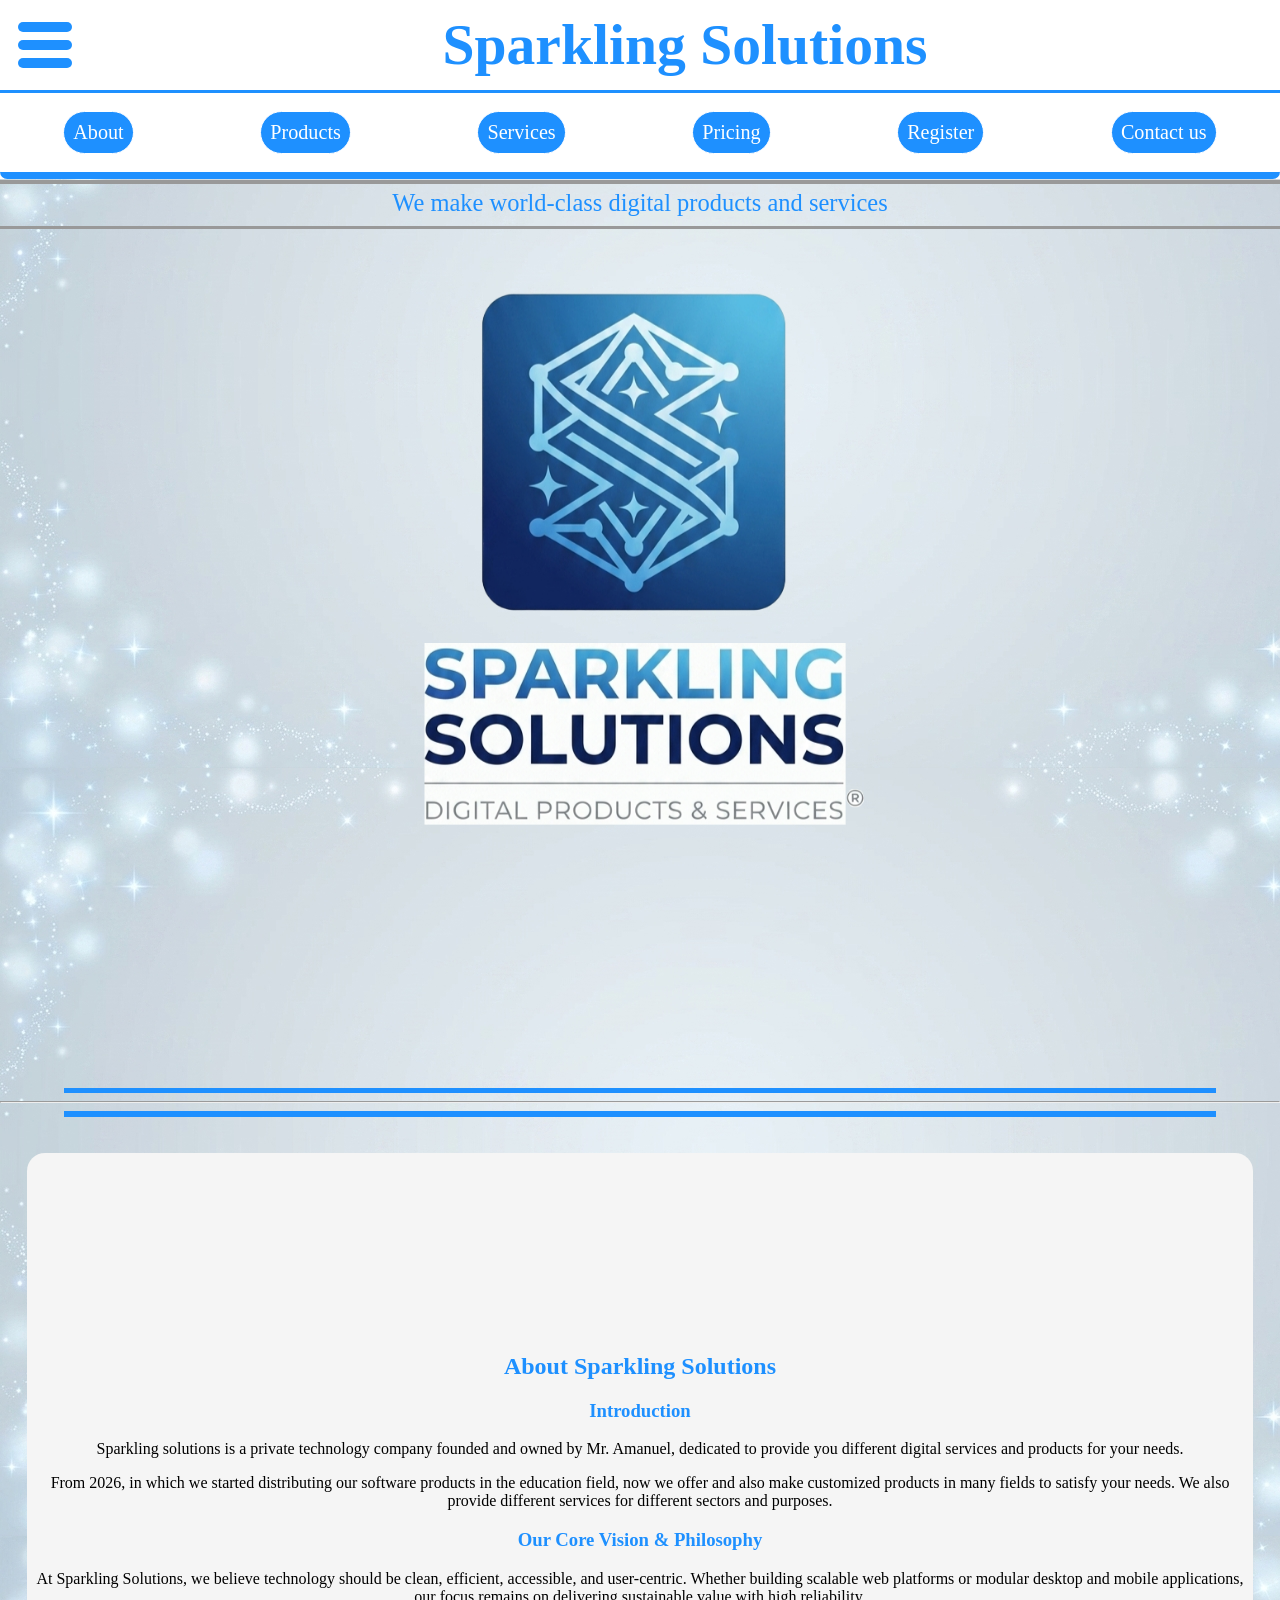
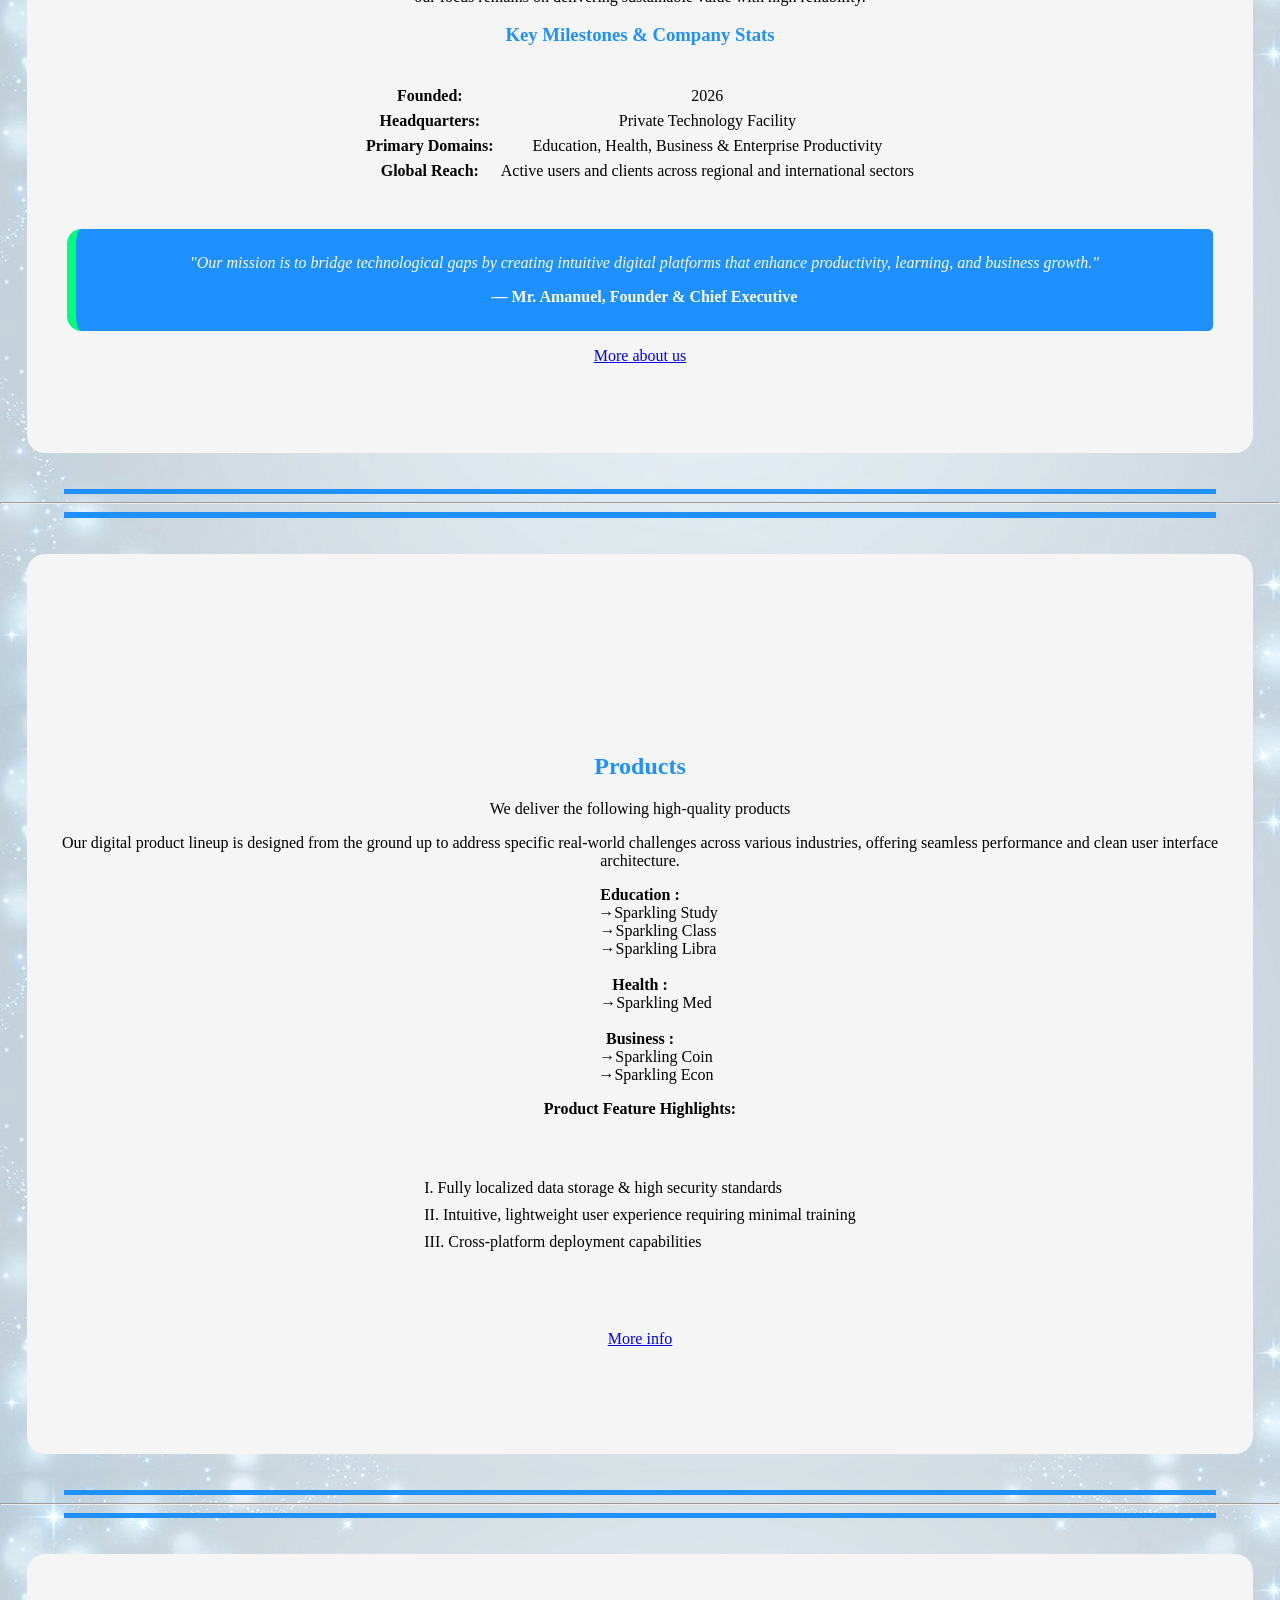
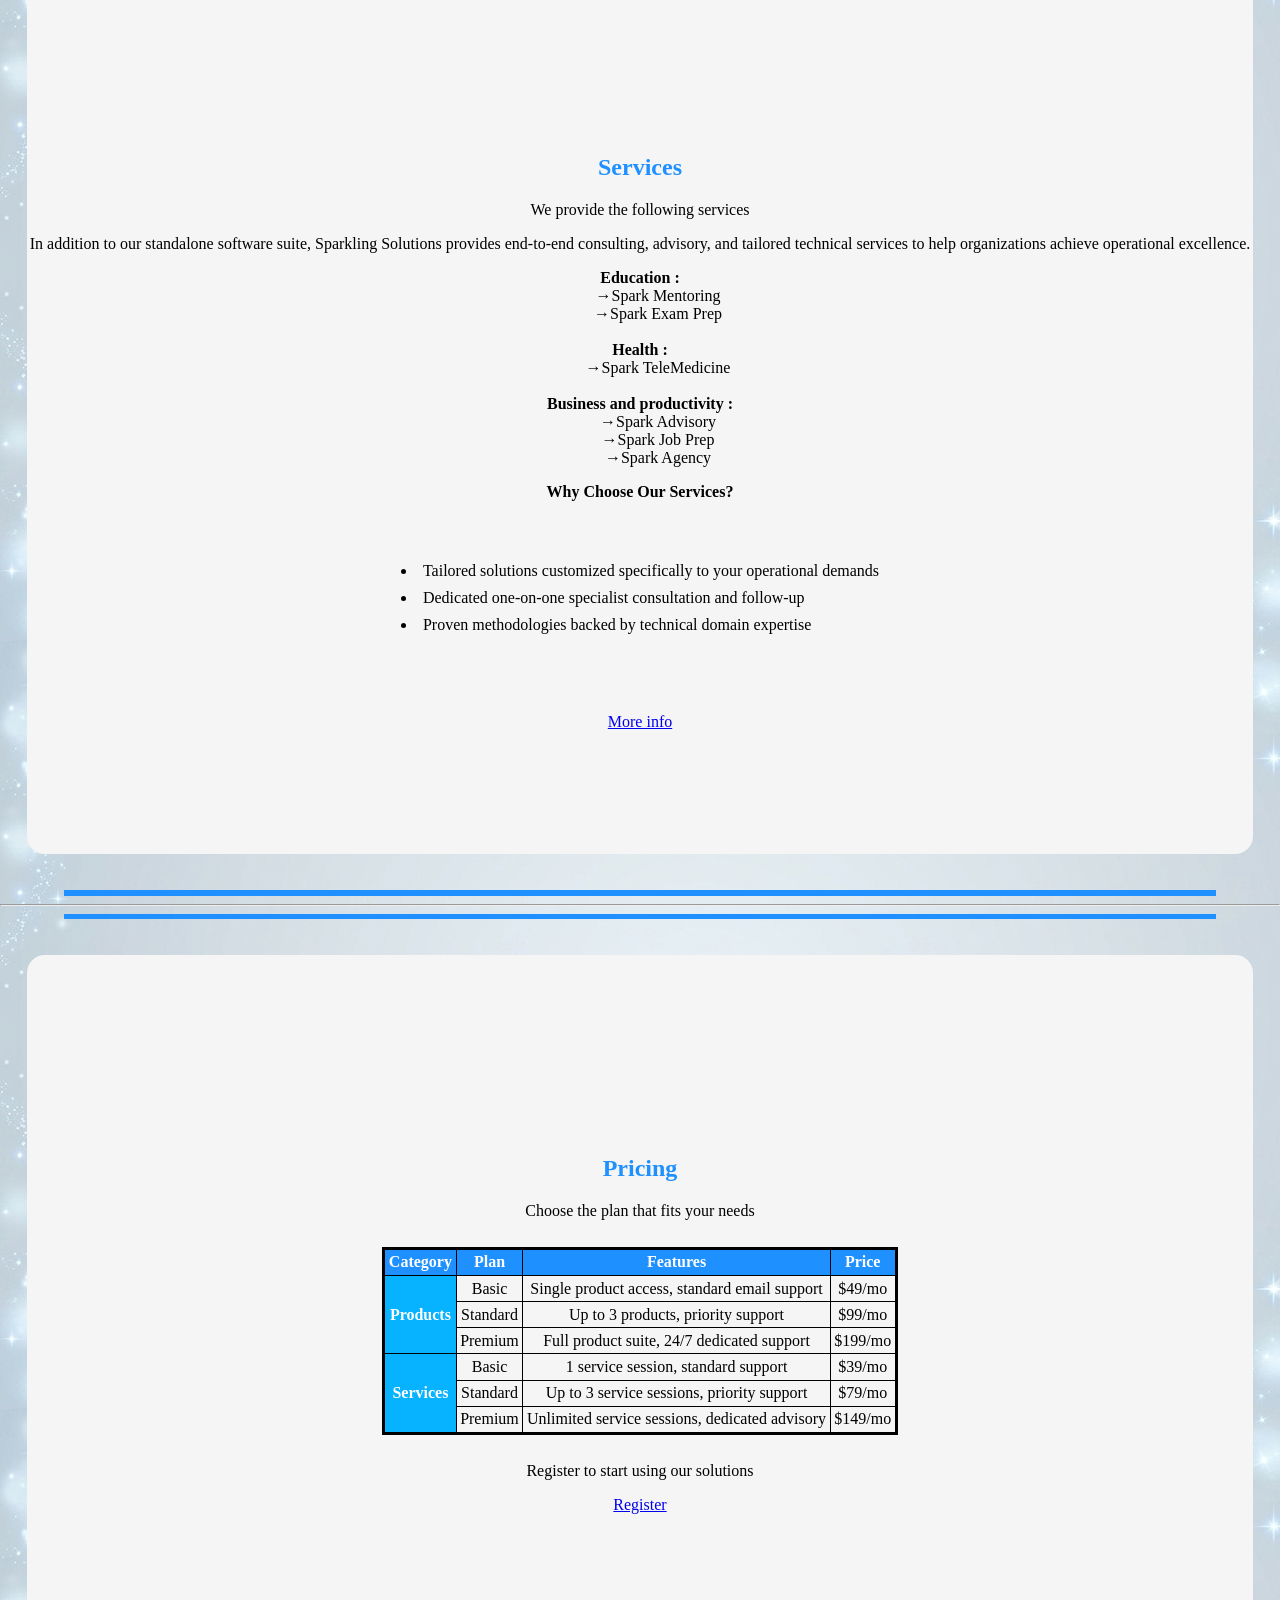
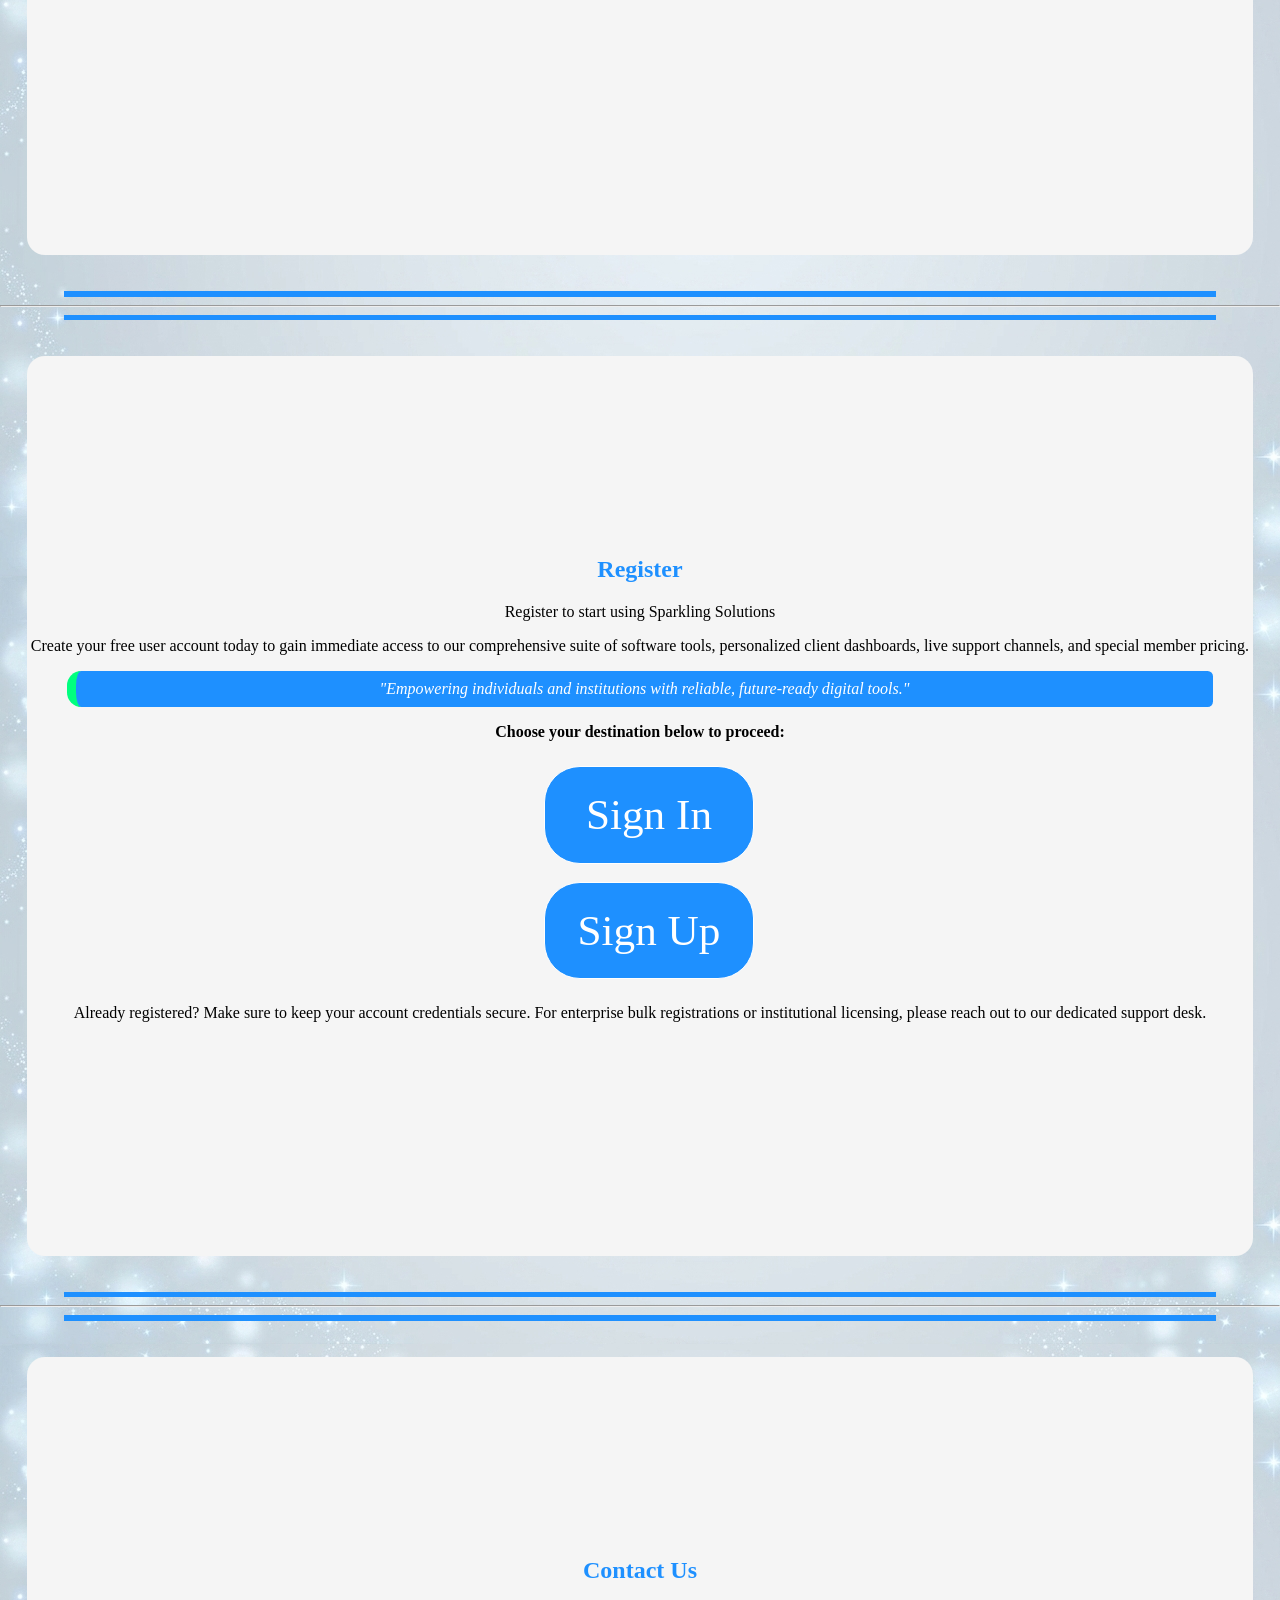
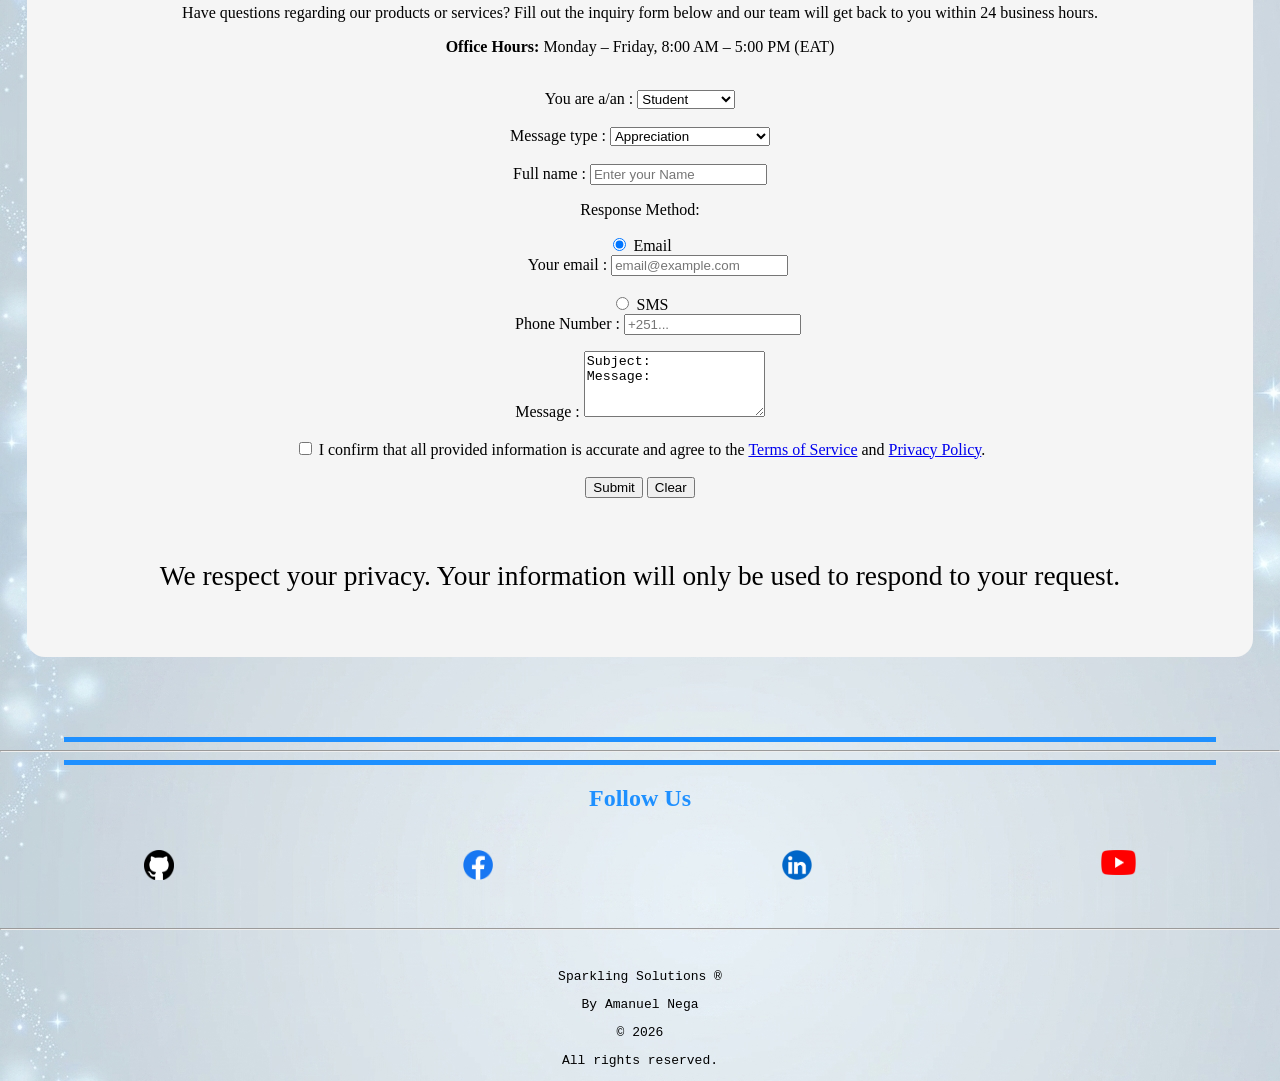
<file: index.html>
<!DOCTYPE html>
<html lang="en">
  <head>
    <meta charset="UTF-8">
    <meta name="viewport" content="width=device-width, initial-scale=1.0">
    <meta name="description" content="We offer different digital services and products for your needs.">
    <title>Sparkling Solutions - Home</title>
    <link rel="stylesheet" href="./assets/css/base.css">
  </head>

  <body class="center w100vw">
    <header>
      <div class="tp flexc">
        <div class="w100p spread2 aic">
          <nav>
            <div class="t3" onclick="showmenu()">
              <span></span>
              <span></span>
              <span></span>
            </div>
          </nav>
          <h1 class="db m0a fs2 fw9">Sparkling Solutions</h1>
        </div>
        <nav id="menu2">
          <menu class="mau w100p spread1">
            <li><a class="btn" href="#sabout">About</a></li>
            <li><a class="btn" href="#sprod">Products</a></li>
            <li><a class="btn" href="#sserv">Services</a></li>
            <li><a class="btn" href="#spricing">Pricing</a></li>
            <li><a class="btn" href="#sreg">Register</a></li>
            <li><a class="btn" href="#scont">Contact us</a></li>
          </menu>
        </nav>
      </div>

      <nav style="display:none;" id="menu1">
        <div class="fs2 fw7 colb">Menu</div>
        <div class="flexr jcc">
          <menu>
            <li><a class="btn" href="./pages/register.html">Register</a></li>
            <li><a class="btn" href="./pages/about.html">About</a></li>
            <li><a class="btn" href="./pages/products.html">Products</a></li>
            <li><a class="btn" href="./pages/services.html">Services</a></li>
            <li><a class="btn" href="./pages/privacy.html">Privacy Policy</a></li>
            <li><a class="btn" href="./pages/terms.html">Terms and conditions</a></li>
            <li><a class="btn" href="./index.html#scont">Contact us</a></li>
          </menu>
        </div>
      </nav>

      <hr class="borno menuhid my100 mx0 w100p" style="margin-bottom: 5px;">
      
      <div id="weltext" class="menuhid mx20 aniBox">
        <span class="fs0.85 coldb hscrolled">We make world-class digital products and services</span>
      </div>
      
      <hr class="borno menuhid my5 mx0 w100p">
      
      <img class="menuhid my30" id="logoimg" src="./assets/images/spark.png" alt="Sparkling Solutions Logo">
    </header>
    <hr class="hrdb">
    <hr class="bg7t">
    <hr class="hrdb">
    <main>
      <!-- About us -->
      <section id="sabout">
        <h2>About Sparkling Solutions</h2>
        <h3>Introduction</h3>
        <p>
          Sparkling solutions is a private technology company founded and owned by Mr. Amanuel, dedicated to provide you different digital services and products for your needs.
        </p>
        <p>
          From 2026, in which we started distributing our software products in the education field, now we offer and also make customized products in many fields to satisfy your needs.
          We also provide different services for different sectors and purposes.
        </p>

        <h3>Our Core Vision &amp; Philosophy</h3>
        <p>At Sparkling Solutions, we believe technology should be clean, efficient, accessible, and user-centric. Whether building scalable web platforms or modular desktop and mobile applications, our focus remains on delivering sustainable value with high reliability.</p>

        <h3>Key Milestones &amp; Company Stats</h3>
        <div class="p6">
          <table class="borno">
            <thead>
              <tr>
                <th colspan="2"></th>
              </tr>
            </thead>
            <tbody>
              <tr>
                <th>Founded:</th>
                <td> 2026 </td>
              </tr>
              <tr>
                <th>Headquarters:</th>
                <td> Private Technology Facility</td>
              </tr>
              <tr>
                <th>Primary Domains:</th>
                <td>Education, Health, Business &amp; Enterprise Productivity</td>
              </tr>
              <tr>
                <th>Global Reach:</th>
                <td> Active users and clients across regional and international sectors</td>
              </tr>
            </tbody>
          </table>
        </div>
        <br>

        <blockquote>
          <p class="ita">"Our mission is to bridge technological gaps by creating intuitive digital platforms that enhance productivity, learning, and business growth."</p>
          <p class="fw7">— Mr. Amanuel, Founder &amp; Chief Executive</p>
        </blockquote>

        <p><a href="./pages/about.html">More about us</a></p>
        <br>
      </section>

      <hr class="hrdb">
      <hr class="bg7t">
      <hr class="hrdb">

      <!-- Products -->
      <section id="sprod">
        <h2>Products</h2>
        <p>We deliver the following high-quality products</p>
        <p>Our digital product lineup is designed from the ground up to address specific real-world challenges across various industries, offering seamless performance and clean user interface architecture.</p>

        <ul>
          <li>
            <span class="fw7">Education :</span>
            <ul>
              <li>&rarr;Sparkling Study</li>
              <li>&rarr;Sparkling Class</li>
              <li>&rarr;Sparkling Libra</li>
            </ul>
          </li>
          <br>
          <li>
            <span class="fw7">Health :</span>
            <ul>
              <li>&rarr;Sparkling Med&nbsp;</li>
            </ul>
          </li>
          <br>
          <li>
            <span class="fw7">Business :</span>
            <ul>
              <li>&rarr;Sparkling Coin&nbsp;</li>
              <li>&rarr;Sparkling Econ&nbsp;</li>
            </ul>
          </li>
        </ul>

        <p class="fw7">Product Feature Highlights:</p>
        <ol class="liRom centli">
          <li>Fully localized data storage &amp; high security standards</li>
          <li>Intuitive, lightweight user experience requiring minimal training</li>
          <li>Cross-platform deployment capabilities</li>
        </ol>
        <br>
        <p><a href="./pages/products.html">More info</a></p>
        <br><br>
      </section>

      <hr class="hrdb">
      <hr class="bg7t">
      <hr class="hrdb">

      <!-- Services -->
      <section id="sserv">
        <h2>Services</h2>
        <p>We provide the following services</p>
        <p>In addition to our standalone software suite, Sparkling Solutions provides end-to-end consulting, advisory, and tailored technical services to help organizations achieve operational excellence.</p>

        <ul>
          <li>
            <span class="fw7">Education :</span>
            <ul>
              <li>&rarr;Spark Mentoring</li>
              <li>&rarr;Spark Exam Prep</li>
            </ul>
          </li>
          <br>
          <li>
            <span class="fw7">Health :</span>
            <ul>
              <li>&rarr;Spark TeleMedicine</li>
            </ul>
          </li>
          <br>
          <li>
            <span class="fw7">Business and productivity :</span>
            <ul>
              <li>&rarr;Spark Advisory</li>
              <li>&rarr;Spark Job Prep</li>
              <li>&rarr;Spark Agency</li>
            </ul>
          </li>
        </ul>

        <p><span class="fw7">Why Choose Our Services?</span></p>
        <ul class="centli lidi">
          <li>Tailored solutions customized specifically to your operational demands</li>
          <li>Dedicated one-on-one specialist consultation and follow-up</li>
          <li>Proven methodologies backed by technical domain expertise</li>
        </ul>
        <br>
        <p><a href="./pages/services.html">More info</a></p>
        <br><br>
      </section>

      <hr class="hrdb">
      <hr class="bg7t">
      <hr class="hrdb">

      <!-- Pricing -->
      <section id="spricing">
        <h2>Pricing</h2>
        <p>Choose the plan that fits your needs</p>

        <div class="p6">
          <table class="borblack">
            <thead class="bgdblue">
              <tr>
                <th>Category</th>
                <th>Plan</th>
                <th>Features</th>
                <th>Price</th>
              </tr>
            </thead>
            <tbody>
              <tr>
                <td rowspan="3" class="bgb1"><span class="fw7">Products</span></td>
                <td>Basic</td>
                <td>Single product access, standard email support</td>
                <td>$49/mo</td>
              </tr>
              <tr>
                <td>Standard</td>
                <td>Up to 3 products, priority support</td>
                <td>$99/mo</td>
              </tr>
              <tr>
                <td>Premium</td>
                <td>Full product suite, 24/7 dedicated support</td>
                <td>$199/mo</td>
              </tr>
              <tr>
                <td rowspan="3" class="bgb1"><span class="fw7">Services</span></td>
                <td>Basic</td>
                <td>1 service session, standard support</td>
                <td>$39/mo</td>
              </tr>
              <tr>
                <td>Standard</td>
                <td>Up to 3 service sessions, priority support</td>
                <td>$79/mo</td>
              </tr>
              <tr>
                <td>Premium</td>
                <td>Unlimited service sessions, dedicated advisory</td>
                <td>$149/mo</td>
              </tr>
            </tbody>
          </table>
        </div>

        <p>Register to start using our solutions</p> 
        <p><a href="#sreg">Register</a></p>
      </section>

      <hr class="hrdb">
      <hr class="bg7t">
      <hr class="hrdb">

      <!-- Register -->
      <section id="sreg">
        <h2>Register</h2>
        <p>Register to start using Sparkling Solutions</p>
        <p>Create your free user account today to gain immediate access to our comprehensive suite of software tools, personalized client dashboards, live support channels, and special member pricing.</p>
        <blockquote class="ita">"Empowering individuals and institutions with reliable, future-ready digital tools."</blockquote>
        <p class="fw7">Choose your destination below to proceed:</p>

        <div class="wmc mau">
          <div><a class="w100p my20 btn fs1.5" href="register.html#signin">Sign In</a></div>
          <div><a class="w100p my20 btn fs1.5" href="register.html#signup">Sign Up</a></div>
        </div>

        <p>Already registered? Make sure to keep your account credentials secure. For enterprise bulk registrations or institutional licensing, please reach out to our dedicated support desk.</p>
      </section>

      <hr class="hrdb">
      <hr class="bg7t">
      <hr class="hrdb">

      <!-- Contact us -->
      <section id="scont">
        <h2>Contact Us</h2>
        <p>Have questions regarding our products or services? Fill out the inquiry form below and our team will get back to you within 24 business hours.</p>
        <p><span class="fw7">Office Hours:</span> Monday – Friday, 8:00 AM – 5:00 PM (EAT)</p>
        <br>

        <form action="/submit" method="post">
          <label for="iden">You are a/an : </label>
          <select name="iden" id="iden" required>
            <option value="student">Student</option>
            <option value="teacher">Teacher</option>
            <option value="parent">Parent</option>
            <option value="organization">Organization</option>
            <option value="individual">Individual</option>
            <option value="other">Other</option>
          </select>
          <br><br>

          <label for="mtype">Message type : </label>
          <select name="mtype" id="mtype" required>
            <option value="appreciation">Appreciation</option>
            <option value="comment">Comment</option>
            <option value="inquiry">Product/Service Inquiry</option>
            <option value="partnership">Partnership Proposal</option>
            <option value="other">Other</option>
          </select>
          <br><br>

          <label for="sender">Full name : </label>
          <input type="text" name="sender" id="sender" placeholder="Enter your Name" required>

          <div>
            <p>Response Method: </p>
            <ul>
              <li>
                <input type="radio" id="pref_email" name="pref_text" value="email" checked>
                <label for="pref_email">Email</label>
                <br>
                <ul>
                  <li>
                    <label for="email">Your email : </label>
                    <input name="email" id="email" type="email" placeholder="email@example.com">
                  </li>
                </ul>
              </li>
              <br>
              <li>
                <input type="radio" id="pref_sms" name="pref_text" value="sms">
                <label for="pref_sms">SMS</label>
                <br>
                <ul>
                  <li>
                    <label for="phone">Phone Number : </label>
                    <input name="phone" id="phone" type="tel" placeholder="+251...">
                  </li>
                </ul>
              </li>
            </ul>
          </div>

          <label for="message">Message : </label>
          <textarea name="message" id="message" rows="4" cols="20" required>
Subject: 
Message: </textarea>
          <br><br>

          <input type="checkbox" id="policy" name="policy" value="yes" required>
          <label for="policy">I confirm that all provided information is accurate and agree to the <a href="terms.html" target="_blank">Terms of Service</a> and <a href="privacy.html" target="_blank">Privacy Policy</a>.</label>
          <br><br>

          <input type="submit" value="Submit">
          <input type="reset" value="Clear">
        </form>
        <br><br>

        <p class="fs0.95">We respect your privacy. Your information will only be used to respond to your request.</p>
      </section>
    </main>

    <br><br>
    <hr class="hrdb">
    <hr class="bg7t">
    <hr class="hrdb">

    <!-- Footer -->
    <footer>
      <div>
        <h2>Follow Us</h2>
        <br>
        <div class="spread1">
          <a href="https://github.com/" target="_blank"><img src="./assets/icons/github.png" alt="github icon" width="30"></a>
          <a href="https://www.facebook.com/" target="_blank"><img src="./assets/icons/facebook.png" alt="facebook icon" width="30"></a>
          <a href="https://www.linkedin.com/" target="_blank"><img src="./assets/icons/linkedin.png" alt="linkedin icon" width="30"></a>
          <a href="https://www.youtube.com/" target="_blank"><img src="./assets/icons/youtube.png" alt="youtube icon" width="35"></a>
        </div>
      </div>
      <br><br>
      <hr>
      <br>
      <div style="font-family :monospace;">
        <p>Sparkling Solutions &reg;</p>
        <p>By Amanuel Nega</p>
        <p>&copy; 2026</p>
        <p>All rights reserved.</p>
      </div>
    </footer>

    <script src="./assets/js/script.js"></script>
  </body>
</html>
</file>
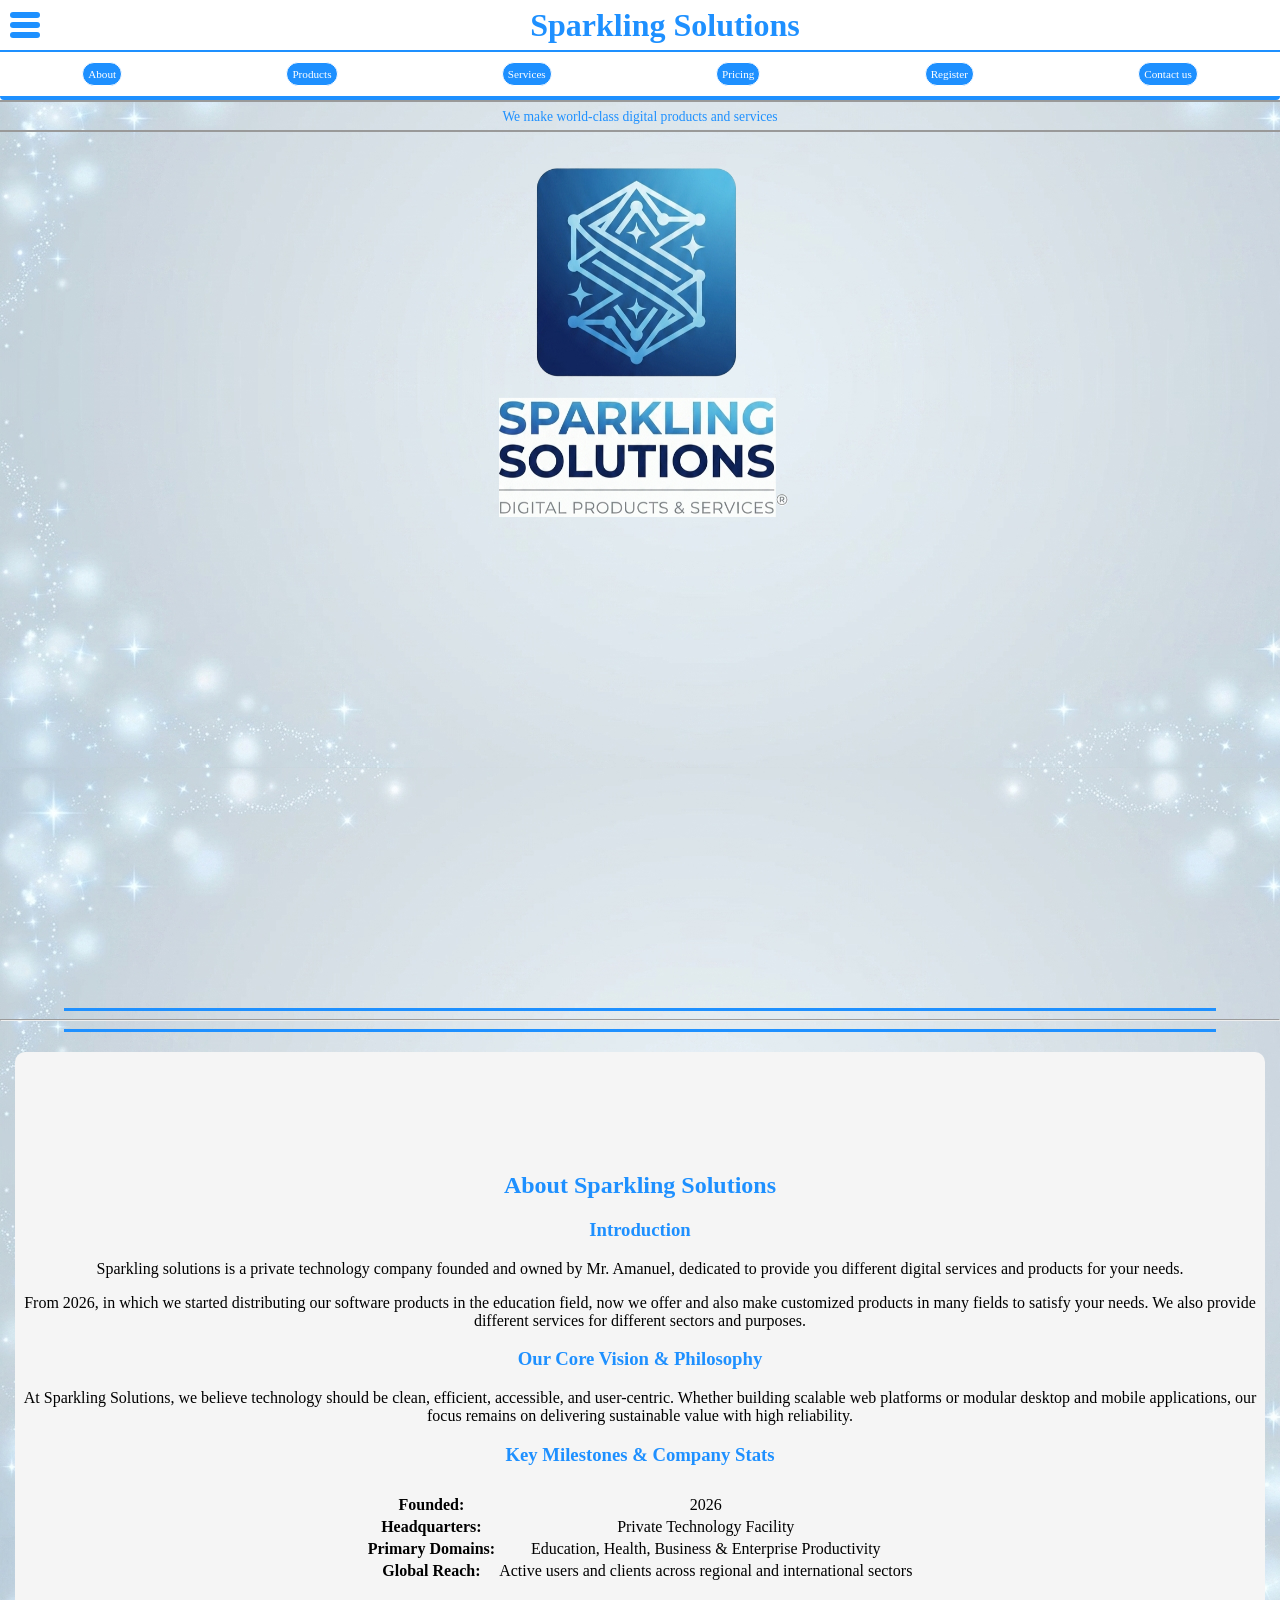
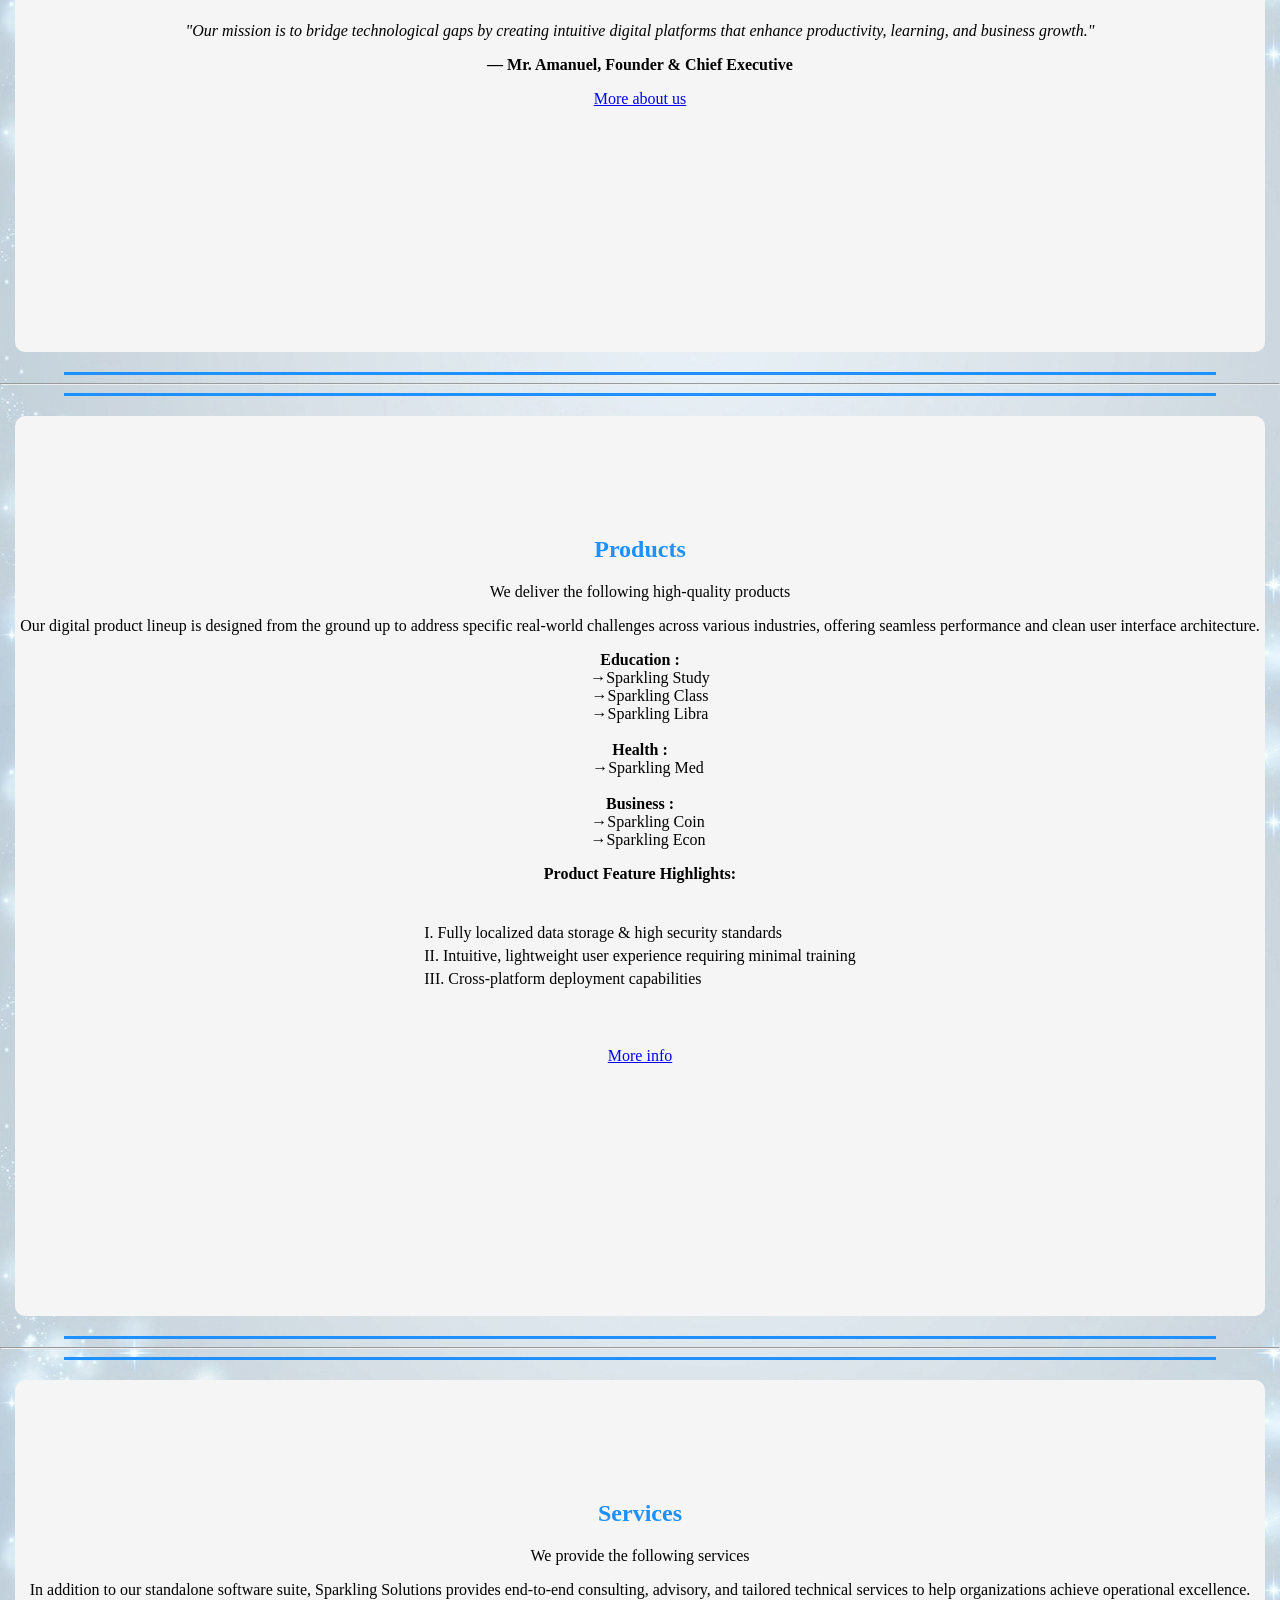
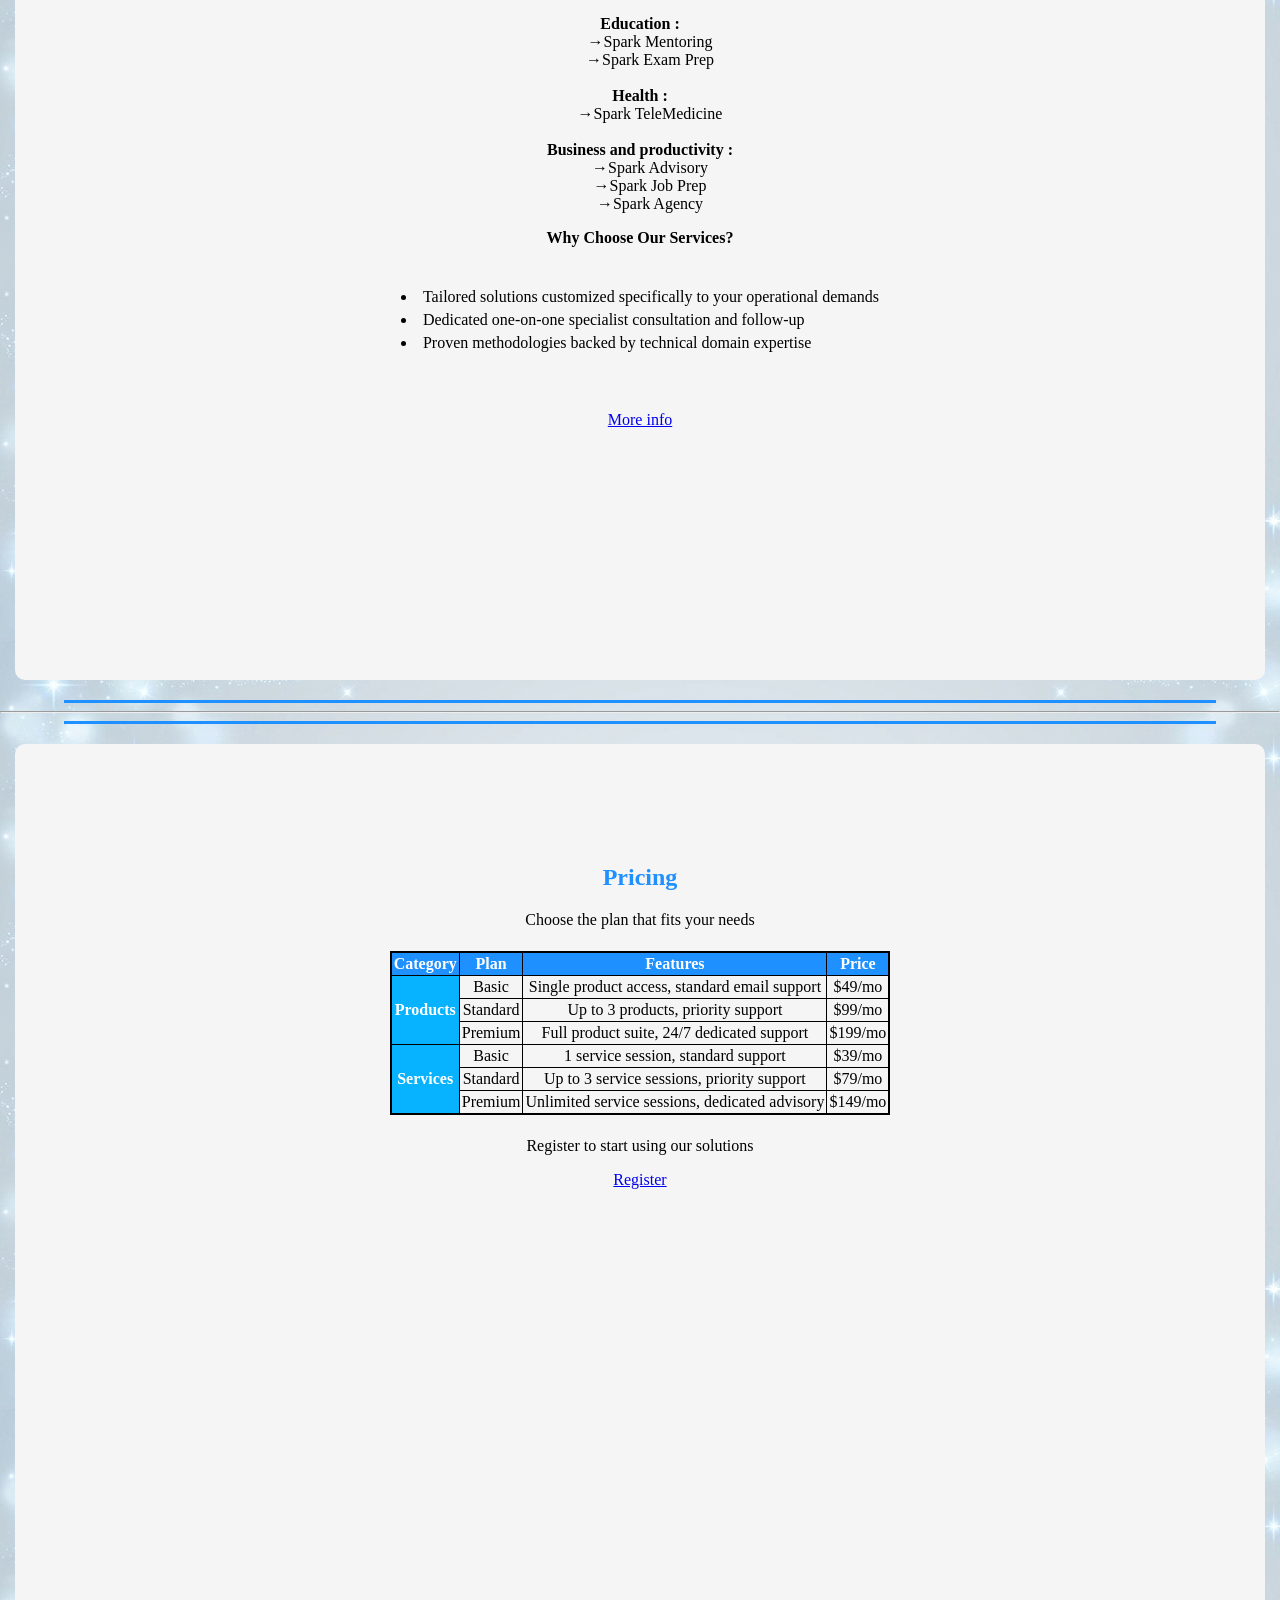
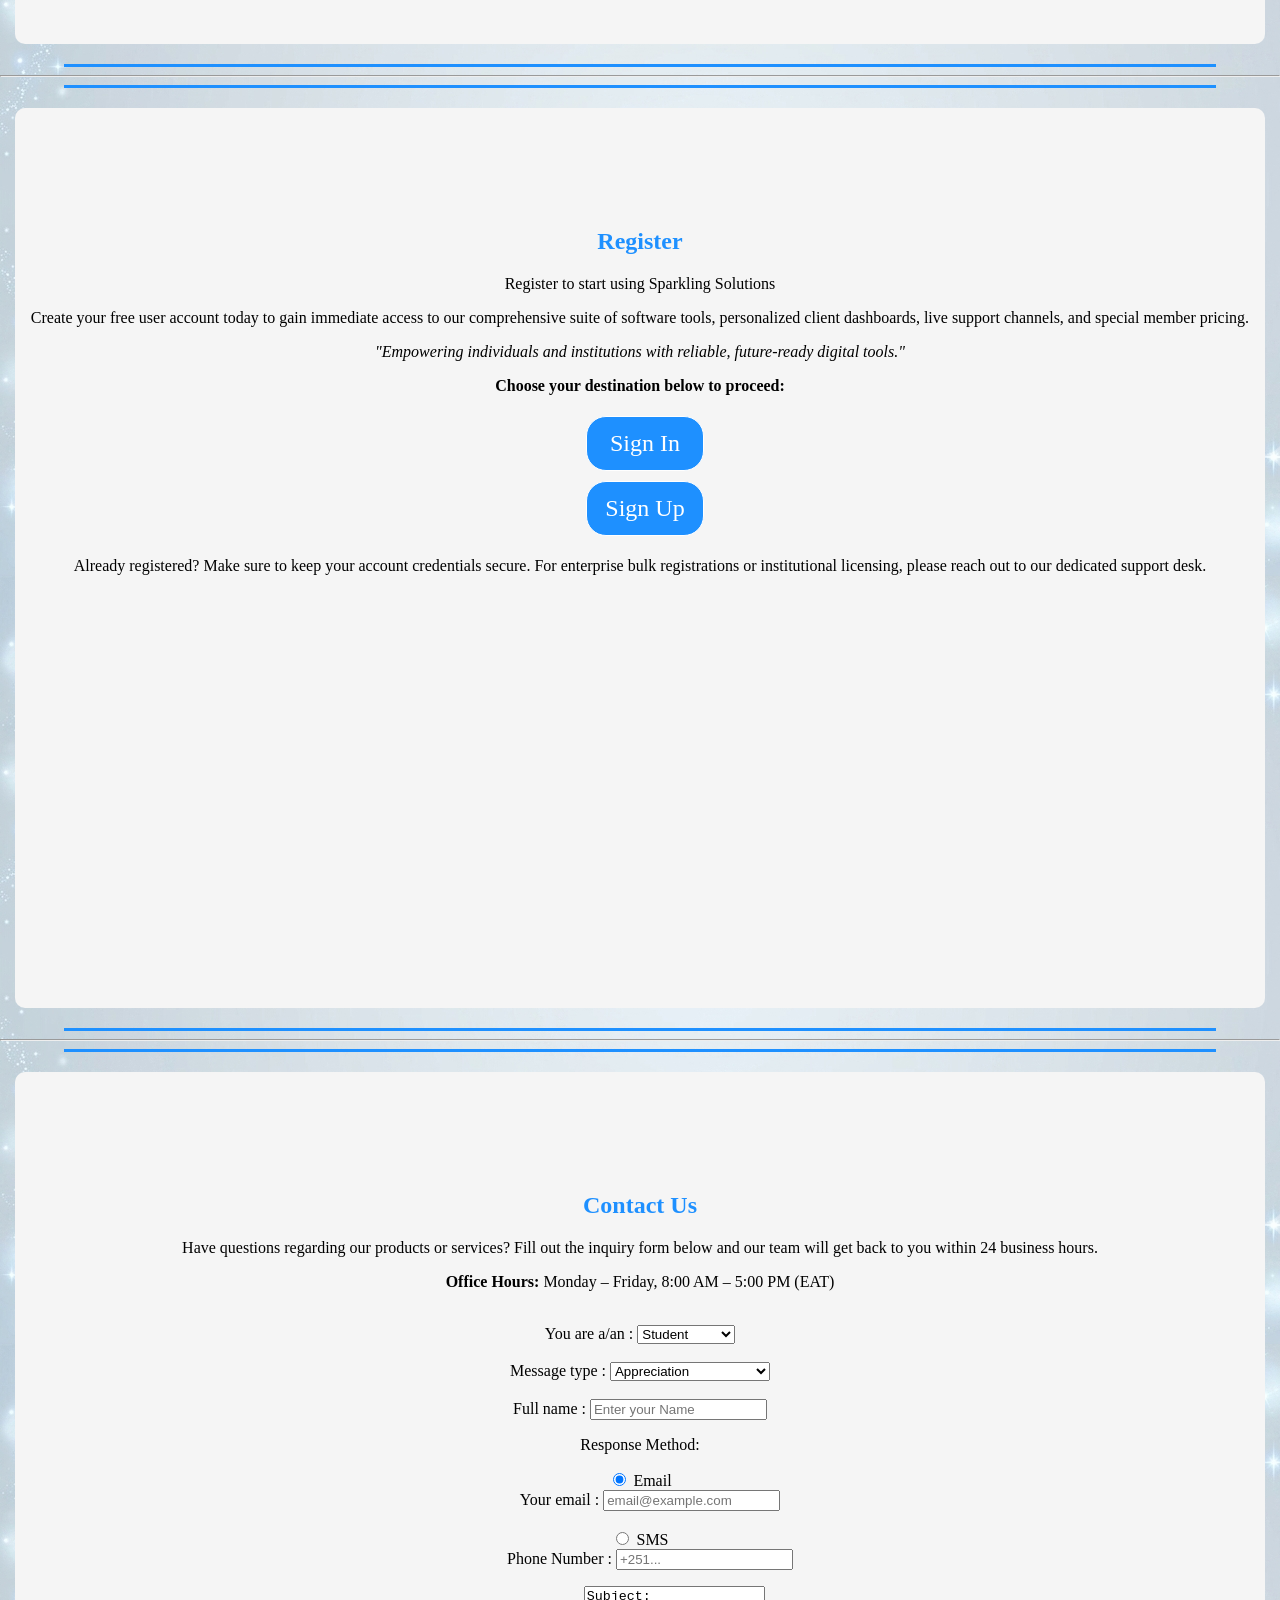
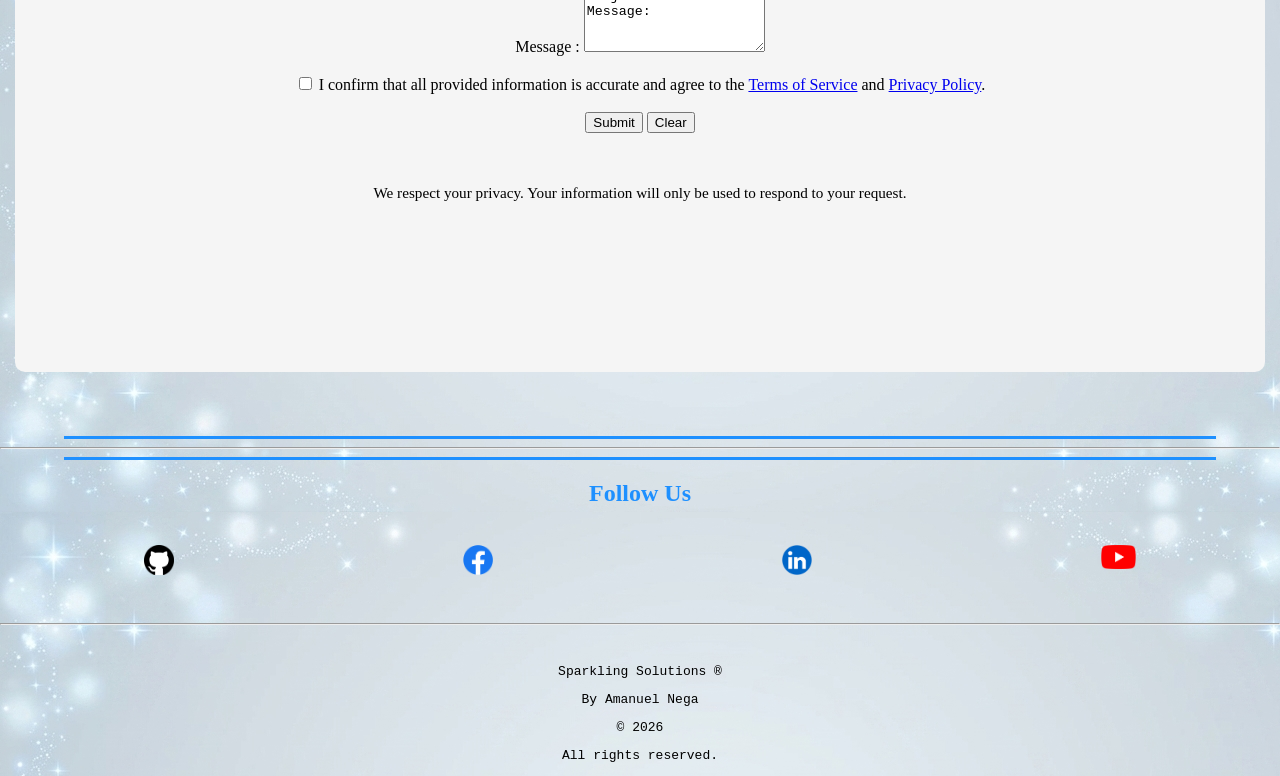
<file: 2nd/index.html>
<!DOCTYPE html>
<html lang="en">
  <head>
    <meta charset="UTF-8">
    <meta name="viewport" content="width=device-width, initial-scale=1.0">
    <meta name="description" content="We offer different digital services and products for your needs.">
    <title>Sparkling Solutions - Home</title>
    <link rel="stylesheet" href="./assets/css/base.css">
  </head>

  <body class="center w100vw">
    <header>
      <div class="tp flexc">
        <div class="w100p spread2 aic">
          <nav>
            <div class="t3" onclick="showmenu()">
              <span></span>
              <span></span>
              <span></span>
            </div>
          </nav>
          <h1 class="db m0a fs2 fw9">Sparkling Solutions</h1>
        </div>
        <nav id="menu2">
          <menu class="mau w100p spread1">
            <li><a class="btn" href="#sabout">About</a></li>
            <li><a class="btn" href="#sprod">Products</a></li>
            <li><a class="btn" href="#sserv">Services</a></li>
            <li><a class="btn" href="#spricing">Pricing</a></li>
            <li><a class="btn" href="#sreg">Register</a></li>
            <li><a class="btn" href="#scont">Contact us</a></li>
          </menu>
        </nav>
      </div>

      <nav style="display:none;" id="menu1">
        <div class="fs2 fw7 colb">Menu</div>
        <div class="flexr jcc">
          <menu>
            <li><a class="btn" href="./pages/register.html">Register</a></li>
            <li><a class="btn" href="./pages/about.html">About</a></li>
            <li><a class="btn" href="./pages/product.html">Products</a></li>
            <li><a class="btn" href="./pages/service.html">Services</a></li>
            <li><a class="btn" href="./pages/privacy.html">Privacy Policy</a></li>
            <li><a class="btn" href="./pages/terms.html">Terms and conditions</a></li>
            <li><a class="btn" href="./index.html#scont">Contact us</a></li>
          </menu>
        </div>
      </nav>

      <hr class="borno menuhid my5 mx0 w100p" style="margin-top: 100px;">
      
      <div id="weltext" class="menuhid mx20 aniBox">
        <span class="fs0.85 coldb hscrolled">We make world-class digital products and services</span>
      </div>
      
      <hr class="borno menuhid my5 mx0 w100p">
      
      <img class="menuhid my30" id="logoimg" src="./assets/images/spark.png" alt="Sparkling Solutions Logo">
    </header>
    <hr class="hrdb">
    <hr class="bg7t">
    <hr class="hrdb">
    <main>
      <!-- About us -->
      <section id="sabout">
        <h2>About Sparkling Solutions</h2>
        <h3>Introduction</h3>
        <p>
          Sparkling solutions is a private technology company founded and owned by Mr. Amanuel, dedicated to provide you different digital services and products for your needs.
        </p>
        <p>
          From 2026, in which we started distributing our software products in the education field, now we offer and also make customized products in many fields to satisfy your needs.
          We also provide different services for different sectors and purposes.
        </p>

        <h3>Our Core Vision &amp; Philosophy</h3>
        <p>At Sparkling Solutions, we believe technology should be clean, efficient, accessible, and user-centric. Whether building scalable web platforms or modular desktop and mobile applications, our focus remains on delivering sustainable value with high reliability.</p>

        <h3>Key Milestones &amp; Company Stats</h3>
        <div class="p6">
          <table class="borno">
            <thead>
              <tr>
                <th colspan="2"></th>
              </tr>
            </thead>
            <tbody>
              <tr>
                <th>Founded:</th>
                <td> 2026 </td>
              </tr>
              <tr>
                <th>Headquarters:</th>
                <td> Private Technology Facility</td>
              </tr>
              <tr>
                <th>Primary Domains:</th>
                <td>Education, Health, Business &amp; Enterprise Productivity</td>
              </tr>
              <tr>
                <th>Global Reach:</th>
                <td> Active users and clients across regional and international sectors</td>
              </tr>
            </tbody>
          </table>
        </div>
        <br>

        <blockquote>
          <p class="ita">"Our mission is to bridge technological gaps by creating intuitive digital platforms that enhance productivity, learning, and business growth."</p>
          <p class="fw7">— Mr. Amanuel, Founder &amp; Chief Executive</p>
        </blockquote>

        <p><a href="about.html">More about us</a></p>
        <br>
      </section>

      <hr class="hrdb">
      <hr class="bg7t">
      <hr class="hrdb">

      <!-- Products -->
      <section id="sprod">
        <h2>Products</h2>
        <p>We deliver the following high-quality products</p>
        <p>Our digital product lineup is designed from the ground up to address specific real-world challenges across various industries, offering seamless performance and clean user interface architecture.</p>

        <ul>
          <li>
            <span class="fw7">Education :</span>
            <ul>
              <li>&rarr;Sparkling Study</li>
              <li>&rarr;Sparkling Class</li>
              <li>&rarr;Sparkling Libra</li>
            </ul>
          </li>
          <br>
          <li>
            <span class="fw7">Health :</span>
            <ul>
              <li>&rarr;Sparkling Med&nbsp;</li>
            </ul>
          </li>
          <br>
          <li>
            <span class="fw7">Business :</span>
            <ul>
              <li>&rarr;Sparkling Coin&nbsp;</li>
              <li>&rarr;Sparkling Econ&nbsp;</li>
            </ul>
          </li>
        </ul>

        <p class="fw7">Product Feature Highlights:</p>
        <ol class="liRom centli">
          <li>Fully localized data storage &amp; high security standards</li>
          <li>Intuitive, lightweight user experience requiring minimal training</li>
          <li>Cross-platform deployment capabilities</li>
        </ol>
        <br>
        <p><a href="products.html">More info</a></p>
        <br><br>
      </section>

      <hr class="hrdb">
      <hr class="bg7t">
      <hr class="hrdb">

      <!-- Services -->
      <section id="sserv">
        <h2>Services</h2>
        <p>We provide the following services</p>
        <p>In addition to our standalone software suite, Sparkling Solutions provides end-to-end consulting, advisory, and tailored technical services to help organizations achieve operational excellence.</p>

        <ul>
          <li>
            <span class="fw7">Education :</span>
            <ul>
              <li>&rarr;Spark Mentoring</li>
              <li>&rarr;Spark Exam Prep</li>
            </ul>
          </li>
          <br>
          <li>
            <span class="fw7">Health :</span>
            <ul>
              <li>&rarr;Spark TeleMedicine</li>
            </ul>
          </li>
          <br>
          <li>
            <span class="fw7">Business and productivity :</span>
            <ul>
              <li>&rarr;Spark Advisory</li>
              <li>&rarr;Spark Job Prep</li>
              <li>&rarr;Spark Agency</li>
            </ul>
          </li>
        </ul>

        <p><span class="fw7">Why Choose Our Services?</span></p>
        <ul class="centli lidi">
          <li>Tailored solutions customized specifically to your operational demands</li>
          <li>Dedicated one-on-one specialist consultation and follow-up</li>
          <li>Proven methodologies backed by technical domain expertise</li>
        </ul>
        <br>
        <p><a href="services.html">More info</a></p>
        <br><br>
      </section>

      <hr class="hrdb">
      <hr class="bg7t">
      <hr class="hrdb">

      <!-- Pricing -->
      <section id="spricing">
        <h2>Pricing</h2>
        <p>Choose the plan that fits your needs</p>

        <div class="p6">
          <table class="borblack">
            <thead class="bgdblue">
              <tr>
                <th>Category</th>
                <th>Plan</th>
                <th>Features</th>
                <th>Price</th>
              </tr>
            </thead>
            <tbody>
              <tr>
                <td rowspan="3" class="bgb1"><span class="fw7">Products</span></td>
                <td>Basic</td>
                <td>Single product access, standard email support</td>
                <td>$49/mo</td>
              </tr>
              <tr>
                <td>Standard</td>
                <td>Up to 3 products, priority support</td>
                <td>$99/mo</td>
              </tr>
              <tr>
                <td>Premium</td>
                <td>Full product suite, 24/7 dedicated support</td>
                <td>$199/mo</td>
              </tr>
              <tr>
                <td rowspan="3" class="bgb1"><span class="fw7">Services</span></td>
                <td>Basic</td>
                <td>1 service session, standard support</td>
                <td>$39/mo</td>
              </tr>
              <tr>
                <td>Standard</td>
                <td>Up to 3 service sessions, priority support</td>
                <td>$79/mo</td>
              </tr>
              <tr>
                <td>Premium</td>
                <td>Unlimited service sessions, dedicated advisory</td>
                <td>$149/mo</td>
              </tr>
            </tbody>
          </table>
        </div>

        <p>Register to start using our solutions</p> 
        <p><a href="#sreg">Register</a></p>
      </section>

      <hr class="hrdb">
      <hr class="bg7t">
      <hr class="hrdb">

      <!-- Register -->
      <section id="sreg">
        <h2>Register</h2>
        <p>Register to start using Sparkling Solutions</p>
        <p>Create your free user account today to gain immediate access to our comprehensive suite of software tools, personalized client dashboards, live support channels, and special member pricing.</p>
        <blockquote class="ita">"Empowering individuals and institutions with reliable, future-ready digital tools."</blockquote>
        <p class="fw7">Choose your destination below to proceed:</p>

        <div class="wmc mau">
          <div><a class="w100p my20 btn fs1.5" href="register.html#signin">Sign In</a></div>
          <div><a class="w100p my20 btn fs1.5" href="register.html#signup">Sign Up</a></div>
        </div>

        <p>Already registered? Make sure to keep your account credentials secure. For enterprise bulk registrations or institutional licensing, please reach out to our dedicated support desk.</p>
      </section>

      <hr class="hrdb">
      <hr class="bg7t">
      <hr class="hrdb">

      <!-- Contact us -->
      <section id="scont">
        <h2>Contact Us</h2>
        <p>Have questions regarding our products or services? Fill out the inquiry form below and our team will get back to you within 24 business hours.</p>
        <p><span class="fw7">Office Hours:</span> Monday – Friday, 8:00 AM – 5:00 PM (EAT)</p>
        <br>

        <form action="/submit" method="post">
          <label for="iden">You are a/an : </label>
          <select name="iden" id="iden" required>
            <option value="student">Student</option>
            <option value="teacher">Teacher</option>
            <option value="parent">Parent</option>
            <option value="organization">Organization</option>
            <option value="individual">Individual</option>
            <option value="other">Other</option>
          </select>
          <br><br>

          <label for="mtype">Message type : </label>
          <select name="mtype" id="mtype" required>
            <option value="appreciation">Appreciation</option>
            <option value="comment">Comment</option>
            <option value="inquiry">Product/Service Inquiry</option>
            <option value="partnership">Partnership Proposal</option>
            <option value="other">Other</option>
          </select>
          <br><br>

          <label for="sender">Full name : </label>
          <input type="text" name="sender" id="sender" placeholder="Enter your Name" required>

          <div>
            <p>Response Method: </p>
            <ul>
              <li>
                <input type="radio" id="pref_email" name="pref_text" value="email" checked>
                <label for="pref_email">Email</label>
                <br>
                <ul>
                  <li>
                    <label for="email">Your email : </label>
                    <input name="email" id="email" type="email" placeholder="email@example.com">
                  </li>
                </ul>
              </li>
              <br>
              <li>
                <input type="radio" id="pref_sms" name="pref_text" value="sms">
                <label for="pref_sms">SMS</label>
                <br>
                <ul>
                  <li>
                    <label for="phone">Phone Number : </label>
                    <input name="phone" id="phone" type="tel" placeholder="+251...">
                  </li>
                </ul>
              </li>
            </ul>
          </div>

          <label for="message">Message : </label>
          <textarea name="message" id="message" rows="4" cols="20" required>
Subject: 
Message: </textarea>
          <br><br>

          <input type="checkbox" id="policy" name="policy" value="yes" required>
          <label for="policy">I confirm that all provided information is accurate and agree to the <a href="terms.html" target="_blank">Terms of Service</a> and <a href="privacy.html" target="_blank">Privacy Policy</a>.</label>
          <br><br>

          <input type="submit" value="Submit">
          <input type="reset" value="Clear">
        </form>
        <br><br>

        <p class="fs0.95">We respect your privacy. Your information will only be used to respond to your request.</p>
      </section>
    </main>

    <br><br>
    <hr class="hrdb">
    <hr class="bg7t">
    <hr class="hrdb">

    <!-- Footer -->
    <footer>
      <div>
        <h2>Follow Us</h2>
        <br>
        <div class="spread1">
          <a href="https://github.com/" target="_blank"><img src="./assets/icons/github.png" alt="github icon" width="30"></a>
          <a href="https://www.facebook.com/" target="_blank"><img src="./assets/icons/facebook.png" alt="facebook icon" width="30"></a>
          <a href="https://www.linkedin.com/" target="_blank"><img src="./assets/icons/linkedin.png" alt="linkedin icon" width="30"></a>
          <a href="https://www.youtube.com/" target="_blank"><img src="./assets/icons/youtube.png" alt="youtube icon" width="35"></a>
        </div>
      </div>
      <br><br>
      <hr>
      <br>
      <div style="font-family :monospace;">
        <p>Sparkling Solutions &reg;</p>
        <p>By Amanuel Nega</p>
        <p>&copy; 2026</p>
        <p>All rights reserved.</p>
      </div>
    </footer>

    <script src="./assets/js/script.js"></script>
  </body>
</html>
</file>
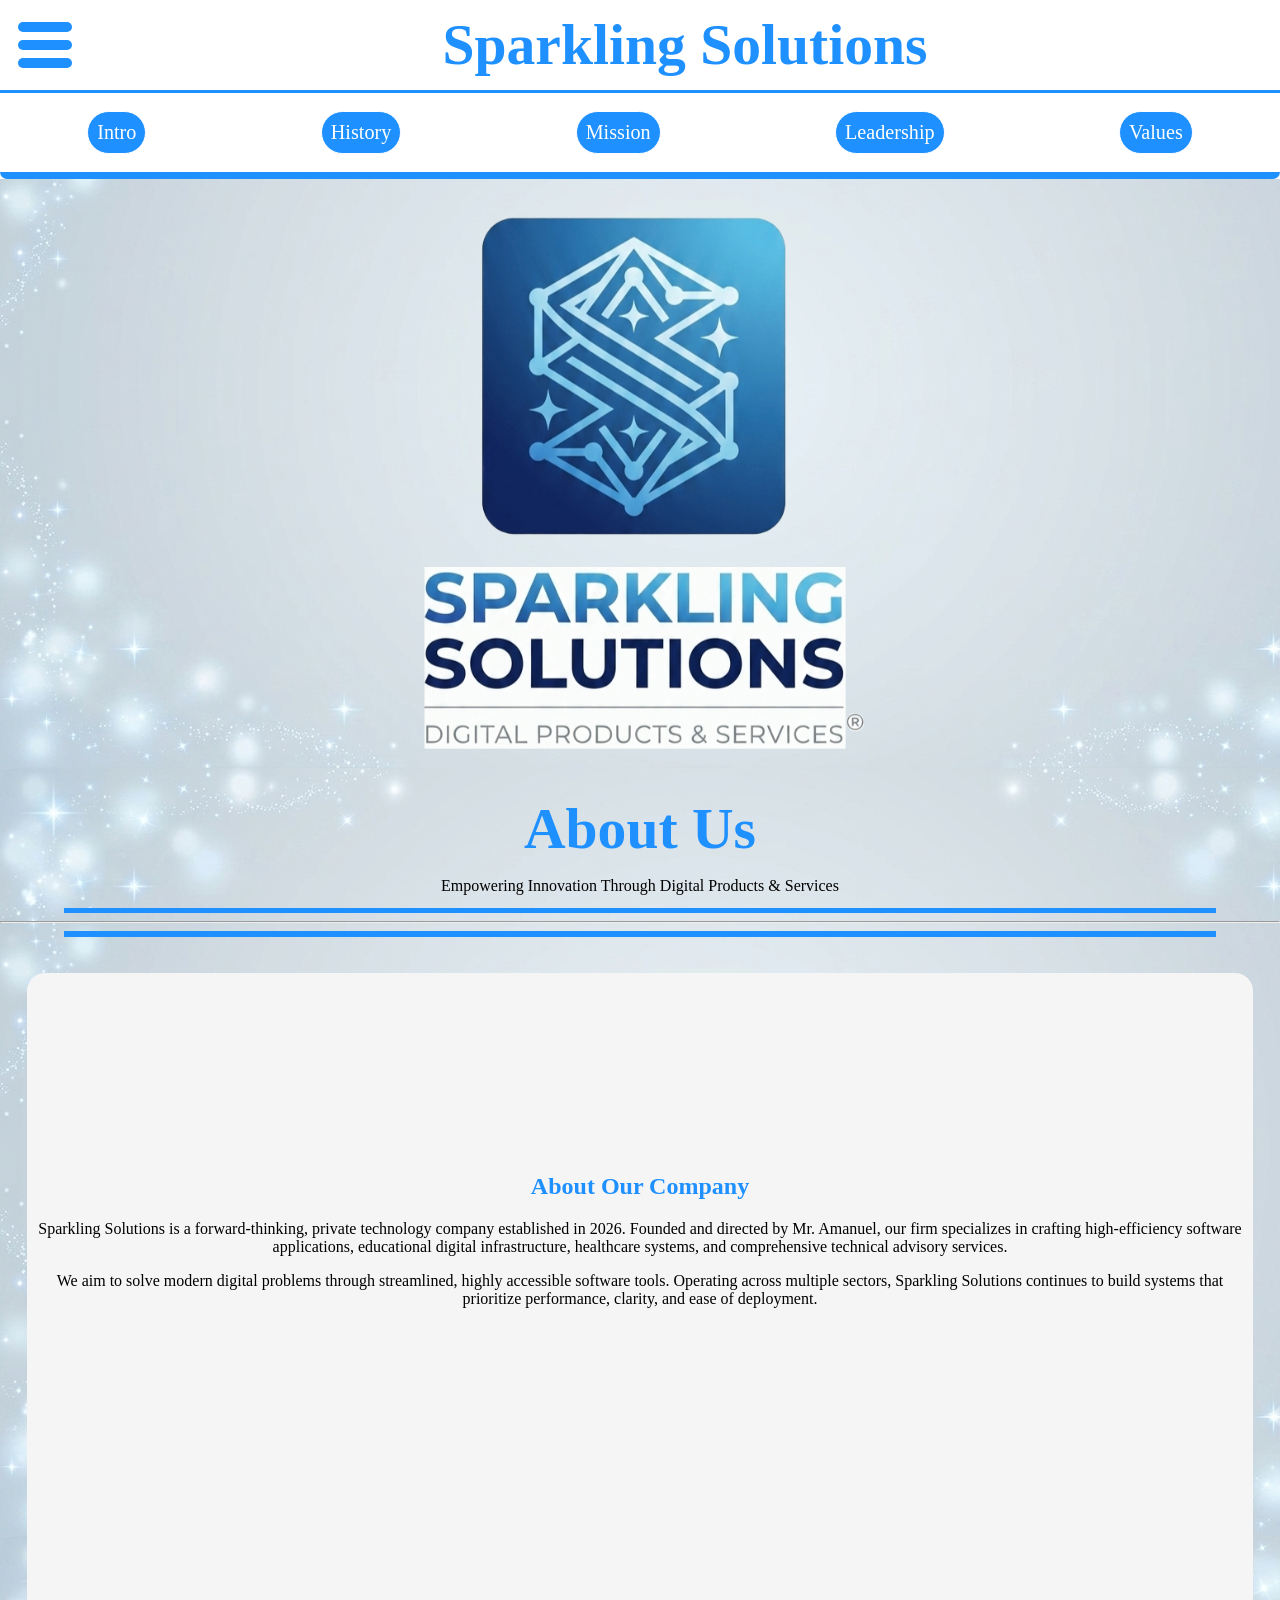
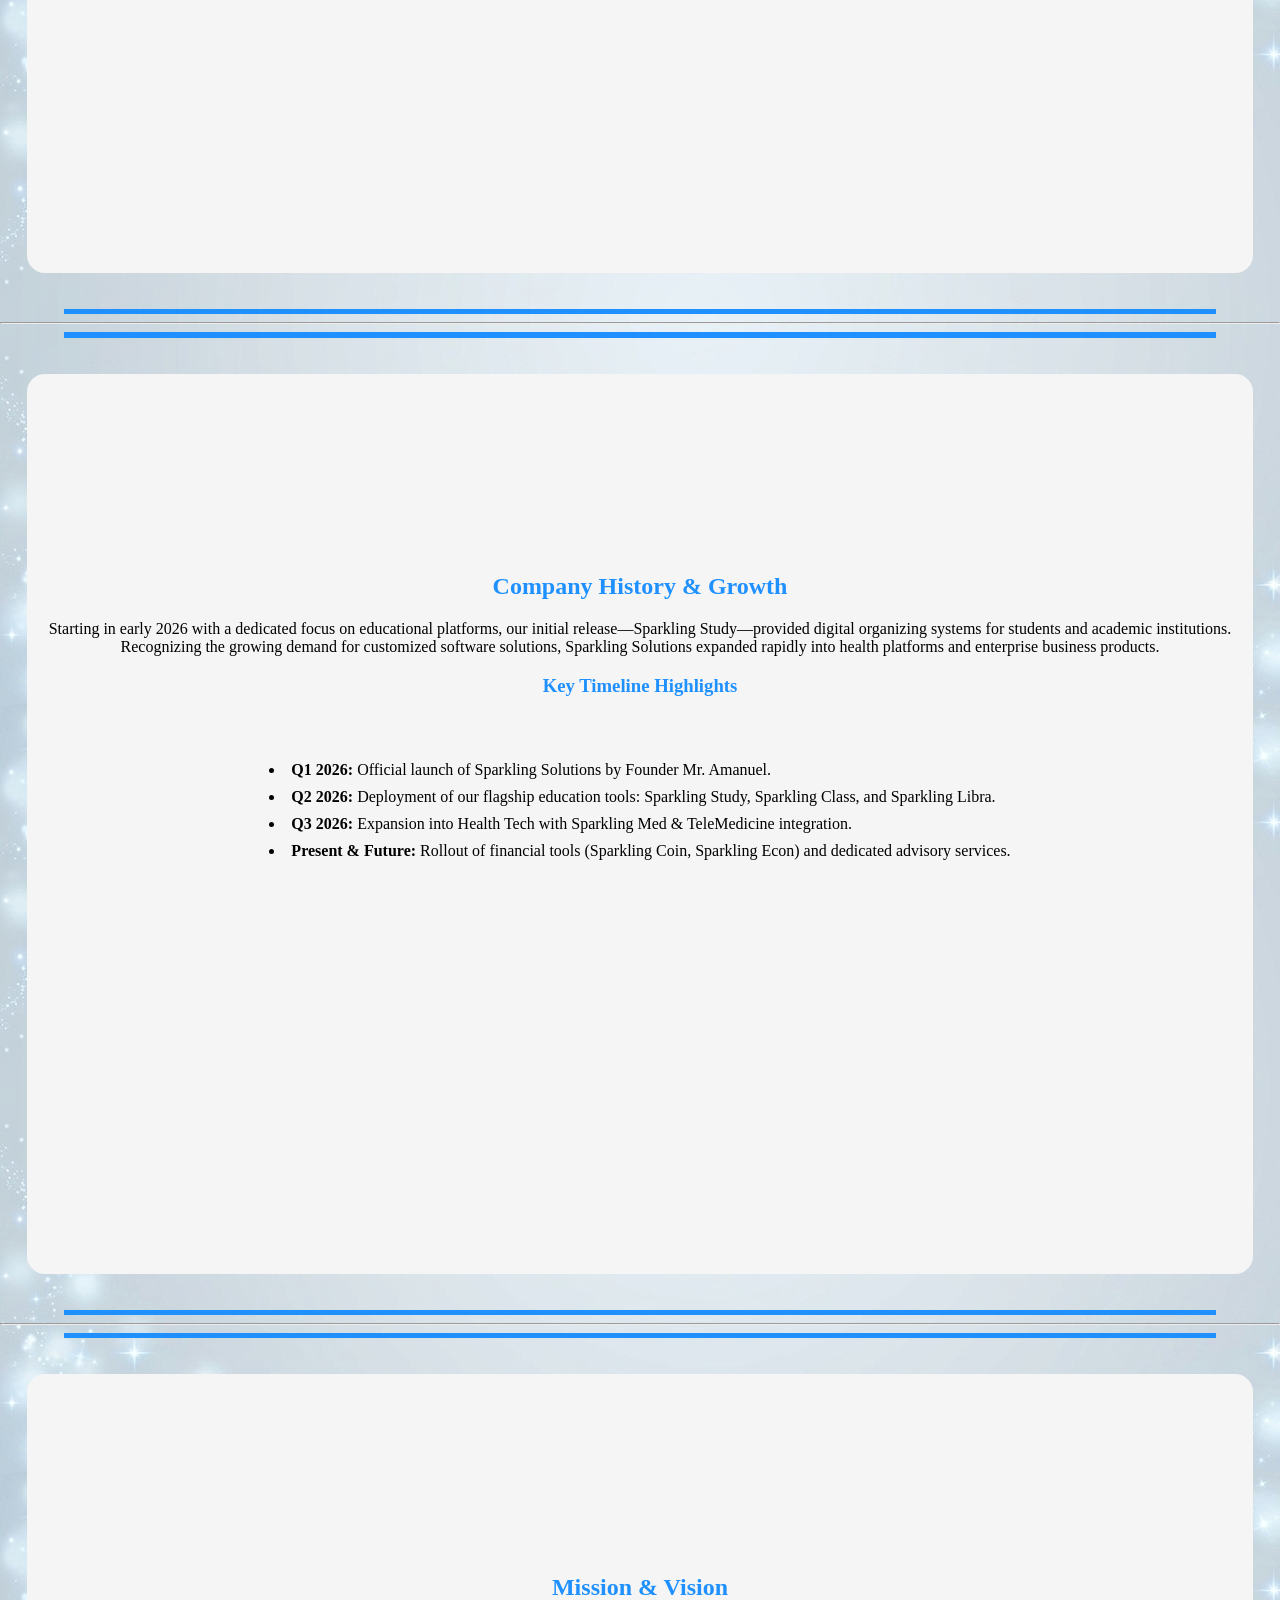
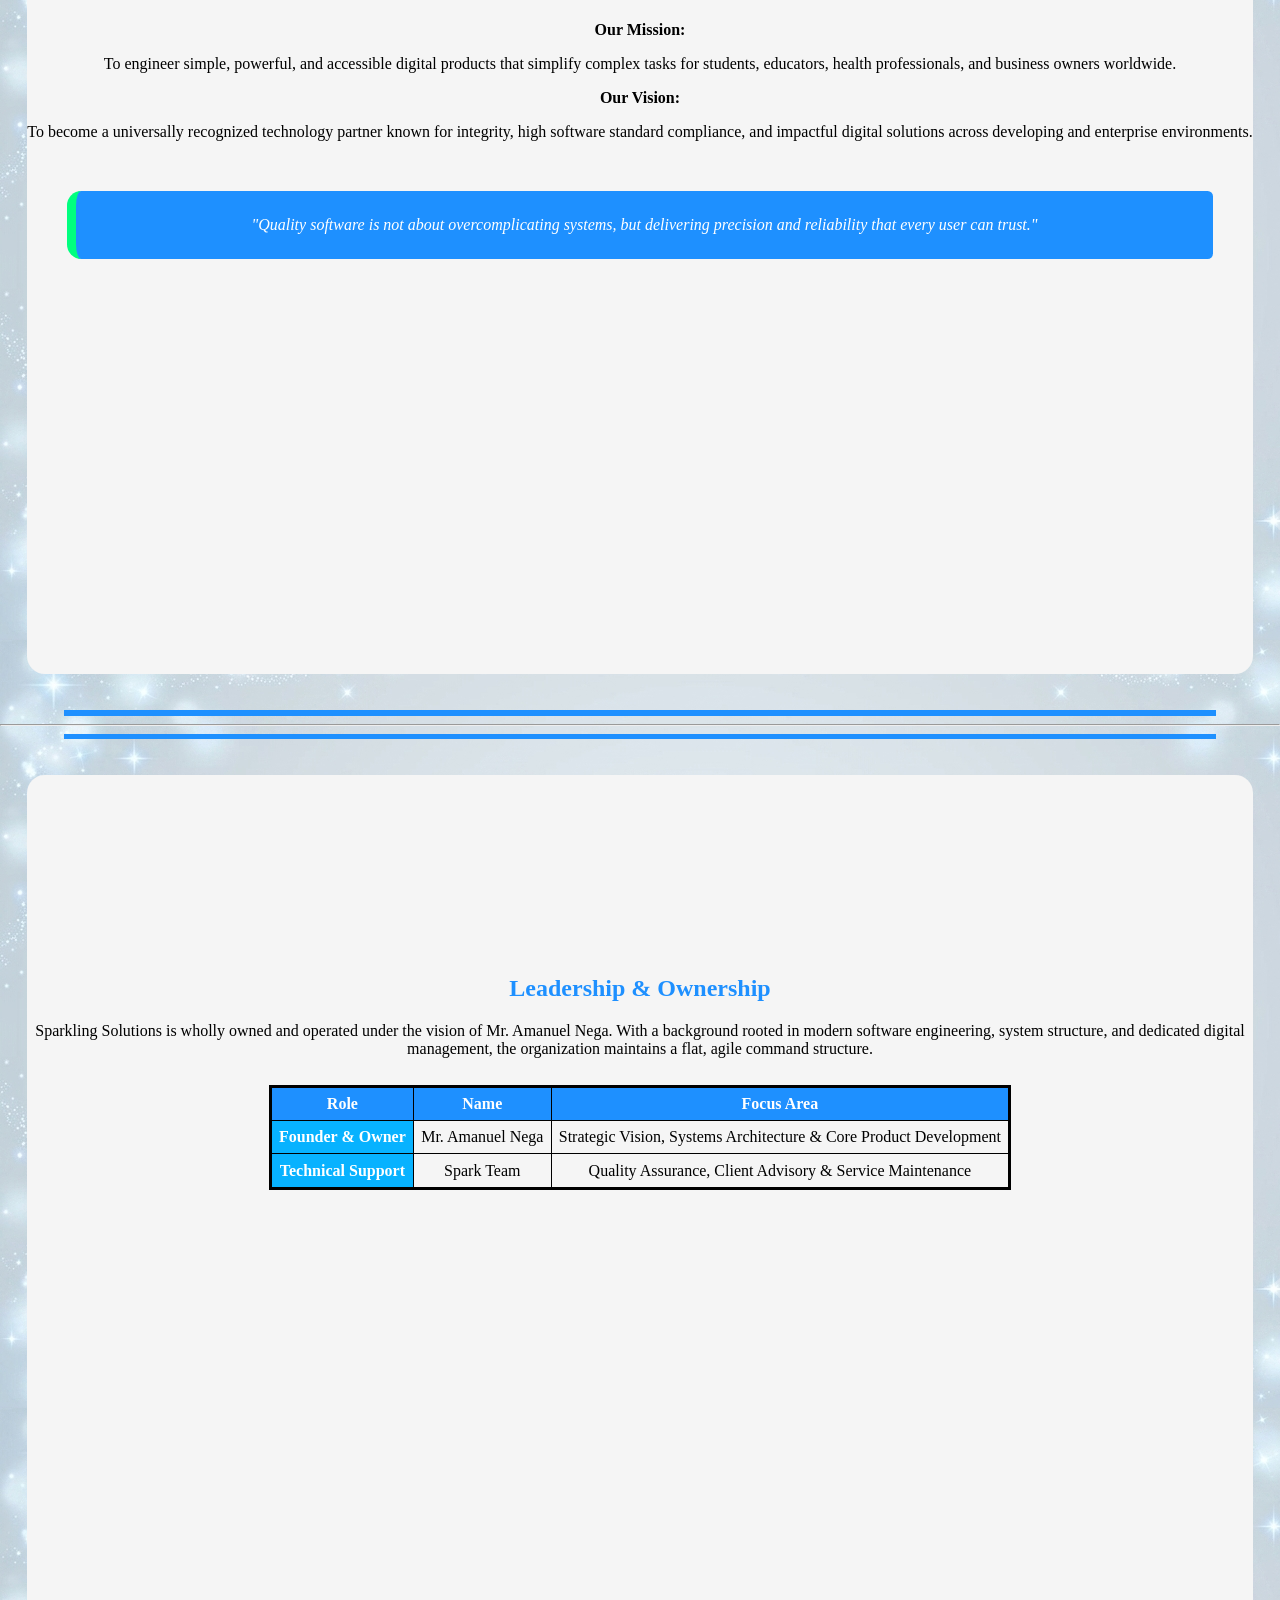
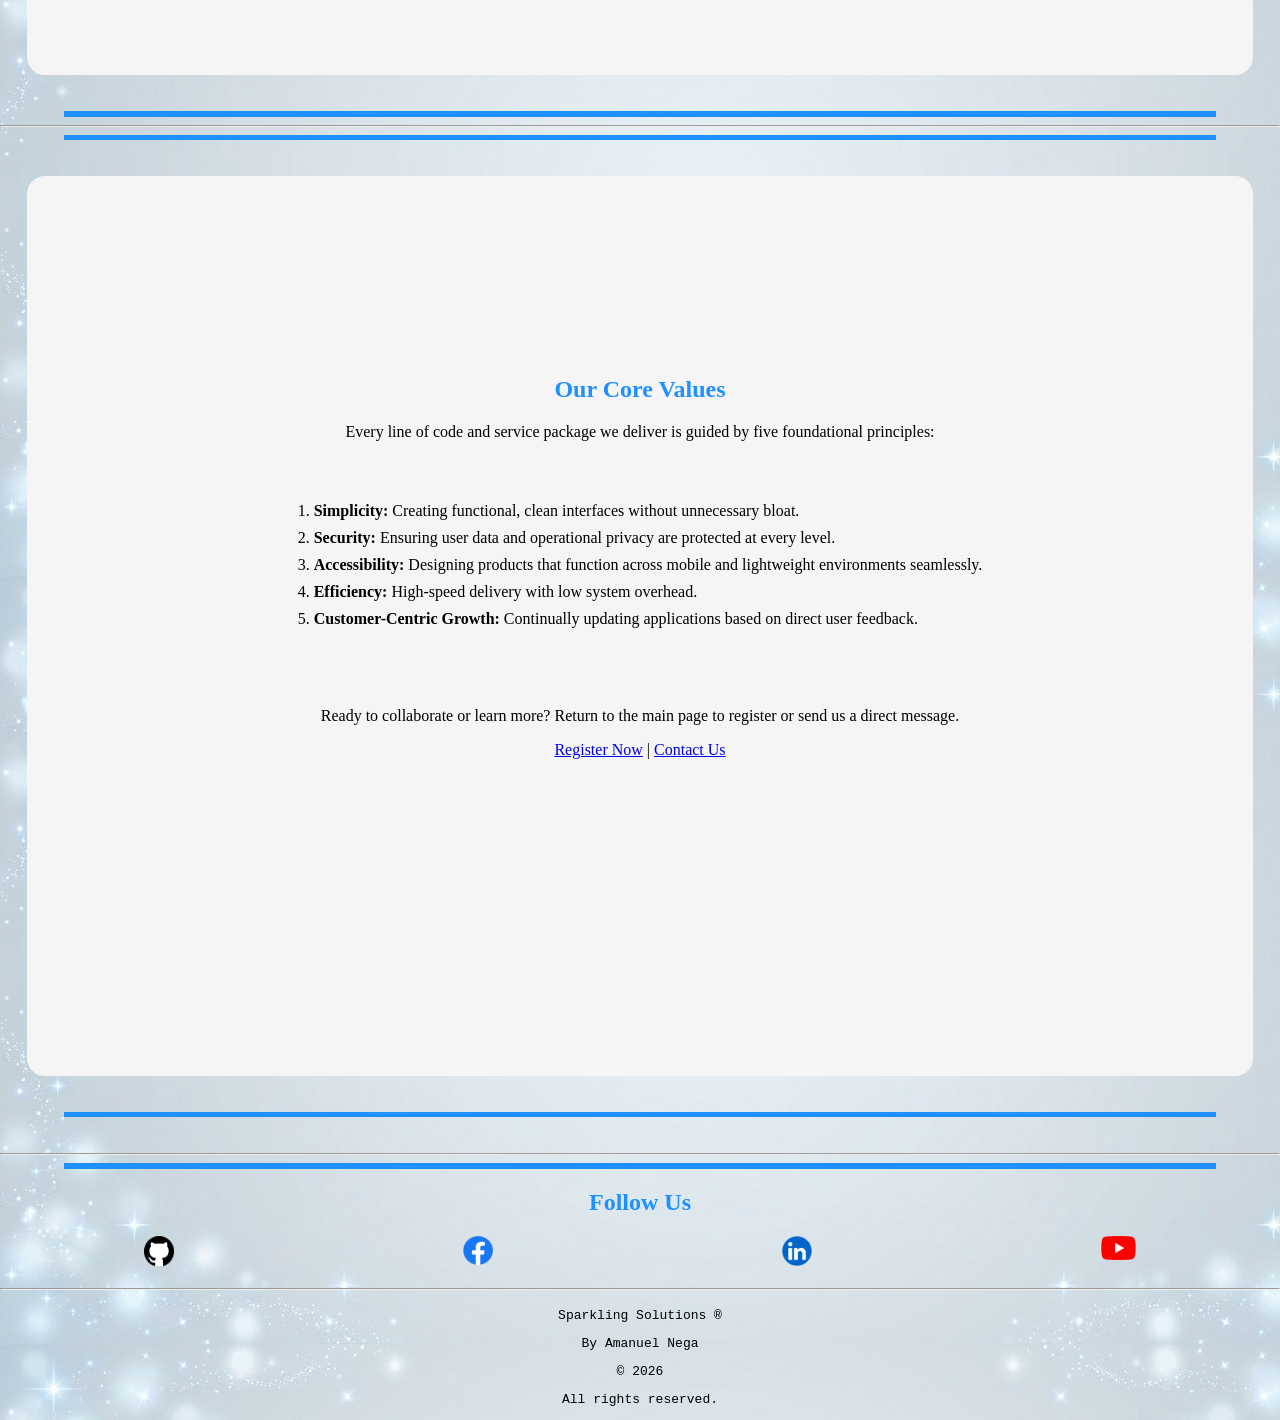
<file: pages/about.html>
<!DOCTYPE html>
<html lang="en">
  <head>
    <meta charset="UTF-8">
    <meta name="viewport" content="width=device-width, initial-scale=1.0">
    <meta name="description" content="Learn more about Sparkling Solutions, our history, mission, leadership, and vision for the future.">
    <title>Sparkling Solutions - About Us</title>
    <link rel="stylesheet" href="../assets/css/base.css">
  </head>

  <body class="center w100vw">
    <header>
      <div class="tp flexc">
        <div class="w100p spread2 aic">
          <nav>
            <div class="t3" onclick="showmenu()">
              <span></span>
              <span></span>
              <span></span>
            </div>
          </nav>
          <h1 class="db m0a fs2 fw9">Sparkling Solutions</h1>
        </div>
        <nav id="menu2">
          <menu class="mau w100p spread1">
            <li><a class="btn" href="#intro">Intro</a></li>
            <li><a class="btn" href="#history">History</a></li>
            <li><a class="btn" href="#mission">Mission</a></li>
            <li><a class="btn" href="#leadership">Leadership</a></li>
            <li><a class="btn" href="#values">Values</a></li>
          </menu>
        </nav>
      </div>

      <nav style="display:none;" id="menu1">
        <div class="fs2 fw7 colb">Menu</div>
        <div class="flexr jcc">
          <menu>
            <li><a class="btn" href="../index.html">Home</a></li>
            <li><a class="btn" href="./register.html">Register</a></li>
            <li><a class="btn" href="./products.html">Products</a></li>
            <li><a class="btn" href="./services.html">Services</a></li>
            <li><a class="btn" href="./privacy.html">Privacy Policy</a></li>
            <li><a class="btn" href="./terms.html">Terms and conditions</a></li>
            <li><a class="btn" href="../index.html#scont">Contact us</a></li>
          </menu>
        </div>
      </nav>

      <img class="menuhid my120" id="logoimg" src="../assets/images/spark.png" alt="Sparkling Solutions Logo">

      <h2 class="fs2 my0">About Us</h2>
      <p class="mx5">Empowering Innovation Through Digital Products &amp; Services</p>
    </header>

    <hr class="hrdb">
    <hr class="bg7t">
    <hr class="hrdb">

    <main>
      <!-- Detailed Introduction -->
      <section id="intro">
        <h2>About Our Company</h2>
        <p>
          Sparkling Solutions is a forward-thinking, private technology company established in 2026. Founded and directed by Mr. Amanuel, our firm specializes in crafting high-efficiency software applications, educational digital infrastructure, healthcare systems, and comprehensive technical advisory services.
        </p>
        <p>
          We aim to solve modern digital problems through streamlined, highly accessible software tools. Operating across multiple sectors, Sparkling Solutions continues to build systems that prioritize performance, clarity, and ease of deployment.
        </p>
      </section>

      <hr class="hrdb">
      <hr class="bg7t">
      <hr class="hrdb">

      <!-- Company History -->
      <section id="history">
        <h2>Company History &amp; Growth</h2>
        <p>
          Starting in early 2026 with a dedicated focus on educational platforms, our initial release—Sparkling Study—provided digital organizing systems for students and academic institutions. Recognizing the growing demand for customized software solutions, Sparkling Solutions expanded rapidly into health platforms and enterprise business products.
        </p>
        <h3>Key Timeline Highlights</h3>
        <ul class="centli lidi">
          <li><b>Q1 2026:</b> Official launch of Sparkling Solutions by Founder Mr. Amanuel.</li>
          <li><b>Q2 2026:</b> Deployment of our flagship education tools: Sparkling Study, Sparkling Class, and Sparkling Libra.</li>
          <li><b>Q3 2026:</b> Expansion into Health Tech with Sparkling Med &amp; TeleMedicine integration.</li>
          <li><b>Present &amp; Future:</b> Rollout of financial tools (Sparkling Coin, Sparkling Econ) and dedicated advisory services.</li>
        </ul>
      </section>

      <hr class="hrdb">
      <hr class="bg7t">
      <hr class="hrdb">

      <!-- Mission and Vision -->
      <section id="mission">
        <h2>Mission &amp; Vision</h2>
        <p><b>Our Mission:</b></p>
        <p>
          To engineer simple, powerful, and accessible digital products that simplify complex tasks for students, educators, health professionals, and business owners worldwide.
        </p>
        <p><b>Our Vision:</b></p>
        <p>
          To become a universally recognized technology partner known for integrity, high software standard compliance, and impactful digital solutions across developing and enterprise environments.
        </p>
        <br>
        <blockquote class="ita">
          <p>"Quality software is not about overcomplicating systems, but delivering precision and reliability that every user can trust."</p>
        </blockquote>
      </section>

      <hr class="hrdb">
      <hr class="bg7t">
      <hr class="hrdb">

      <!-- Leadership -->
      <section id="leadership">
        <h2>Leadership &amp; Ownership</h2>
        <p>
          Sparkling Solutions is wholly owned and operated under the vision of Mr. Amanuel Nega. With a background rooted in modern software engineering, system structure, and dedicated digital management, the organization maintains a flat, agile command structure.
        </p>

        <div class="p6 tp4">
          <table class="borblack">
            <thead class="bgdblue">
              <tr>
                <th>Role</th>
                <th>Name</th>
                <th>Focus Area</th>
              </tr>
            </thead>
            <tbody>
              <tr>
                <td class="bgb1"><b>Founder &amp; Owner</b></td>
                <td>Mr. Amanuel Nega</td>
                <td>Strategic Vision, Systems Architecture &amp; Core Product Development</td>
              </tr>
              <tr>
                <td class="bgb1"><b>Technical Support</b></td>
                <td>Spark Team</td>
                <td>Quality Assurance, Client Advisory &amp; Service Maintenance</td>
              </tr>
            </tbody>
          </table>
        </div>
      </section>

      <hr class="hrdb">
      <hr class="bg7t">
      <hr class="hrdb">

      <!-- Core Values -->
      <section id="values">
        <h2>Our Core Values</h2>
        <p>Every line of code and service package we deliver is guided by five foundational principles:</p>
        <ol class="centli lideci">
          <li><b>Simplicity:</b> Creating functional, clean interfaces without unnecessary bloat.</li>
          <li><b>Security:</b> Ensuring user data and operational privacy are protected at every level.</li>
          <li><b>Accessibility:</b> Designing products that function across mobile and lightweight environments seamlessly.</li>
          <li><b>Efficiency:</b> High-speed delivery with low system overhead.</li>
          <li><b>Customer-Centric Growth:</b> Continually updating applications based on direct user feedback.</li>
        </ol>
        <br>
        <p>Ready to collaborate or learn more? Return to the main page to register or send us a direct message.</p>
        <p><a href="./register.html">Register Now</a> | <a href="../index.html#scont">Contact Us</a></p>
      </section>
    </main>

    <hr class="hrdb my20">
    <hr class="bg7t">
    <hr class="hrdb">

    <!-- Footer -->
    <footer>
      <div>
        <h2>Follow Us</h2>
        <div class="spread1 my10">
          <a href="https://github.com/" target="_blank"><img src="../assets/icons/github.png" alt="github icon" width="30"></a>
          <a href="https://www.facebook.com/" target="_blank"><img src="../assets/icons/facebook.png" alt="facebook icon" width="30"></a>
          <a href="https://www.linkedin.com/" target="_blank"><img src="../assets/icons/linkedin.png" alt="linkedin icon" width="30"></a>
          <a href="https://www.youtube.com/" target="_blank"><img src="../assets/icons/youtube.png" alt="youtube icon" width="35"></a>
        </div>
      </div>
      <hr class="my10">
      <div style="font-family: monospace;">
        <p>Sparkling Solutions &reg;</p>
        <p>By Amanuel Nega</p>
        <p>&copy; 2026</p>
        <p>All rights reserved.</p>
      </div>
    </footer>

    <script src="../assets/js/script.js"></script>
  </body>
</html>
</file>
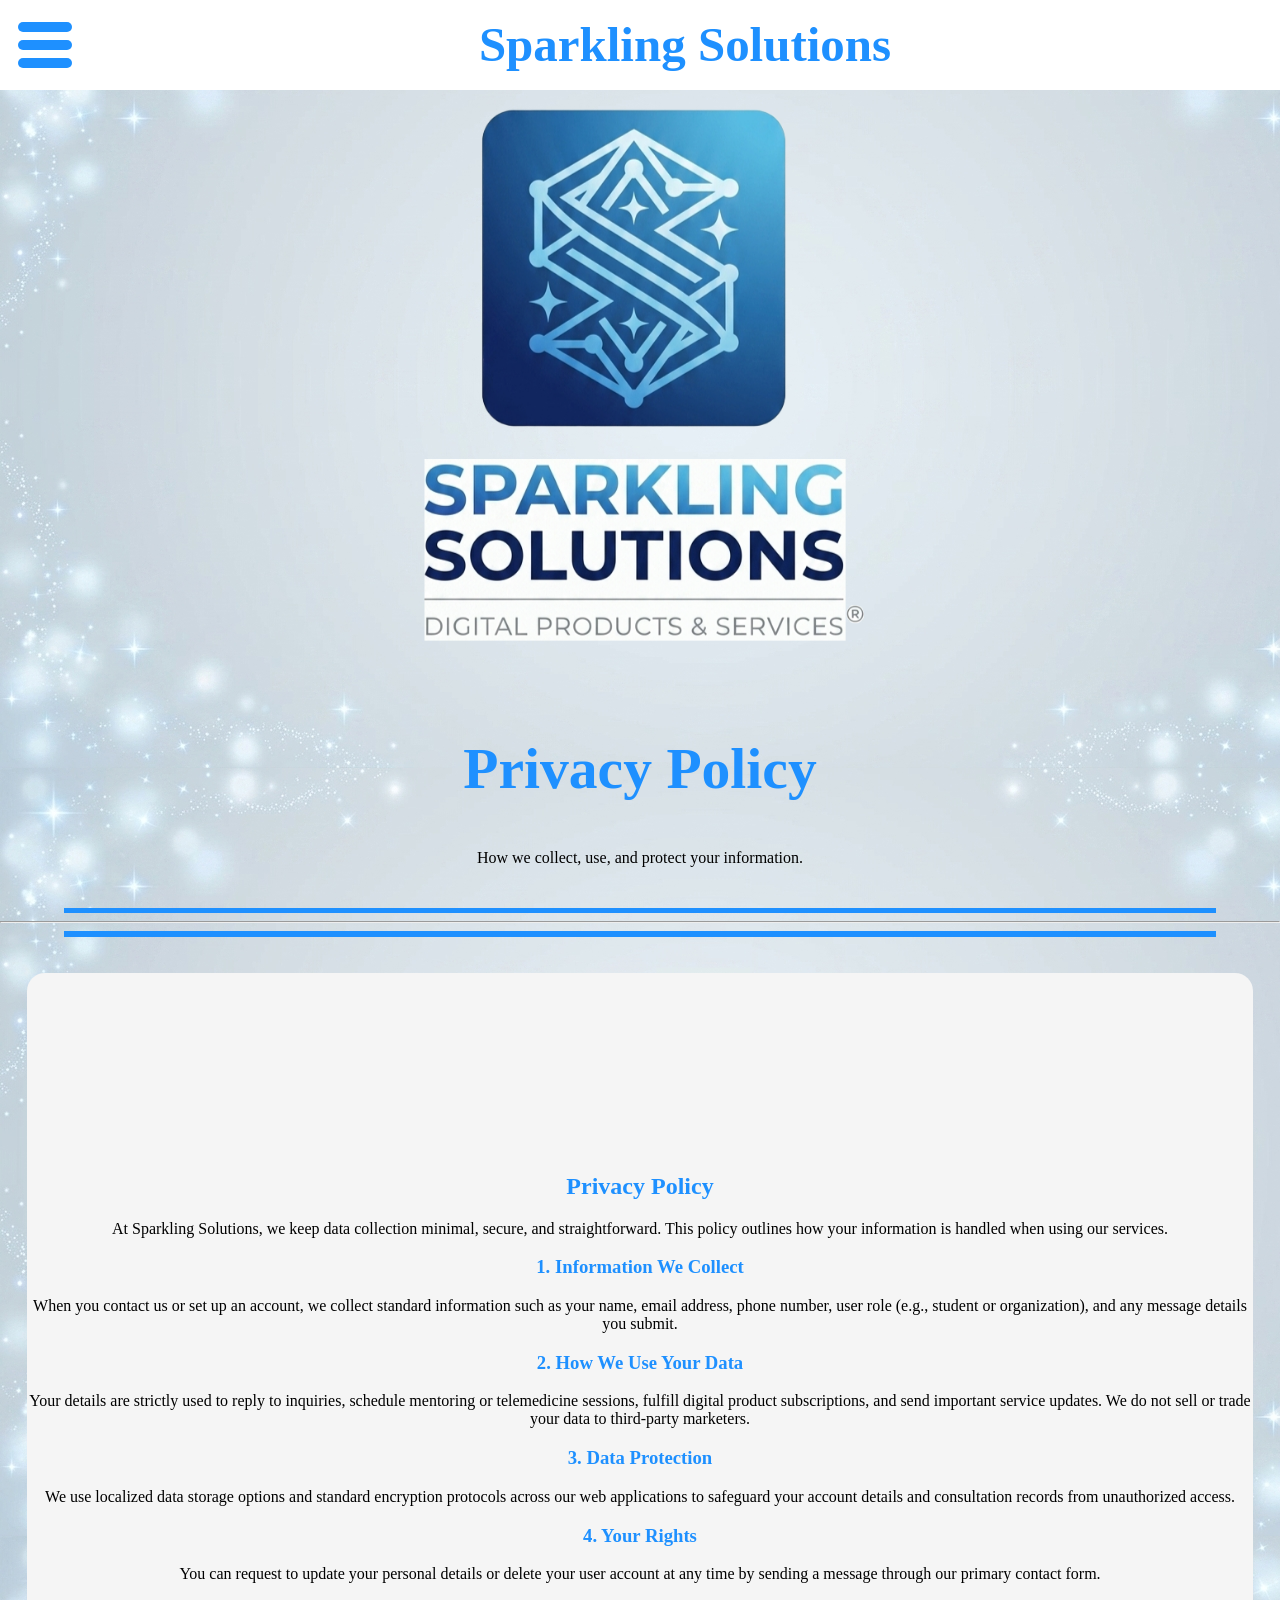
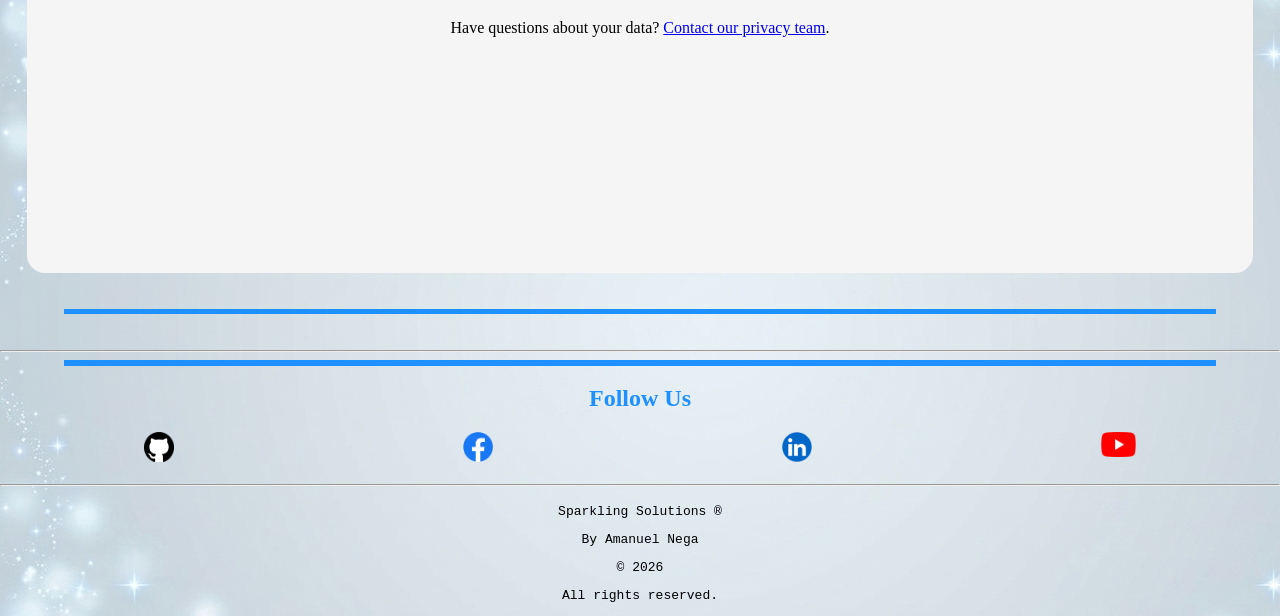
<file: pages/privacy.html>
<!DOCTYPE html>
<html lang="en">
  <head>
    <meta charset="UTF-8">
    <meta name="viewport" content="width=device-width, initial-scale=1.0">
    <meta name="description" content="Privacy Policy detailing how Sparkling Solutions collects, uses, and protects client data.">
    <title>Sparkling Solutions - Privacy Policy</title>
    <link rel="stylesheet" href="../assets/css/base.css">
  </head>

  <body class="center w100vw">
    <header>
      <div class="tp flexc">
        <div class="w100p spread2 aic">
          <nav>
            <div class="t3" onclick="showmenu()">
              <span></span>
              <span></span>
              <span></span>
            </div>
          </nav>
          <h1 class="db m0a fs1.7 fw9">Sparkling Solutions</h1>
        </div>
      </div>

      <nav style="display:none;" id="menu1">
        <div class="fs2 fw7 colb">Menu</div>
        <div class="flexr jcc">
          <menu>
            <li><a class="btn" href="../index.html">Home</a></li>
            <li><a class="btn" href="./about.html">About Us</a></li>
            <li><a class="btn" href="./register.html">Register</a></li>
            <li><a class="btn" href="./products.html">Products</a></li>
            <li><a class="btn" href="./services.html">Services</a></li>
            <li><a class="btn" href="./terms.html">Terms and conditions</a></li>
            <li><a class="btn" href="../index.html#scont">Contact us</a></li>
          </menu>
        </div>
      </nav>

      <img class="menuhid my60" id="logoimg" src="../assets/images/spark.png" alt="Sparkling Solutions Logo">

      <h2 class="fs2">Privacy Policy</h2>
      <p class="mx5">How we collect, use, and protect your information.</p>
    </header>

    <hr class="hrdb">
    <hr class="bg7t">
    <hr class="hrdb">

    <main>
      <section id="privacy">
        <h2>Privacy Policy</h2>
        <p>At Sparkling Solutions, we keep data collection minimal, secure, and straightforward. This policy outlines how your information is handled when using our services.</p>

        <h3>1. Information We Collect</h3>
        <p>When you contact us or set up an account, we collect standard information such as your name, email address, phone number, user role (e.g., student or organization), and any message details you submit.</p>

        <h3>2. How We Use Your Data</h3>
        <p>Your details are strictly used to reply to inquiries, schedule mentoring or telemedicine sessions, fulfill digital product subscriptions, and send important service updates. We do not sell or trade your data to third-party marketers.</p>

        <h3>3. Data Protection</h3>
        <p>We use localized data storage options and standard encryption protocols across our web applications to safeguard your account details and consultation records from unauthorized access.</p>

        <h3>4. Your Rights</h3>
        <p>You can request to update your personal details or delete your user account at any time by sending a message through our primary contact form.</p>

        <p class="my20">Have questions about your data? <a href="../index.html#scont">Contact our privacy team</a>.</p>
      </section>
    </main>

    <hr class="hrdb my20">
    <hr class="bg7t">
    <hr class="hrdb">

    <!-- Footer -->
    <footer>
      <div>
        <h2>Follow Us</h2>
        <div class="spread1 my10">
          <a href="https://github.com/" target="_blank"><img src="../assets/icons/github.png" alt="github icon" width="30"></a>
          <a href="https://www.facebook.com/" target="_blank"><img src="../assets/icons/facebook.png" alt="facebook icon" width="30"></a>
          <a href="https://www.linkedin.com/" target="_blank"><img src="../assets/icons/linkedin.png" alt="linkedin icon" width="30"></a>
          <a href="https://www.youtube.com/" target="_blank"><img src="../assets/icons/youtube.png" alt="youtube icon" width="35"></a>
        </div>
      </div>
      <hr class="my10">
      <div style="font-family: monospace;">
        <p>Sparkling Solutions &reg;</p>
        <p>By Amanuel Nega</p>
        <p>&copy; 2026</p>
        <p>All rights reserved.</p>
      </div>
    </footer>

    <script src="../assets/js/script.js"></script>
  </body>
</html>
</file>
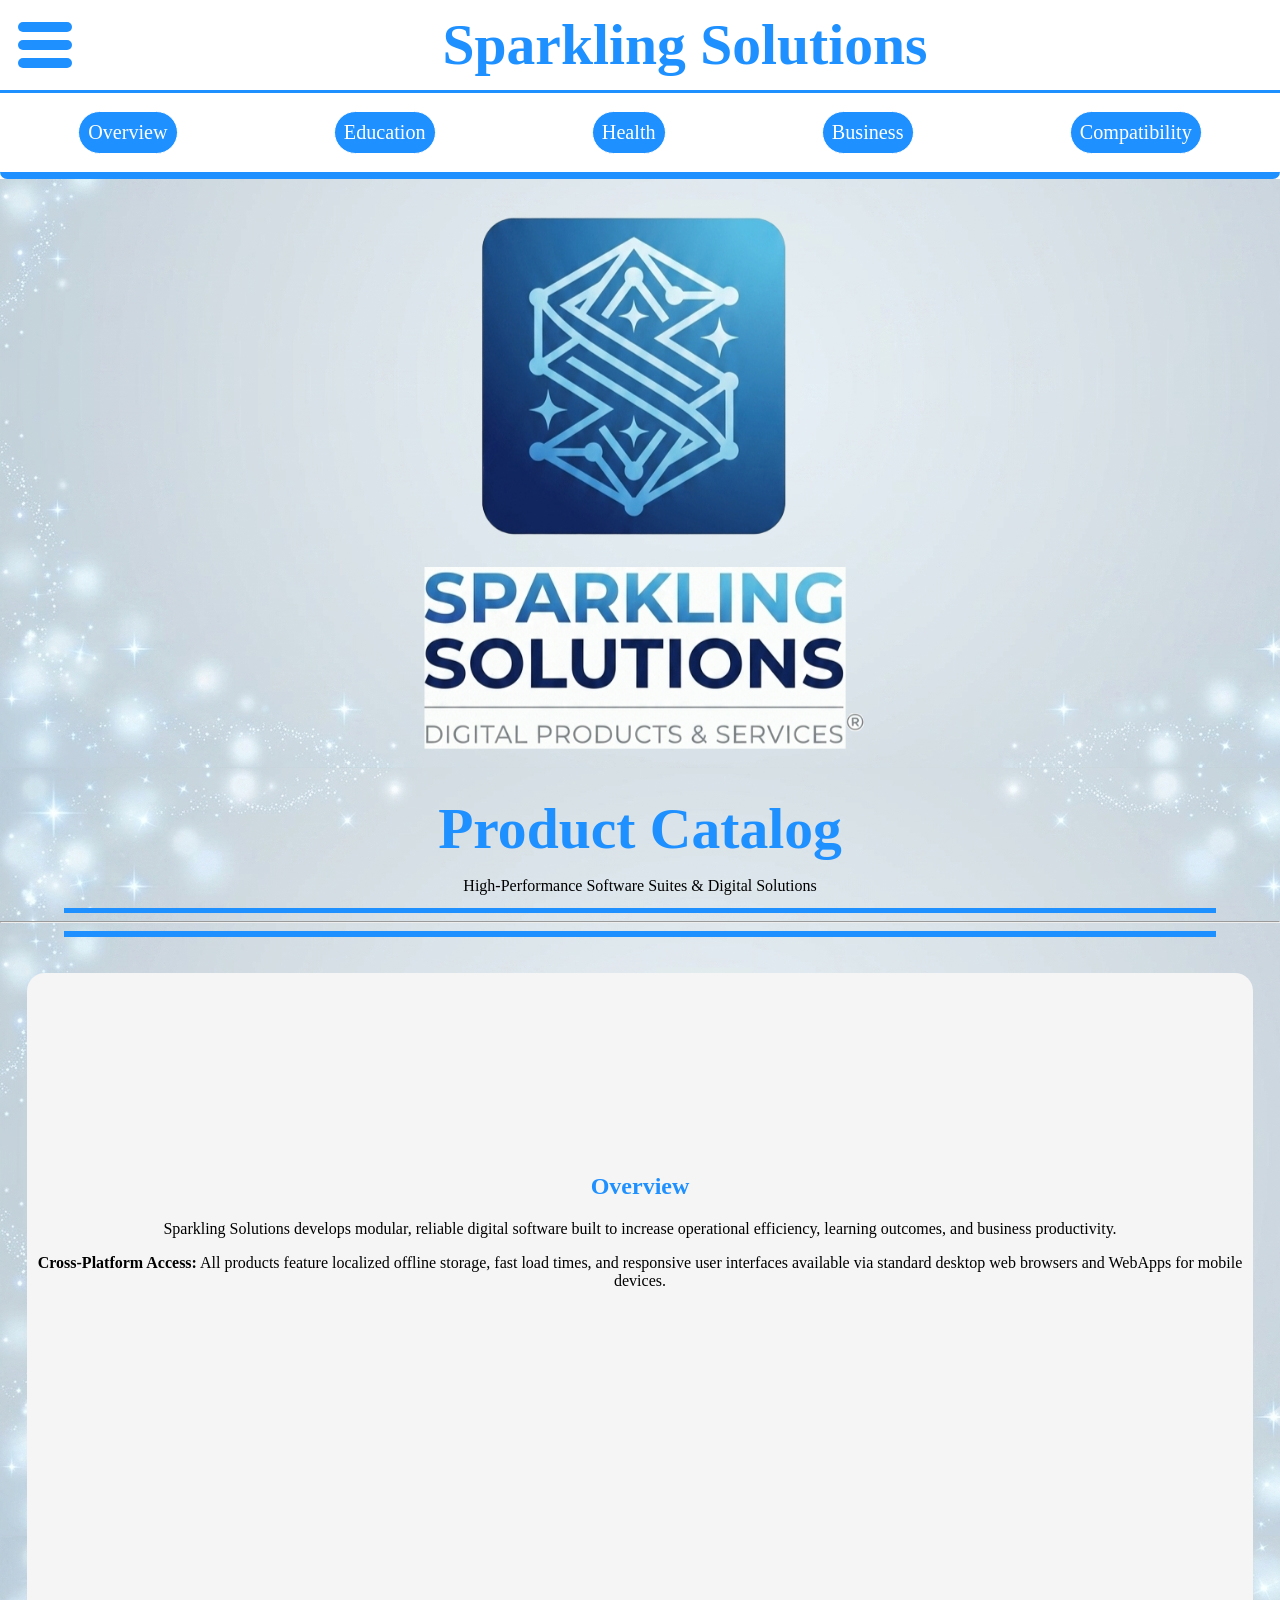
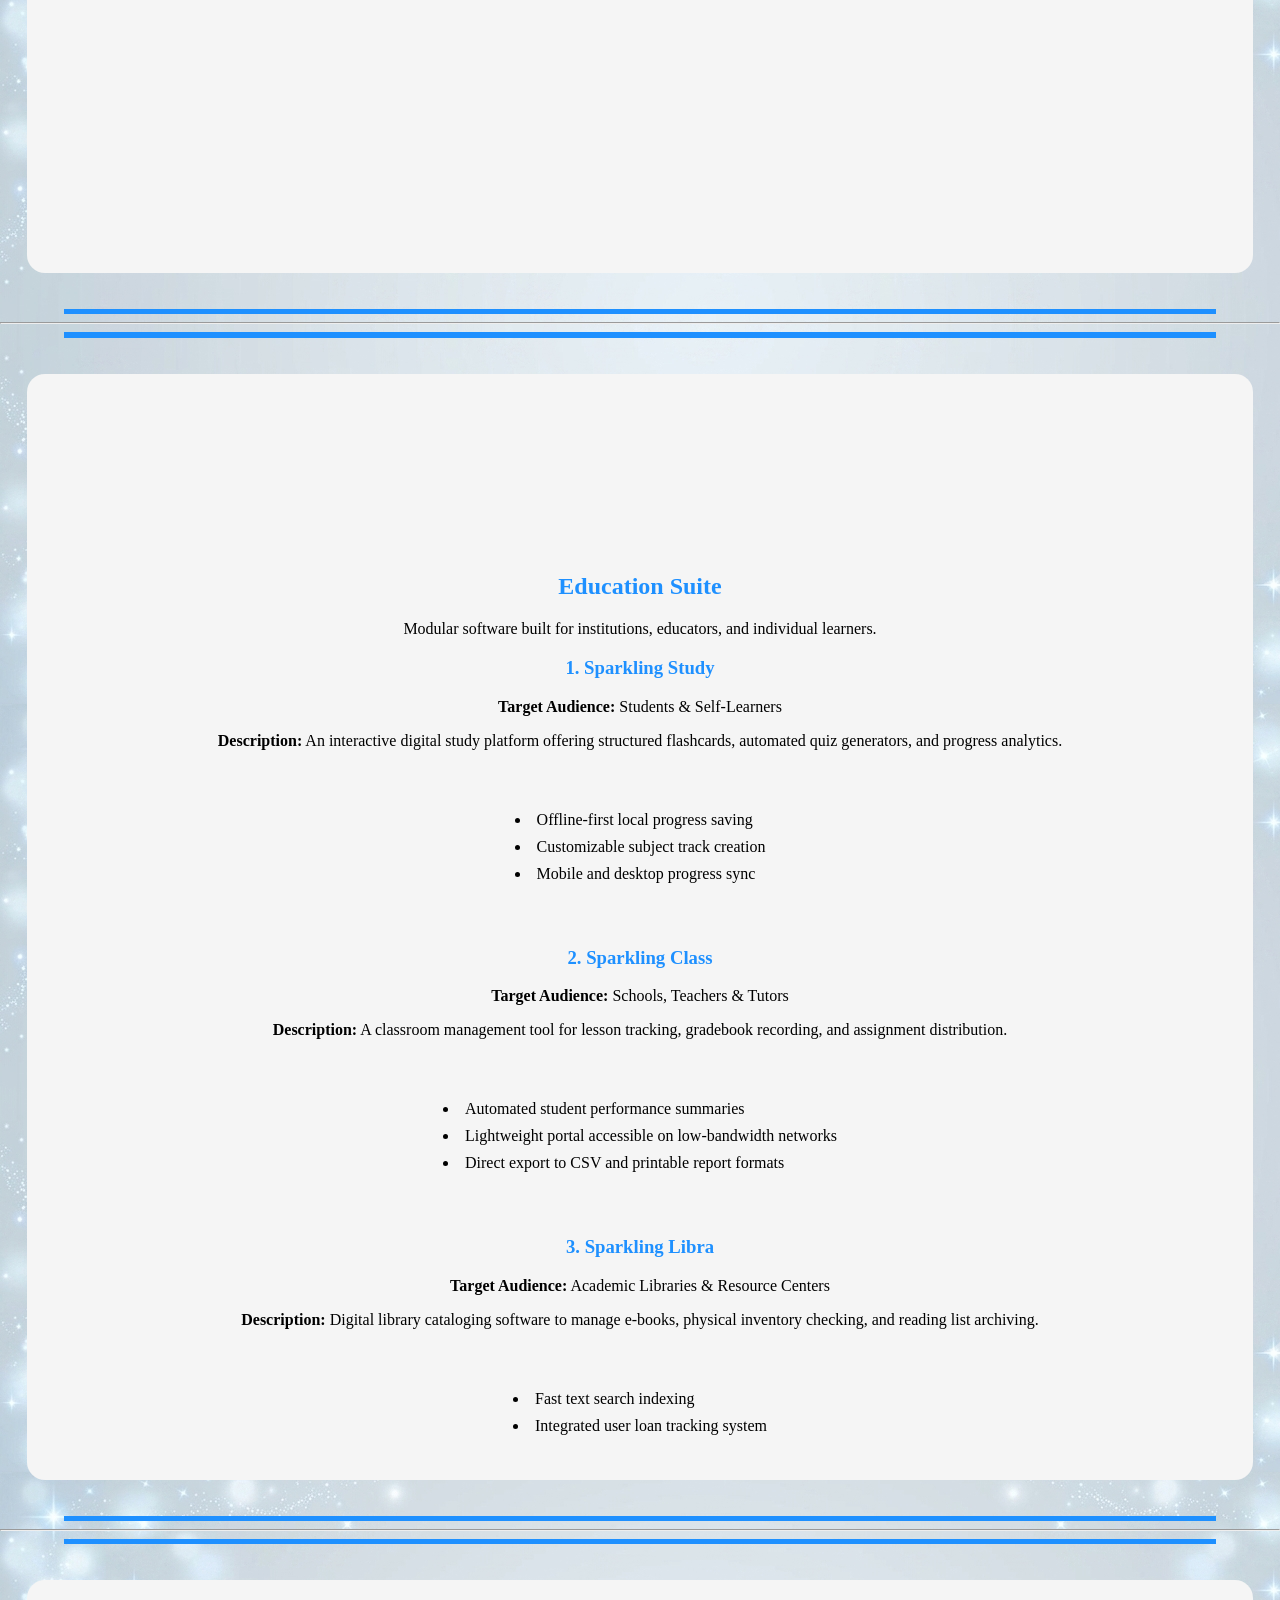
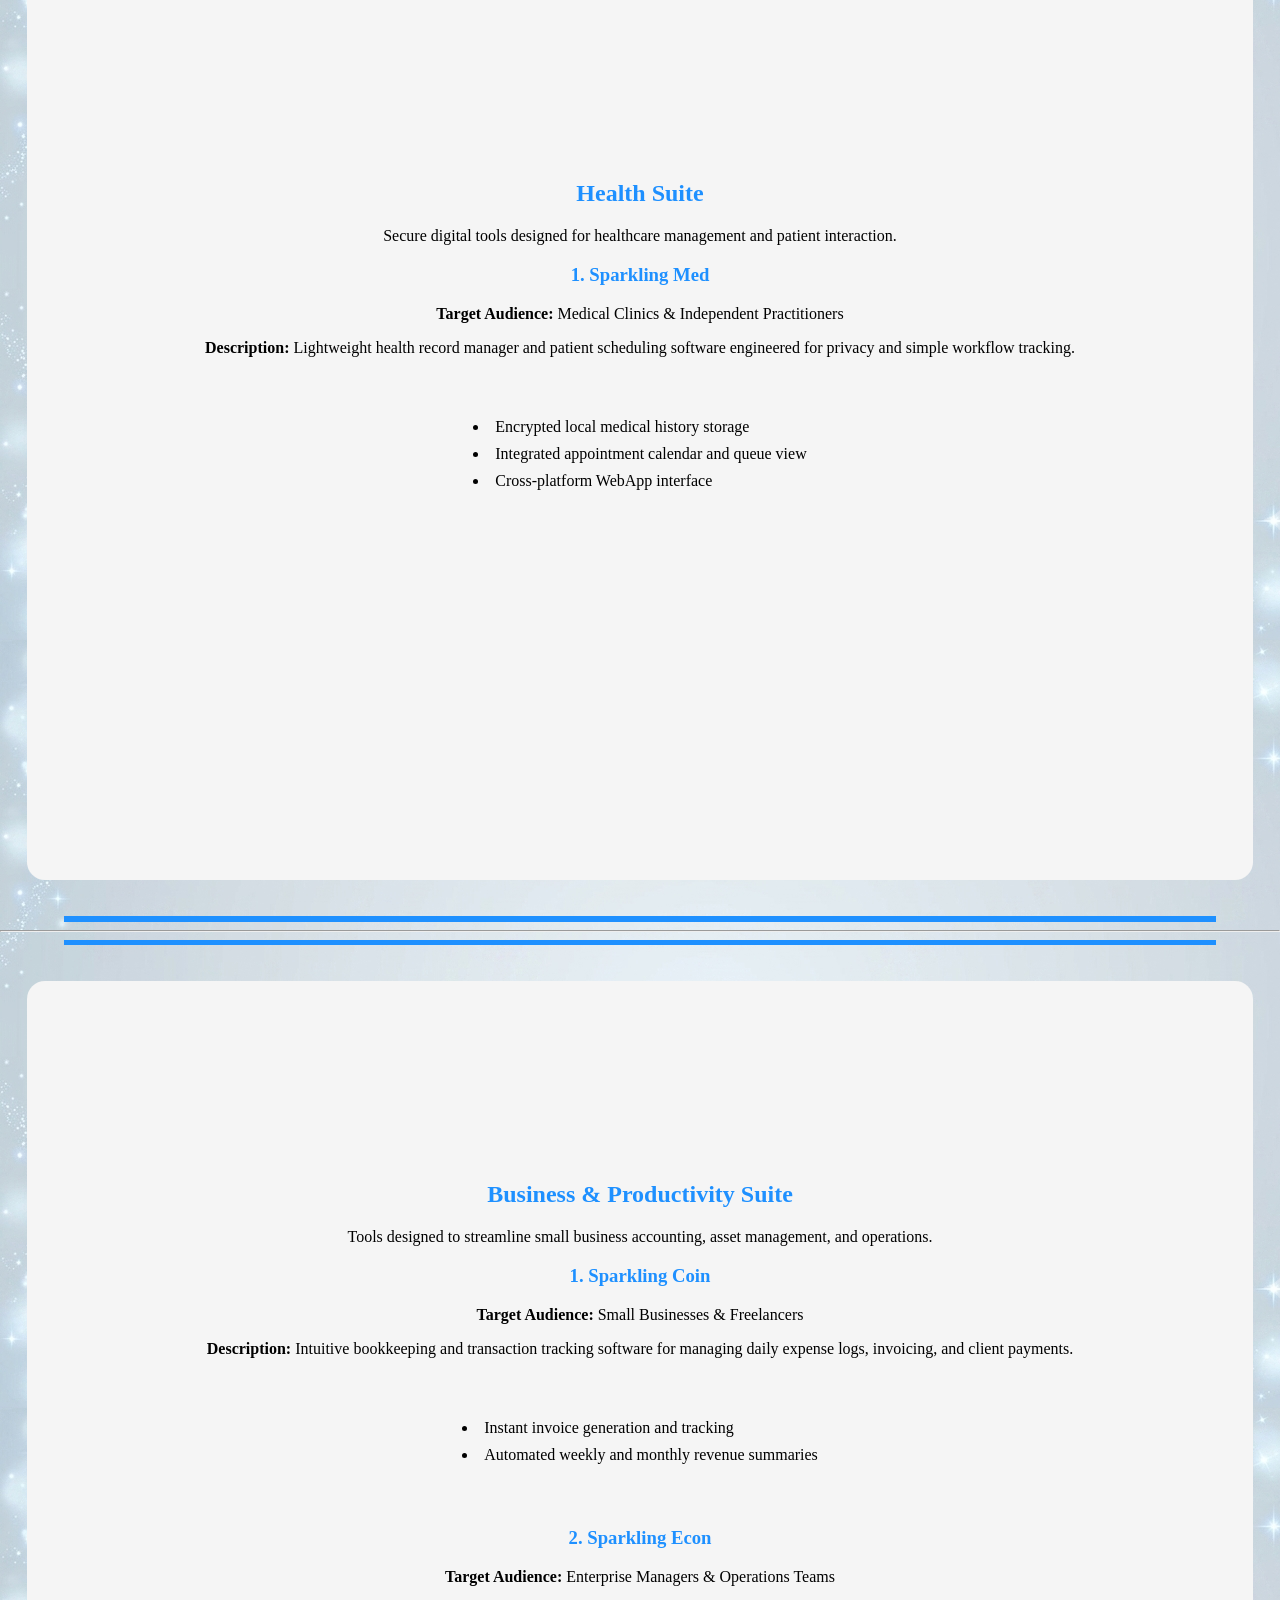
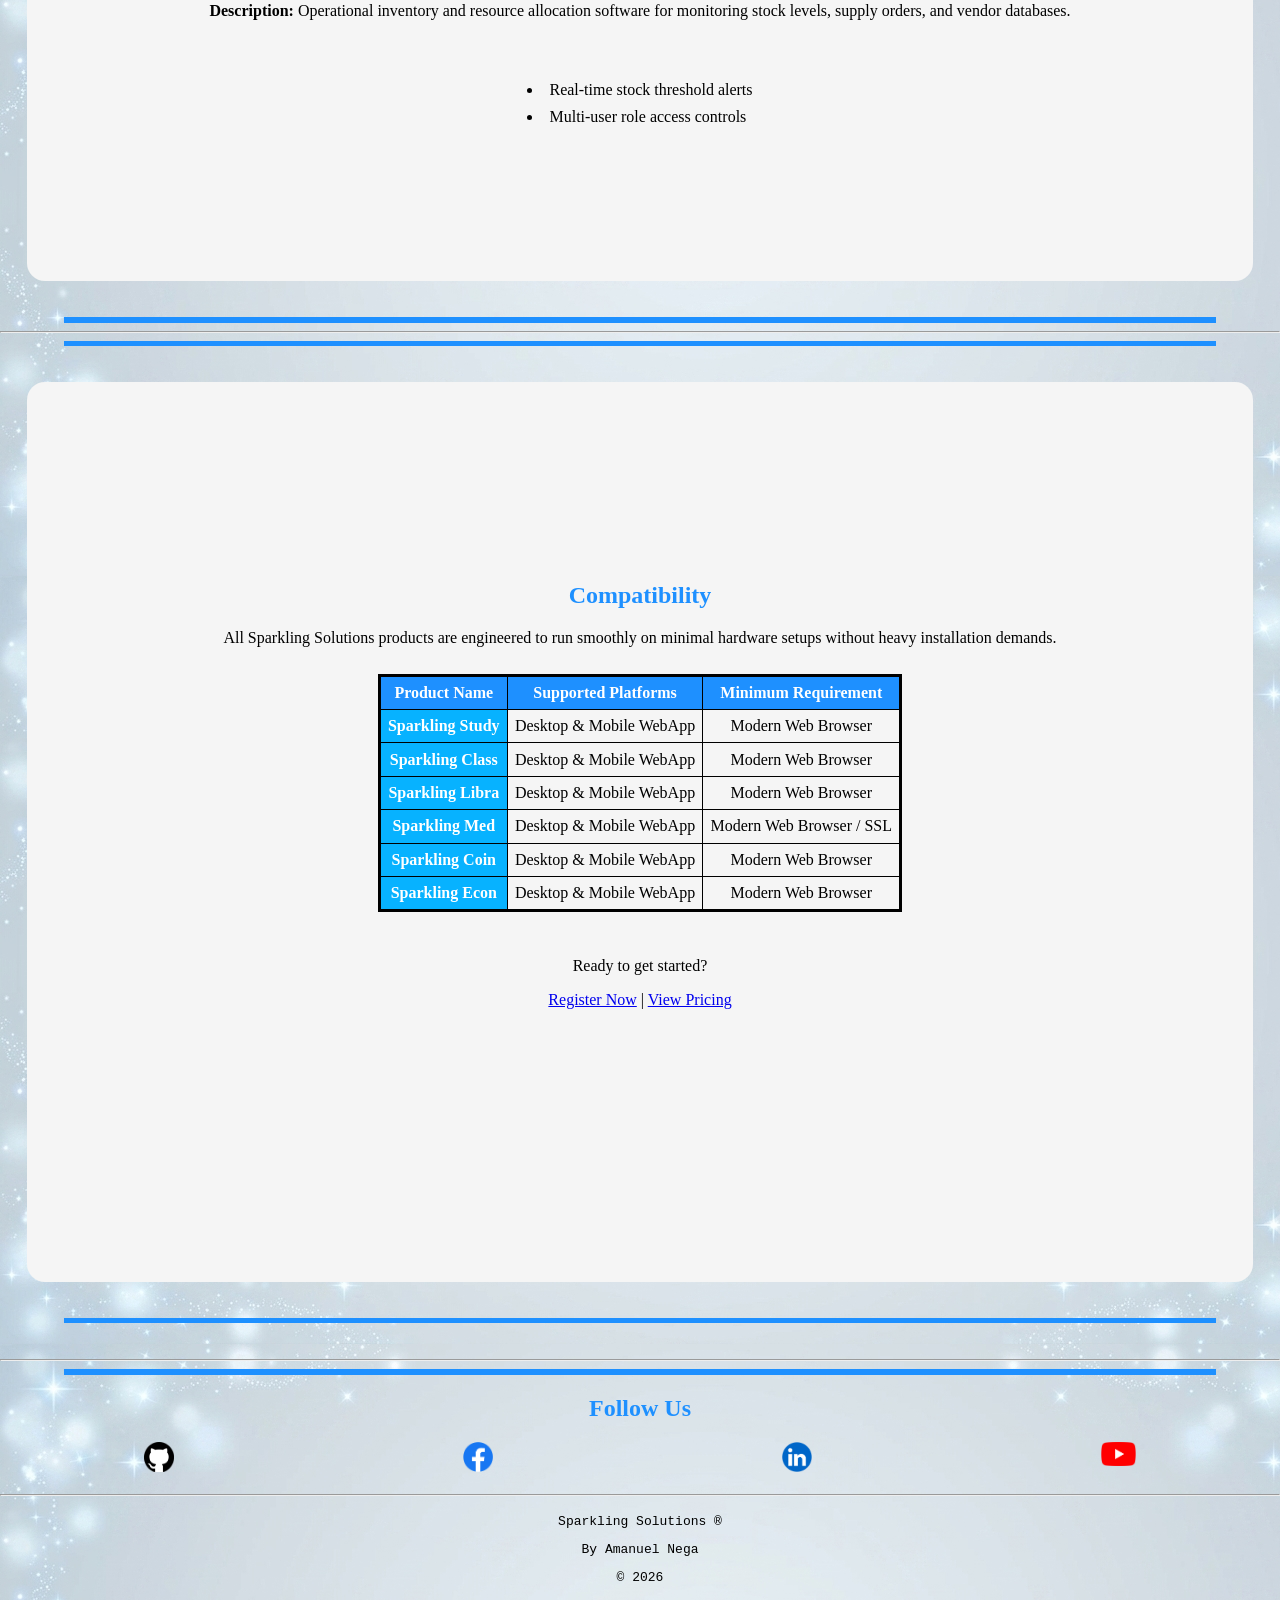
<file: pages/products.html>
<!DOCTYPE html>
<html lang="en">
  <head>
    <meta charset="UTF-8">
    <meta name="viewport" content="width=device-width, initial-scale=1.0">
    <meta name="description" content="Explore software products by Sparkling Solutions across Education, Health, and Business sectors.">
    <title>Sparkling Solutions - Products</title>
    <link rel="stylesheet" href="../assets/css/base.css">
  </head>

  <body class="center w100vw">
    <header>
      <div class="tp flexc">
        <div class="w100p spread2 aic">
          <nav>
            <div class="t3" onclick="showmenu()">
              <span></span>
              <span></span>
              <span></span>
            </div>
          </nav>
          <h1 class="db m0a fs2 fw9">Sparkling Solutions</h1>
        </div>
        <nav id="menu2">
          <menu class="mau w100p spread1">
            <li><a class="btn" href="#overview">Overview</a></li>
            <li><a class="btn" href="#sedu-products">Education</a></li>
            <li><a class="btn" href="#shealth-products">Health</a></li>
            <li><a class="btn" href="#sbis-products">Business</a></li>
            <li><a class="btn" href="#scomp">Compatibility</a></li>
          </menu>
        </nav>
      </div>

      <nav style="display:none;" id="menu1">
        <div class="fs2 fw7 colb">Menu</div>
        <div class="flexr jcc">
          <menu>
            <li><a class="btn" href="../index.html">Home</a></li>
            <li><a class="btn" href="./about.html">About Us</a></li>
            <li><a class="btn" href="./register.html">Register</a></li>
            <li><a class="btn" href="./services.html">Services</a></li>
            <li><a class="btn" href="./privacy.html">Privacy Policy</a></li>
            <li><a class="btn" href="./terms.html">Terms and conditions</a></li>
            <li><a class="btn" href="../index.html#scont">Contact us</a></li>
          </menu>
        </div>
      </nav>

      <img class="menuhid my120" id="logoimg" src="../assets/images/spark.png" alt="Sparkling Solutions Logo">

      <h2 class="fs2 my0">Product Catalog</h2>
      <p class="mx5">High-Performance Software Suites &amp; Digital Solutions</p>
    </header>

    <hr class="hrdb">
    <hr class="bg7t">
    <hr class="hrdb">

    <main>
      <!-- Overview -->
      <section id="overview">
        <h2>Overview</h2>
        <p>
          Sparkling Solutions develops modular, reliable digital software built to increase operational efficiency, learning outcomes, and business productivity.
        </p>
        <p>
          <b>Cross-Platform Access:</b> All products feature localized offline storage, fast load times, and responsive user interfaces available via standard desktop web browsers and WebApps for mobile devices.
        </p>
      </section>

      <hr class="hrdb">
      <hr class="bg7t">
      <hr class="hrdb">

      <!-- Education Suite -->
      <section id="sedu-products">
        <h2>Education Suite</h2>
        <p>Modular software built for institutions, educators, and individual learners.</p>

        <h3>1. Sparkling Study</h3>
        <p><b>Target Audience:</b> Students &amp; Self-Learners</p>
        <p><b>Description:</b> An interactive digital study platform offering structured flashcards, automated quiz generators, and progress analytics.</p>
        <ul class="centli lidi">
          <li>Offline-first local progress saving</li>
          <li>Customizable subject track creation</li>
          <li>Mobile and desktop progress sync</li>
        </ul>

        <h3>2. Sparkling Class</h3>
        <p><b>Target Audience:</b> Schools, Teachers &amp; Tutors</p>
        <p><b>Description:</b> A classroom management tool for lesson tracking, gradebook recording, and assignment distribution.</p>
        <ul class="centli lidi">
          <li>Automated student performance summaries</li>
          <li>Lightweight portal accessible on low-bandwidth networks</li>
          <li>Direct export to CSV and printable report formats</li>
        </ul>

        <h3>3. Sparkling Libra</h3>
        <p><b>Target Audience:</b> Academic Libraries &amp; Resource Centers</p>
        <p><b>Description:</b> Digital library cataloging software to manage e-books, physical inventory checking, and reading list archiving.</p>
        <ul class="centli lidi">
          <li>Fast text search indexing</li>
          <li>Integrated user loan tracking system</li>
        </ul>
      </section>

      <hr class="hrdb">
      <hr class="bg7t">
      <hr class="hrdb">

      <!-- Health Suite -->
      <section id="shealth-products">
        <h2>Health Suite</h2>
        <p>Secure digital tools designed for healthcare management and patient interaction.</p>

        <h3>1. Sparkling Med</h3>
        <p><b>Target Audience:</b> Medical Clinics &amp; Independent Practitioners</p>
        <p><b>Description:</b> Lightweight health record manager and patient scheduling software engineered for privacy and simple workflow tracking.</p>
        <ul class="centli lidi">
          <li>Encrypted local medical history storage</li>
          <li>Integrated appointment calendar and queue view</li>
          <li>Cross-platform WebApp interface</li>
        </ul>
      </section>

      <hr class="hrdb">
      <hr class="bg7t">
      <hr class="hrdb">

      <!-- Business Suite -->
      <section id="sbis-products">
        <h2>Business &amp; Productivity Suite</h2>
        <p>Tools designed to streamline small business accounting, asset management, and operations.</p>

        <h3>1. Sparkling Coin</h3>
        <p><b>Target Audience:</b> Small Businesses &amp; Freelancers</p>
        <p><b>Description:</b> Intuitive bookkeeping and transaction tracking software for managing daily expense logs, invoicing, and client payments.</p>
        <ul class="centli lidi">
          <li>Instant invoice generation and tracking</li>
          <li>Automated weekly and monthly revenue summaries</li>
        </ul>

        <h3>2. Sparkling Econ</h3>
        <p><b>Target Audience:</b> Enterprise Managers &amp; Operations Teams</p>
        <p><b>Description:</b> Operational inventory and resource allocation software for monitoring stock levels, supply orders, and vendor databases.</p>
        <ul class="centli lidi">
          <li>Real-time stock threshold alerts</li>
          <li>Multi-user role access controls</li>
        </ul>
      </section>

      <hr class="hrdb">
      <hr class="bg7t">
      <hr class="hrdb">

      <!-- System Requirements Matrix -->
      <section id="scomp">
        <h2>Compatibility</h2>
        <p>All Sparkling Solutions products are engineered to run smoothly on minimal hardware setups without heavy installation demands.</p>

        <div class="p6 tp4">
          <table class="borblack">
            <thead class="bgdblue">
              <tr>
                <th>Product Name</th>
                <th>Supported Platforms</th>
                <th>Minimum Requirement</th>
              </tr>
            </thead>
            <tbody>
              <tr>
                <td class="bgb1"><b>Sparkling Study</b></td>
                <td>Desktop &amp; Mobile WebApp</td>
                <td>Modern Web Browser</td>
              </tr>
              <tr>
                <td class="bgb1"><b>Sparkling Class</b></td>
                <td>Desktop &amp; Mobile WebApp</td>
                <td>Modern Web Browser</td>
              </tr>
              <tr>
                <td class="bgb1"><b>Sparkling Libra</b></td>
                <td>Desktop &amp; Mobile WebApp</td>
                <td>Modern Web Browser</td>
              </tr>
              <tr>
                <td class="bgb1"><b>Sparkling Med</b></td>
                <td>Desktop &amp; Mobile WebApp</td>
                <td>Modern Web Browser / SSL</td>
              </tr>
              <tr>
                <td class="bgb1"><b>Sparkling Coin</b></td>
                <td>Desktop &amp; Mobile WebApp</td>
                <td>Modern Web Browser</td>
              </tr>
              <tr>
                <td class="bgb1"><b>Sparkling Econ</b></td>
                <td>Desktop &amp; Mobile WebApp</td>
                <td>Modern Web Browser</td>
              </tr>
            </tbody>
          </table>
        </div>
        <br>
        <p>Ready to get started?</p>
        <p><a href="./register.html">Register Now</a> | <a href="../index.html#spricing">View Pricing</a></p>
      </section>
    </main>

    <hr class="hrdb my20">
    <hr class="bg7t">
    <hr class="hrdb">

    <!-- Footer -->
    <footer>
      <div>
        <h2>Follow Us</h2>
        <div class="spread1 my10">
          <a href="https://github.com/" target="_blank"><img src="../assets/icons/github.png" alt="github icon" width="30"></a>
          <a href="https://www.facebook.com/" target="_blank"><img src="../assets/icons/facebook.png" alt="facebook icon" width="30"></a>
          <a href="https://www.linkedin.com/" target="_blank"><img src="../assets/icons/linkedin.png" alt="linkedin icon" width="30"></a>
          <a href="https://www.youtube.com/" target="_blank"><img src="../assets/icons/youtube.png" alt="youtube icon" width="35"></a>
        </div>
      </div>
      <hr class="my10">
      <div style="font-family: monospace;">
        <p>Sparkling Solutions &reg;</p>
        <p>By Amanuel Nega</p>
        <p>&copy; 2026</p>
        <p>All rights reserved.</p>
      </div>
    </footer>

    <script src="../assets/js/script.js"></script>
  </body>
</html>
</file>
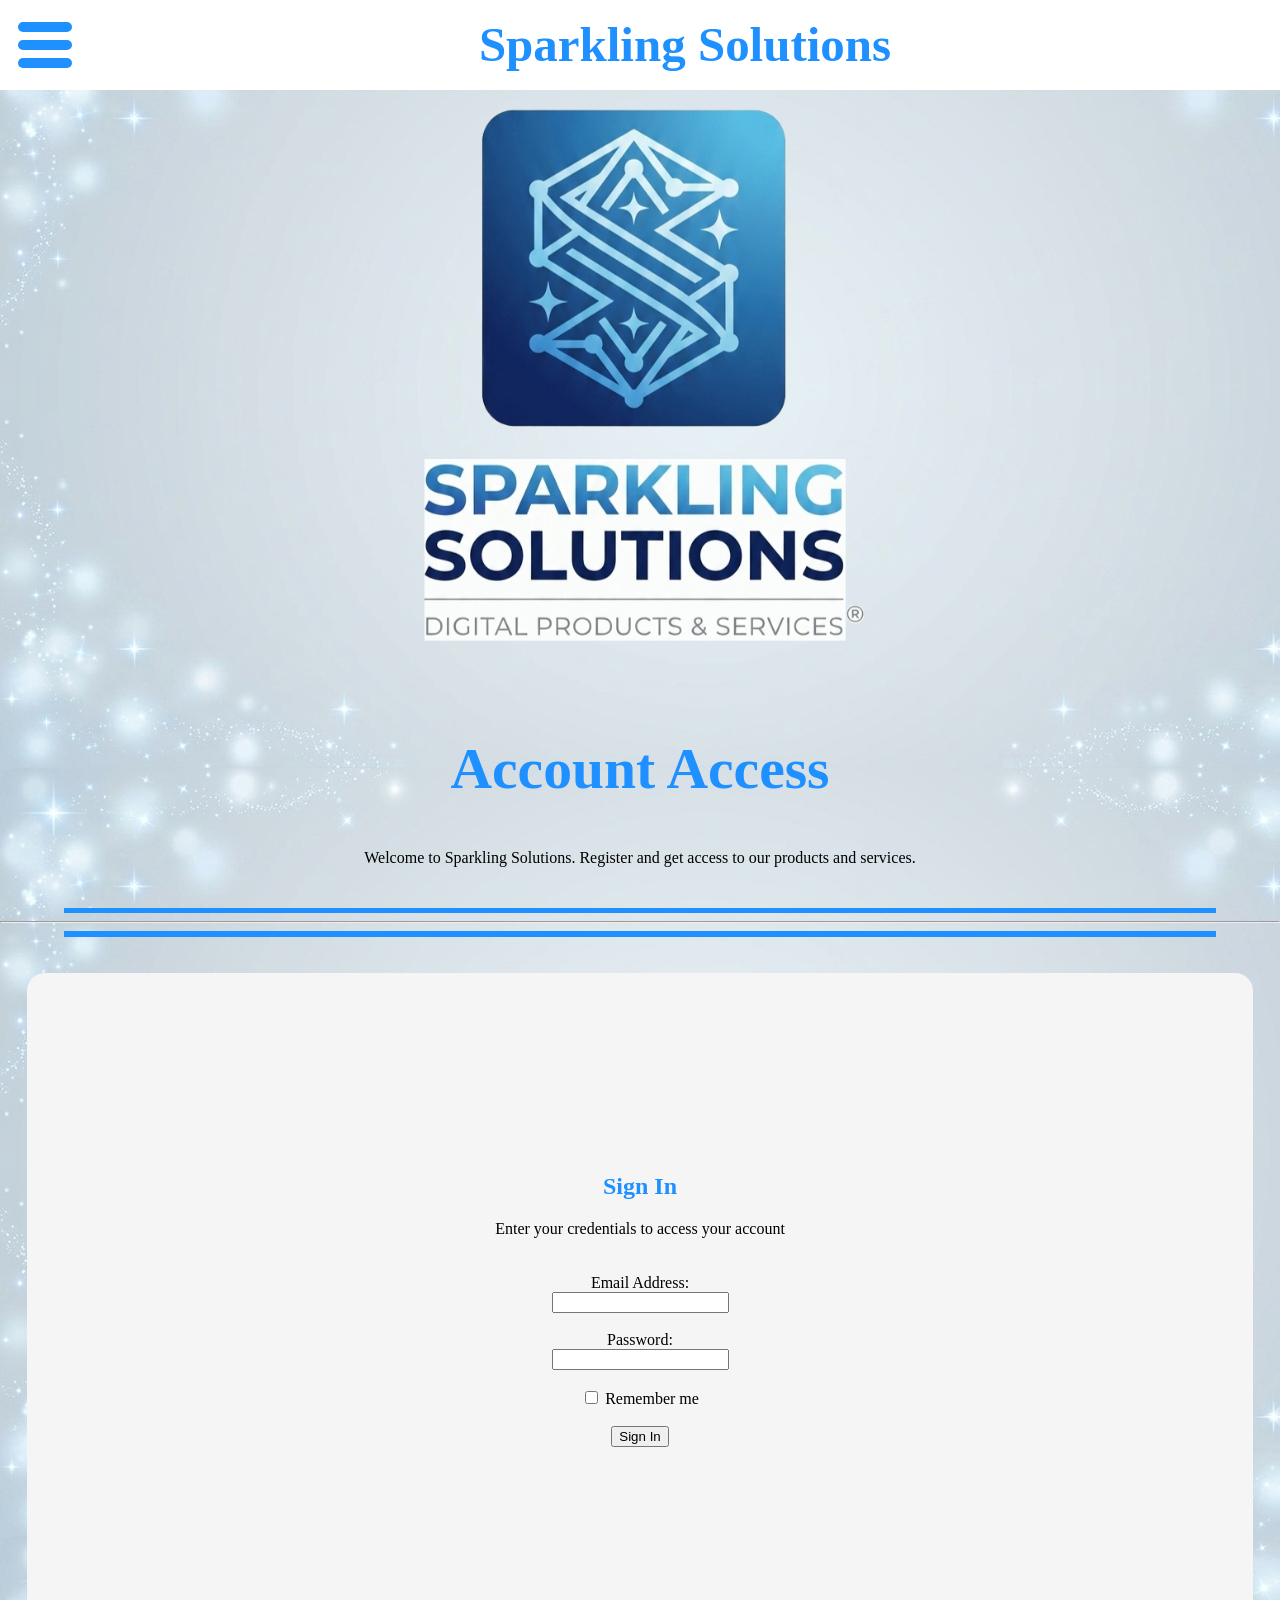
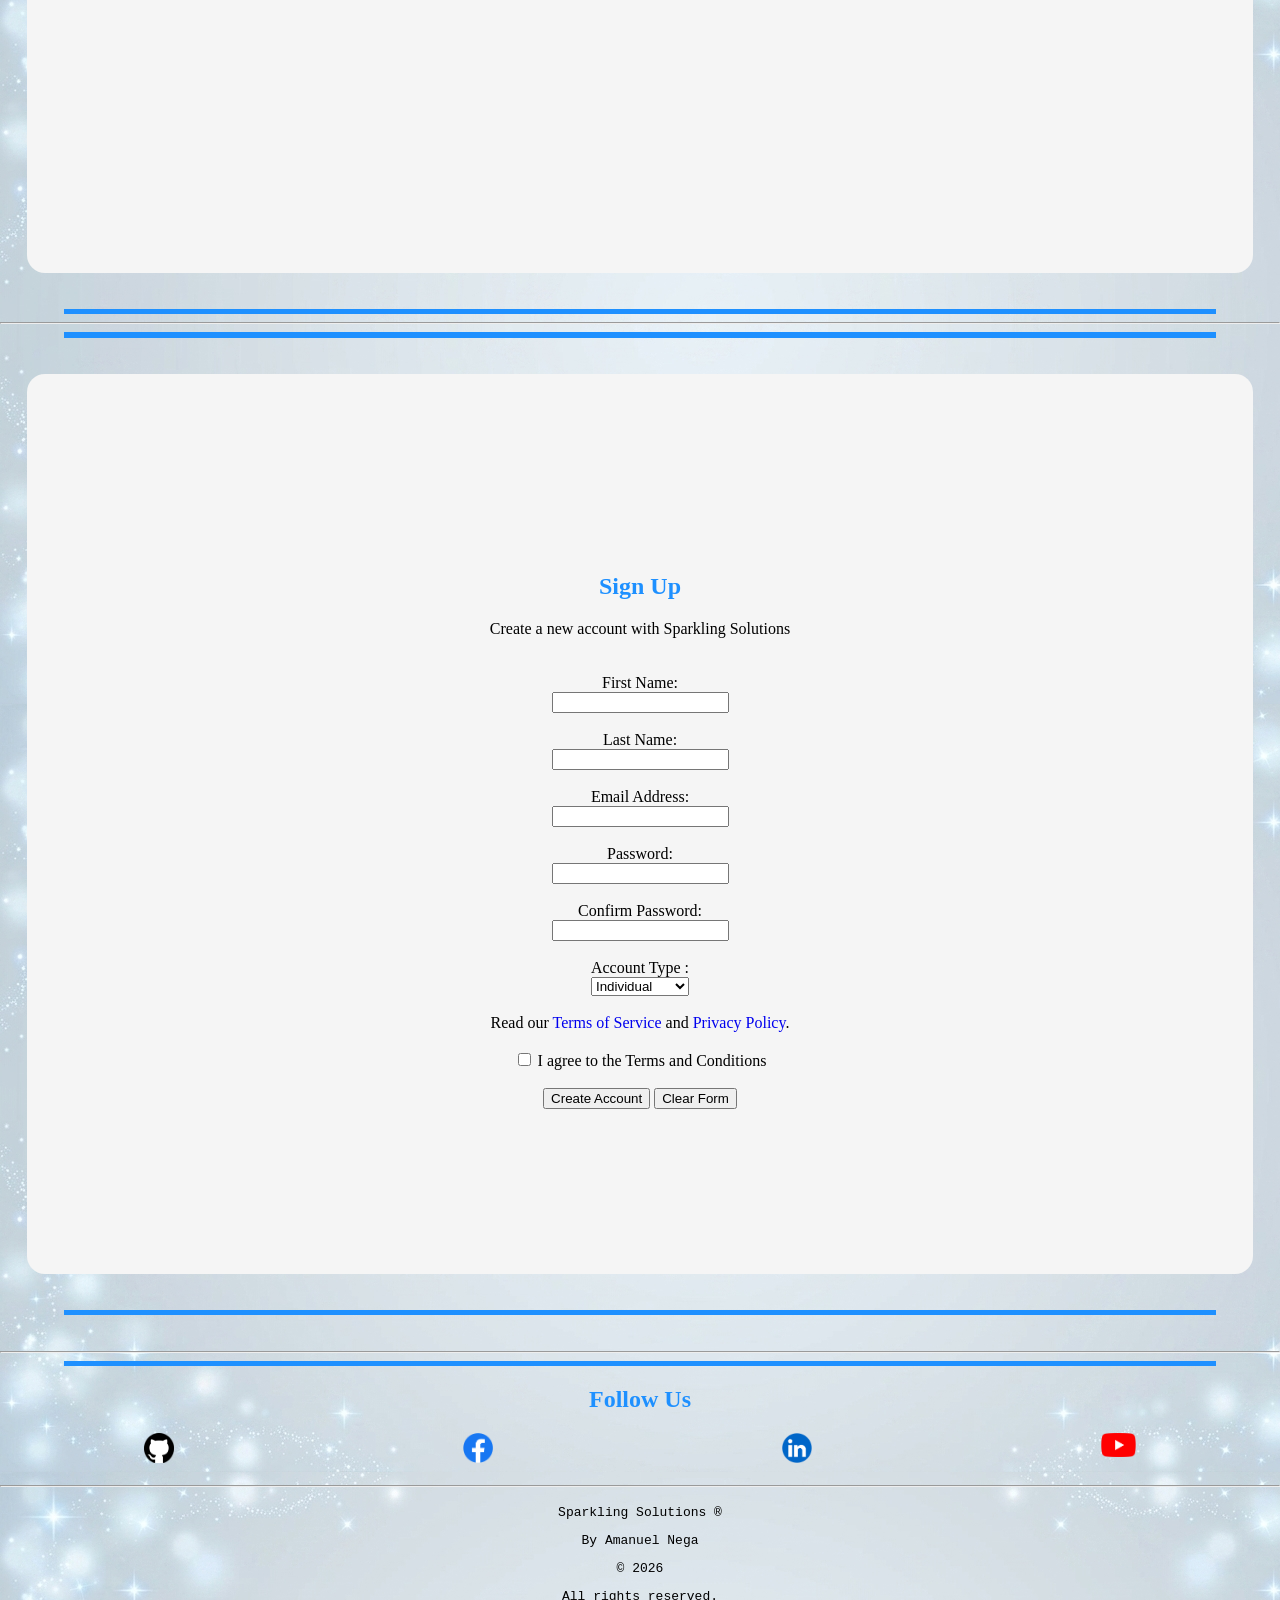
<file: pages/register.html>
<!DOCTYPE html>
<html lang="en">
  <head>
    <meta charset="UTF-8">
    <meta name="viewport" content="width=device-width, initial-scale=1.0">
    <meta name="description" content="Register to Sparkling Solutions to get access to our products and services.">
    <title>Sparkling Solutions - Register</title>
    <link rel="stylesheet" href="../assets/css/base.css">
  </head>

  <body class="center w100vw">
    <header>
      <div class="tp flexc">
        <div class="w100p spread2 aic">
          <nav>
            <div class="t3" onclick="showmenu()">
              <span></span>
              <span></span>
              <span></span>
            </div>
          </nav>
          <h1 class="db m0a fs1.7 fw9">Sparkling Solutions</h1>
        </div>
      </div>

      <nav style="display:none;" id="menu1">
        <div class="fs2 fw7 colb">Menu</div>
        <div class="flexr jcc">
          <menu>
            <li><a class="btn" href="../index.html">Home</a></li>
            <li><a class="btn" href="./about.html">About</a></li>
            <li><a class="btn" href="./products.html">Products</a></li>
            <li><a class="btn" href="./services.html">Services</a></li>
            <li><a class="btn" href="./privacy.html">Privacy Policy</a></li>
            <li><a class="btn" href="./terms.html">Terms and conditions</a></li>
            <li><a class="btn" href="../index.html#scont">Contact us</a></li>
          </menu>
        </div>
      </nav>
      
      <img class="menuhid my60" id="logoimg" src="../assets/images/spark.png" alt="Sparkling Solutions Logo">

      <h2 class="fs2">Account Access</h2>
      <p>Welcome to Sparkling Solutions. Register and get access to our products and services.</p>

    </header>

    <hr class="hrdb">
    <hr class="bg7t">
    <hr class="hrdb">

    <main>
      <!-- Sign In -->
      <section id="signin">
        <h2>Sign In</h2>
        <p>Enter your credentials to access your account</p>
        
        <form action="/login" method="post" class="my20">
          <div class="form-group my10">
            <label for="signin-email">Email Address:</label>
            <div>
              <input type="email" id="signin-email" name="email" required>
            </div>
          </div>

          <div class="form-group my10">
            <label for="signin-password">Password:</label>
            <div>
              <input type="password" id="signin-password" name="password" required>
            </div>
          </div>

          <div class="form-group my10">
            <input type="checkbox" id="remember" name="remember">
            <label for="remember">Remember me</label>
          </div>

          <div class="form-group my10">
            <input type="submit" value="Sign In">
          </div>
        </form>
      </section>

      <hr class="hrdb">
      <hr class="bg7t">
      <hr class="hrdb">

      <!-- Sign Up -->
      <section id="signup">
        <h2>Sign Up</h2>
        <p>Create a new account with Sparkling Solutions</p>

        <form action="/register" method="post" class="my20">
          <div class="form-group my10">
            <label for="fname">First Name:</label>
            <div>
              <input type="text" id="fname" name="fname" required>
            </div>
          </div>

          <div class="form-group my10">
            <label for="lname">Last Name:</label>
            <div>
              <input type="text" id="lname" name="lname" required>
            </div>
          </div>

          <div class="form-group my10">
            <label for="signup-email">Email Address:</label>
            <div>
              <input type="email" id="signup-email" name="email" required>
            </div>
          </div>

          <div class="form-group my10">
            <label for="signup-password">Password:</label>
            <div>
              <input type="password" id="signup-password" name="password" required>
            </div>
          </div>

          <div class="form-group my10">
            <label for="confirm-password">Confirm Password:</label>
            <div>
              <input type="password" id="confirm-password" name="confirm_password" required>
            </div>
          </div>

          <div class="form-group my10">
            <label for="account-type">Account Type :</label>
            <div>
              <select id="account-type" name="account_type" required>
                <option value="individual">Individual</option>
                <option value="organization">Organization</option>
                <option value="student">Student</option>
                <option value="teacher">Teacher</option>
                <option value="parent">Parent</option>
              </select>
            </div>
          </div>

          <div class="my10">
            Read our <a href="terms.html" target="_blank">Terms of Service</a> and <a href="privacy.html" target="_blank">Privacy Policy</a>.
          </div>

          <div class="form-group my10">
            <input type="checkbox" id="terms" name="terms" required>
            <label for="terms">I agree to the Terms and Conditions</label>
          </div>

          <div class="form-group my10">
            <input type="submit" value="Create Account">
            <input type="reset" value="Clear Form">
          </div>
        </form>
      </section>
    </main>

    <hr class="hrdb my20">
    <hr class="bg7t">
    <hr class="hrdb">

    <!-- Footer -->
    <footer>
      <div>
        <h2>Follow Us</h2>
        <div class="spread1 my10">
          <a href="https://github.com/" target="_blank"><img src="../assets/icons/github.png" alt="github icon" width="30"></a>
          <a href="https://www.facebook.com/" target="_blank"><img src="../assets/icons/facebook.png" alt="facebook icon" width="30"></a>
          <a href="https://www.linkedin.com/" target="_blank"><img src="../assets/icons/linkedin.png" alt="linkedin icon" width="30"></a>
          <a href="https://www.youtube.com/" target="_blank"><img src="../assets/icons/youtube.png" alt="youtube icon" width="35"></a>
        </div>
      </div>
      <hr class="my10">
      <div style="font-family: monospace;">
        <p>Sparkling Solutions &reg;</p>
        <p>By Amanuel Nega</p>
        <p>&copy; 2026</p>
        <p>All rights reserved.</p>
      </div>
    </footer>

    <script src="../assets/js/script.js"></script>
  </body>
</html>
</file>
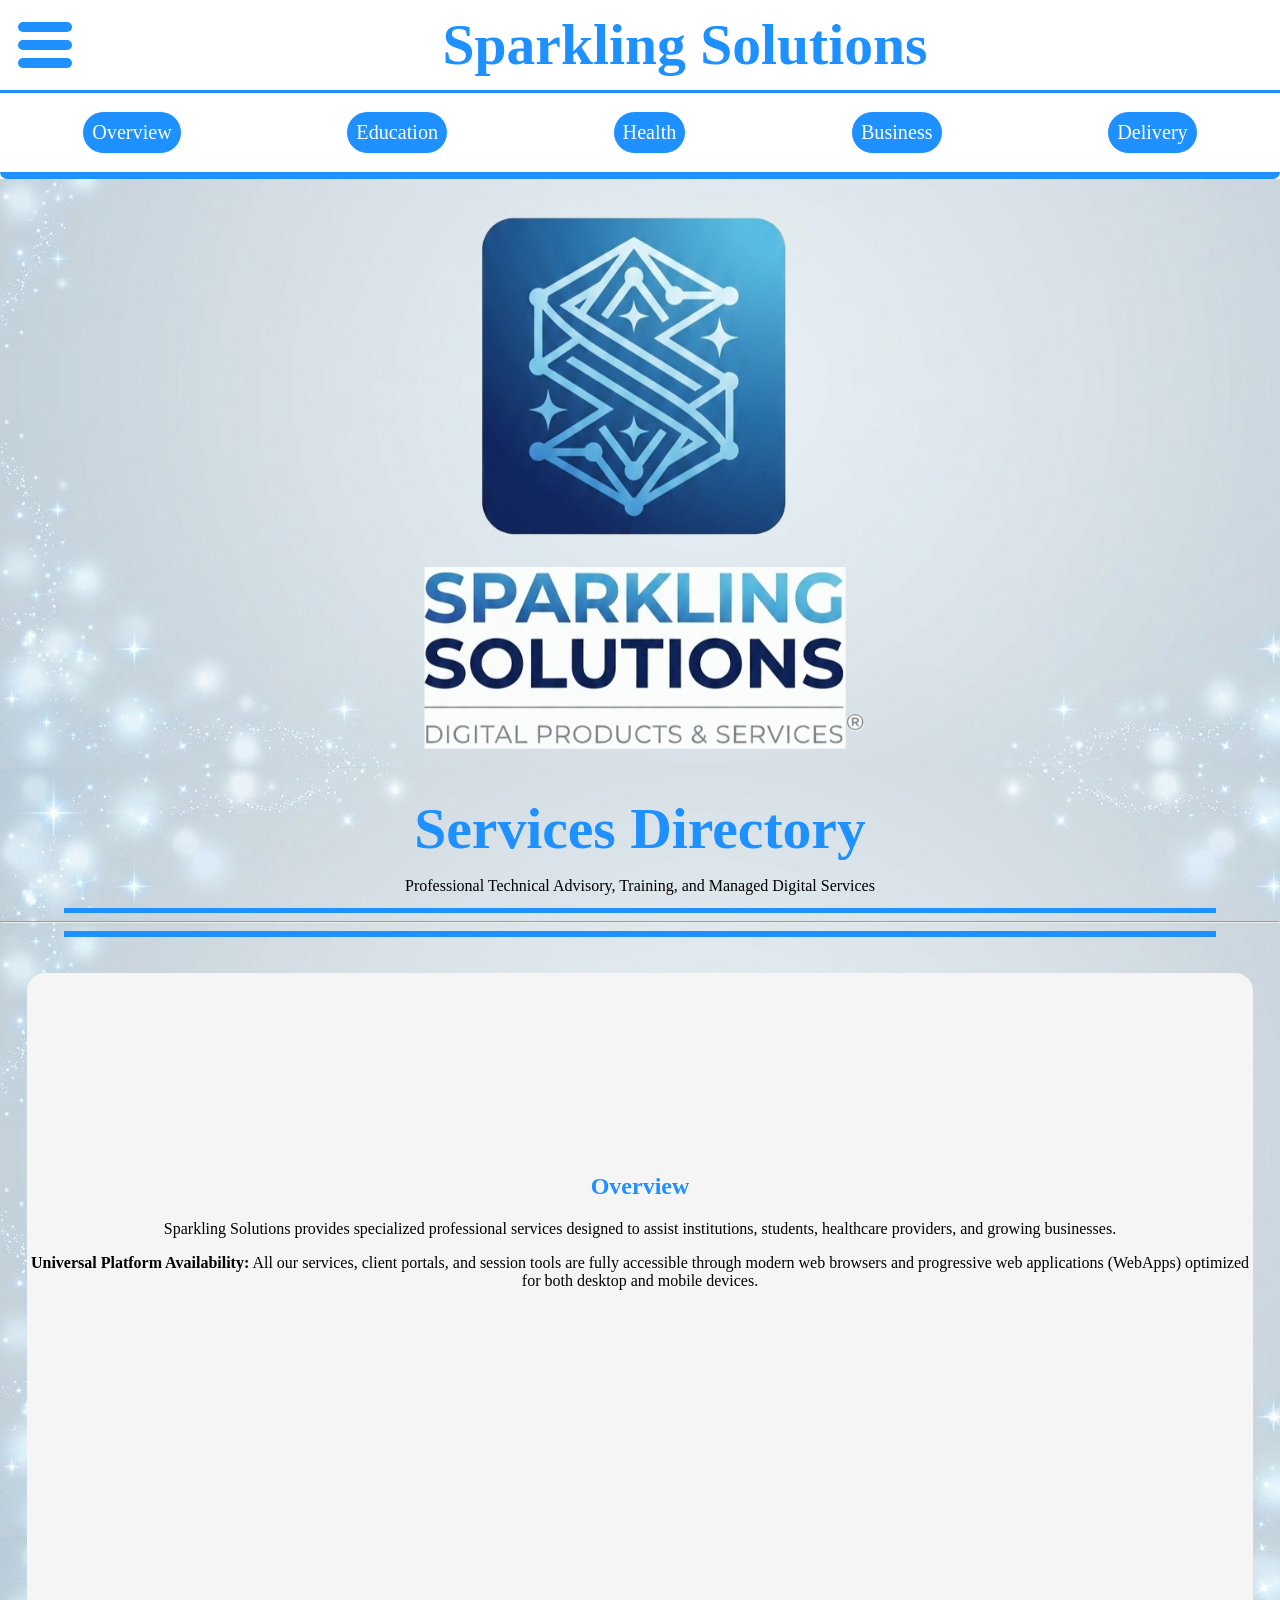
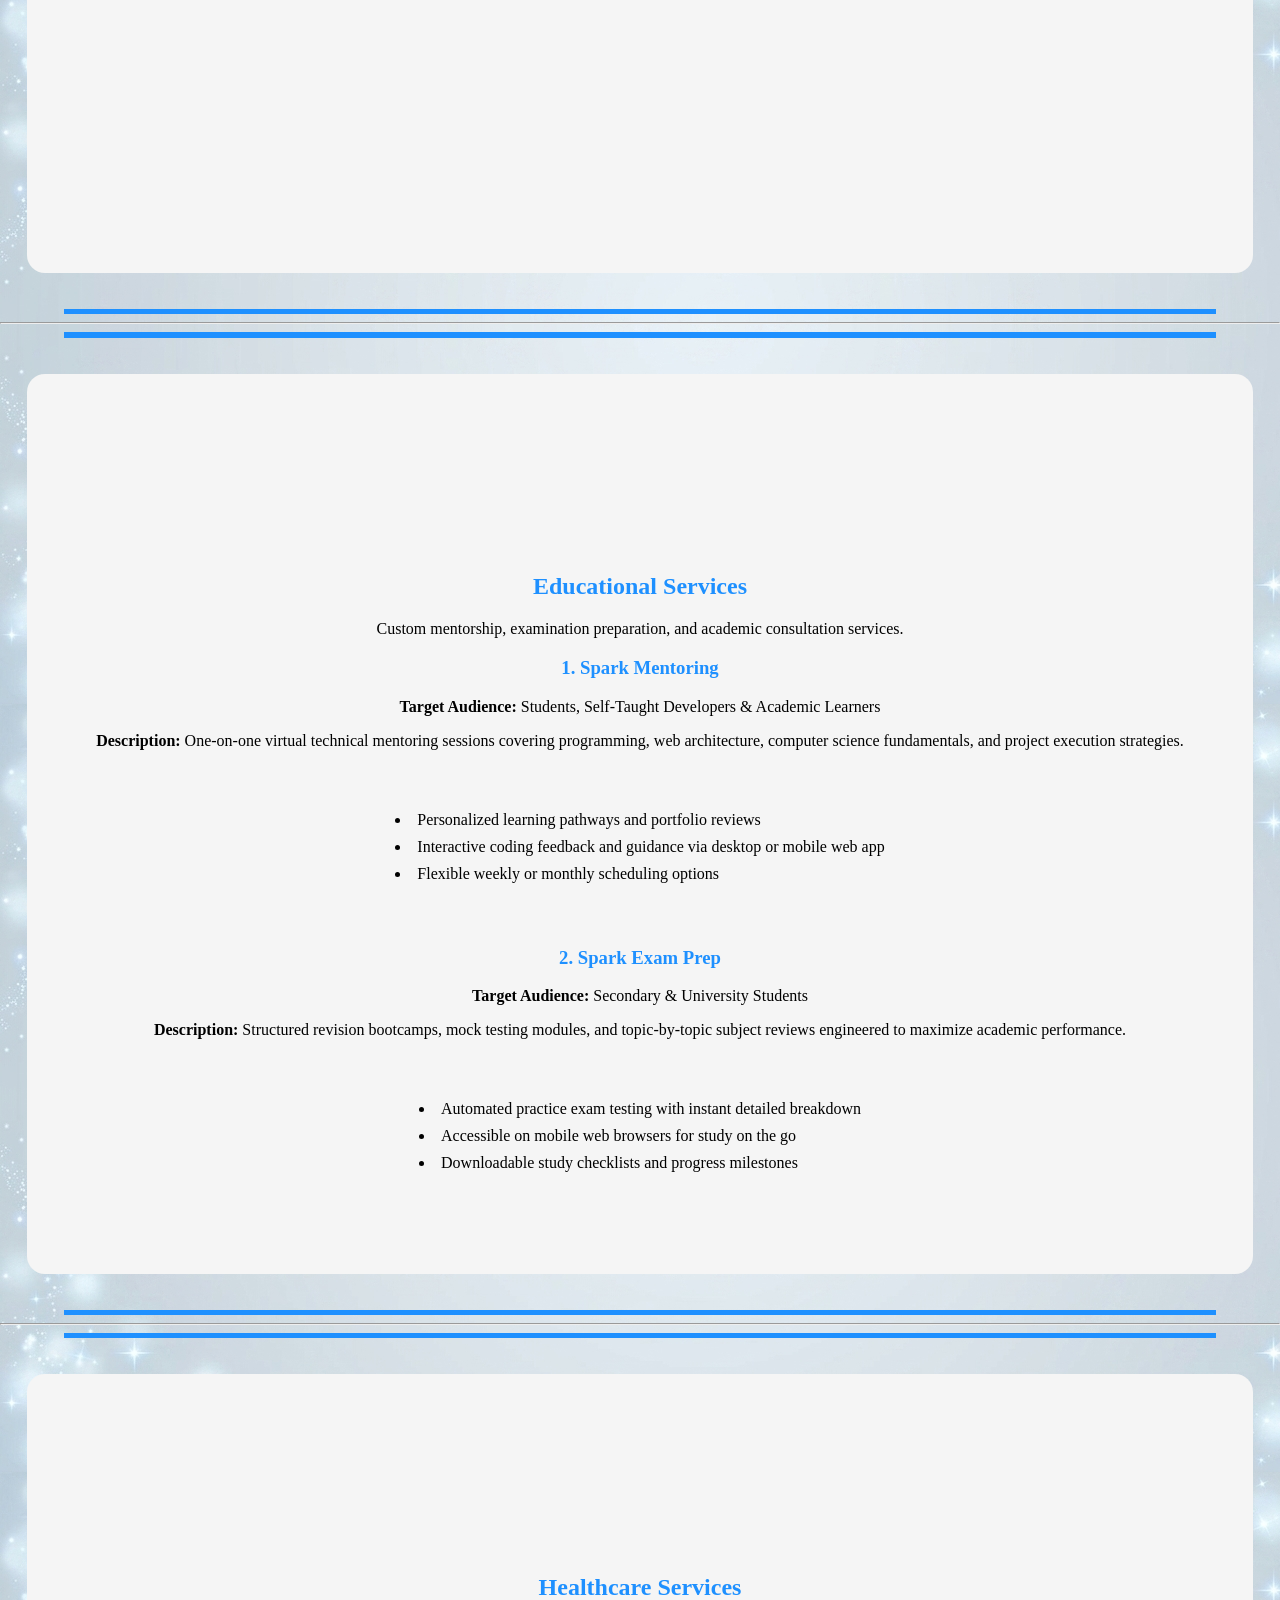
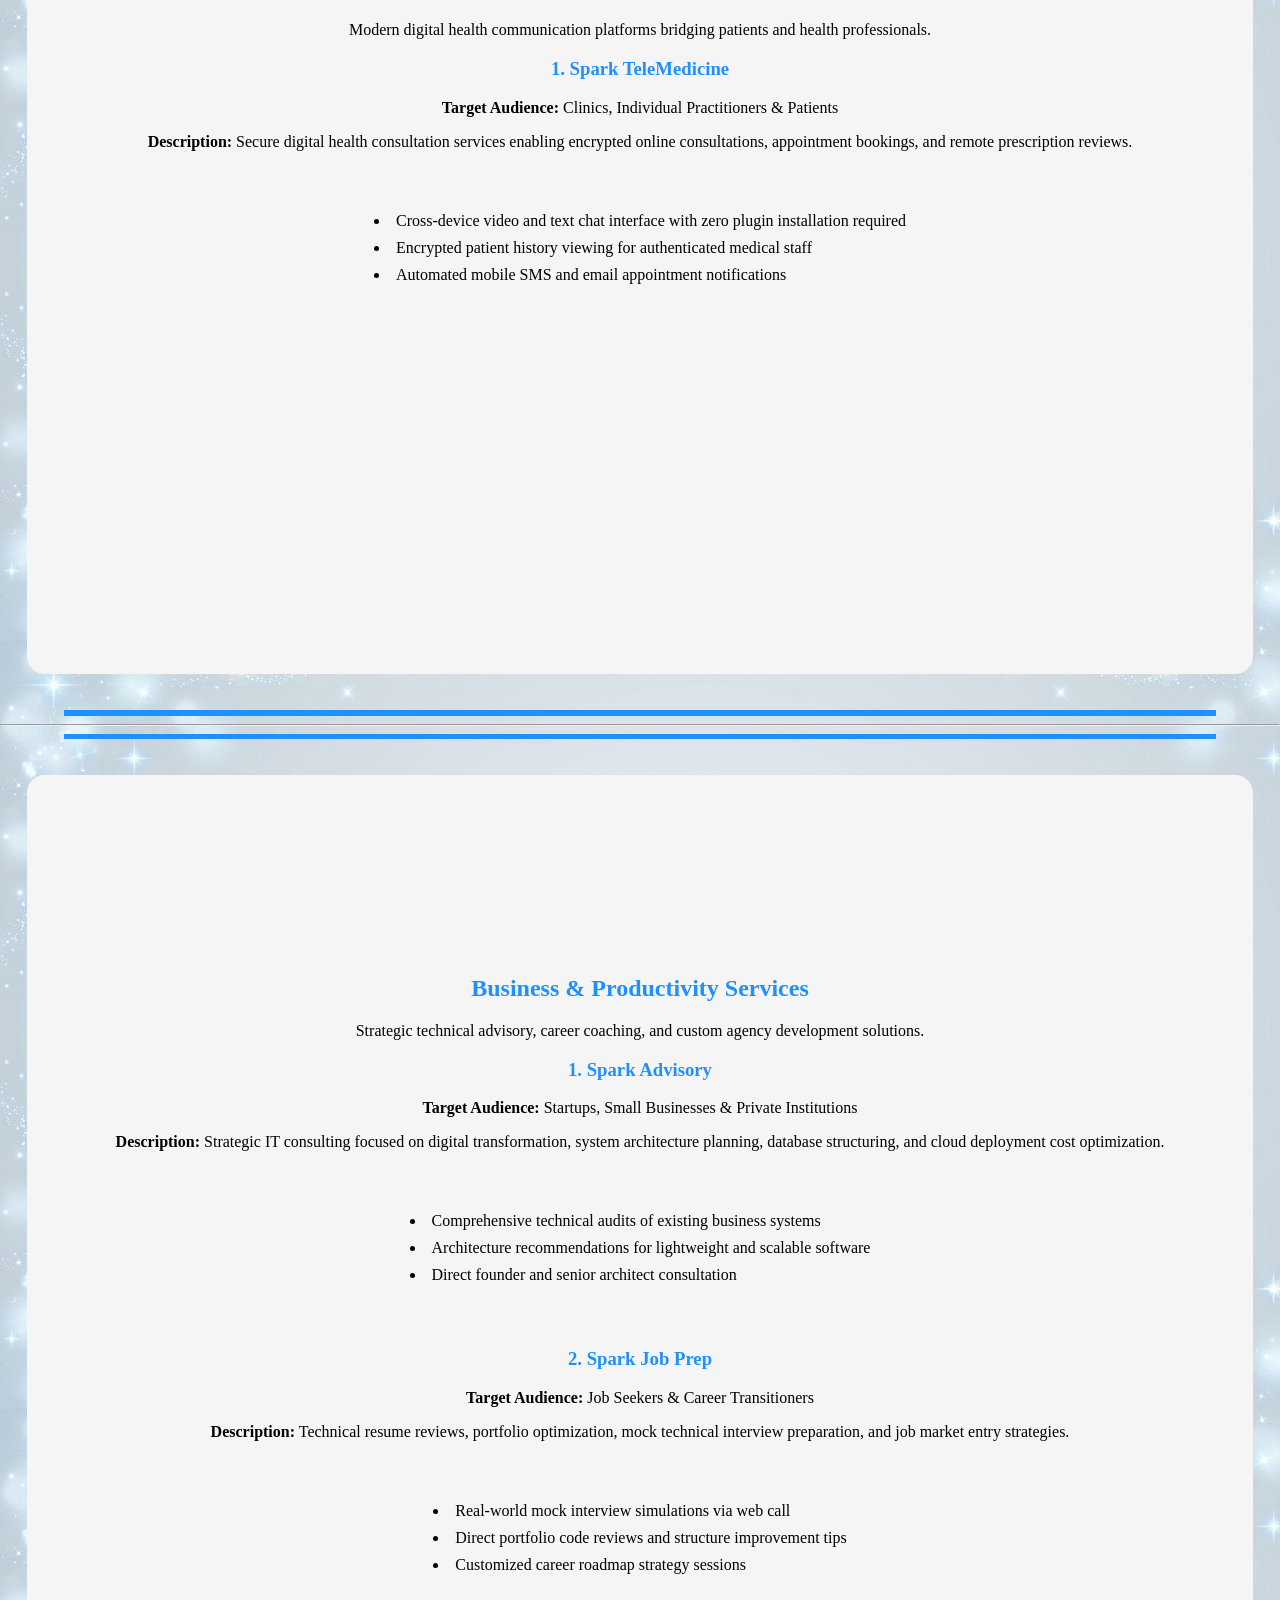
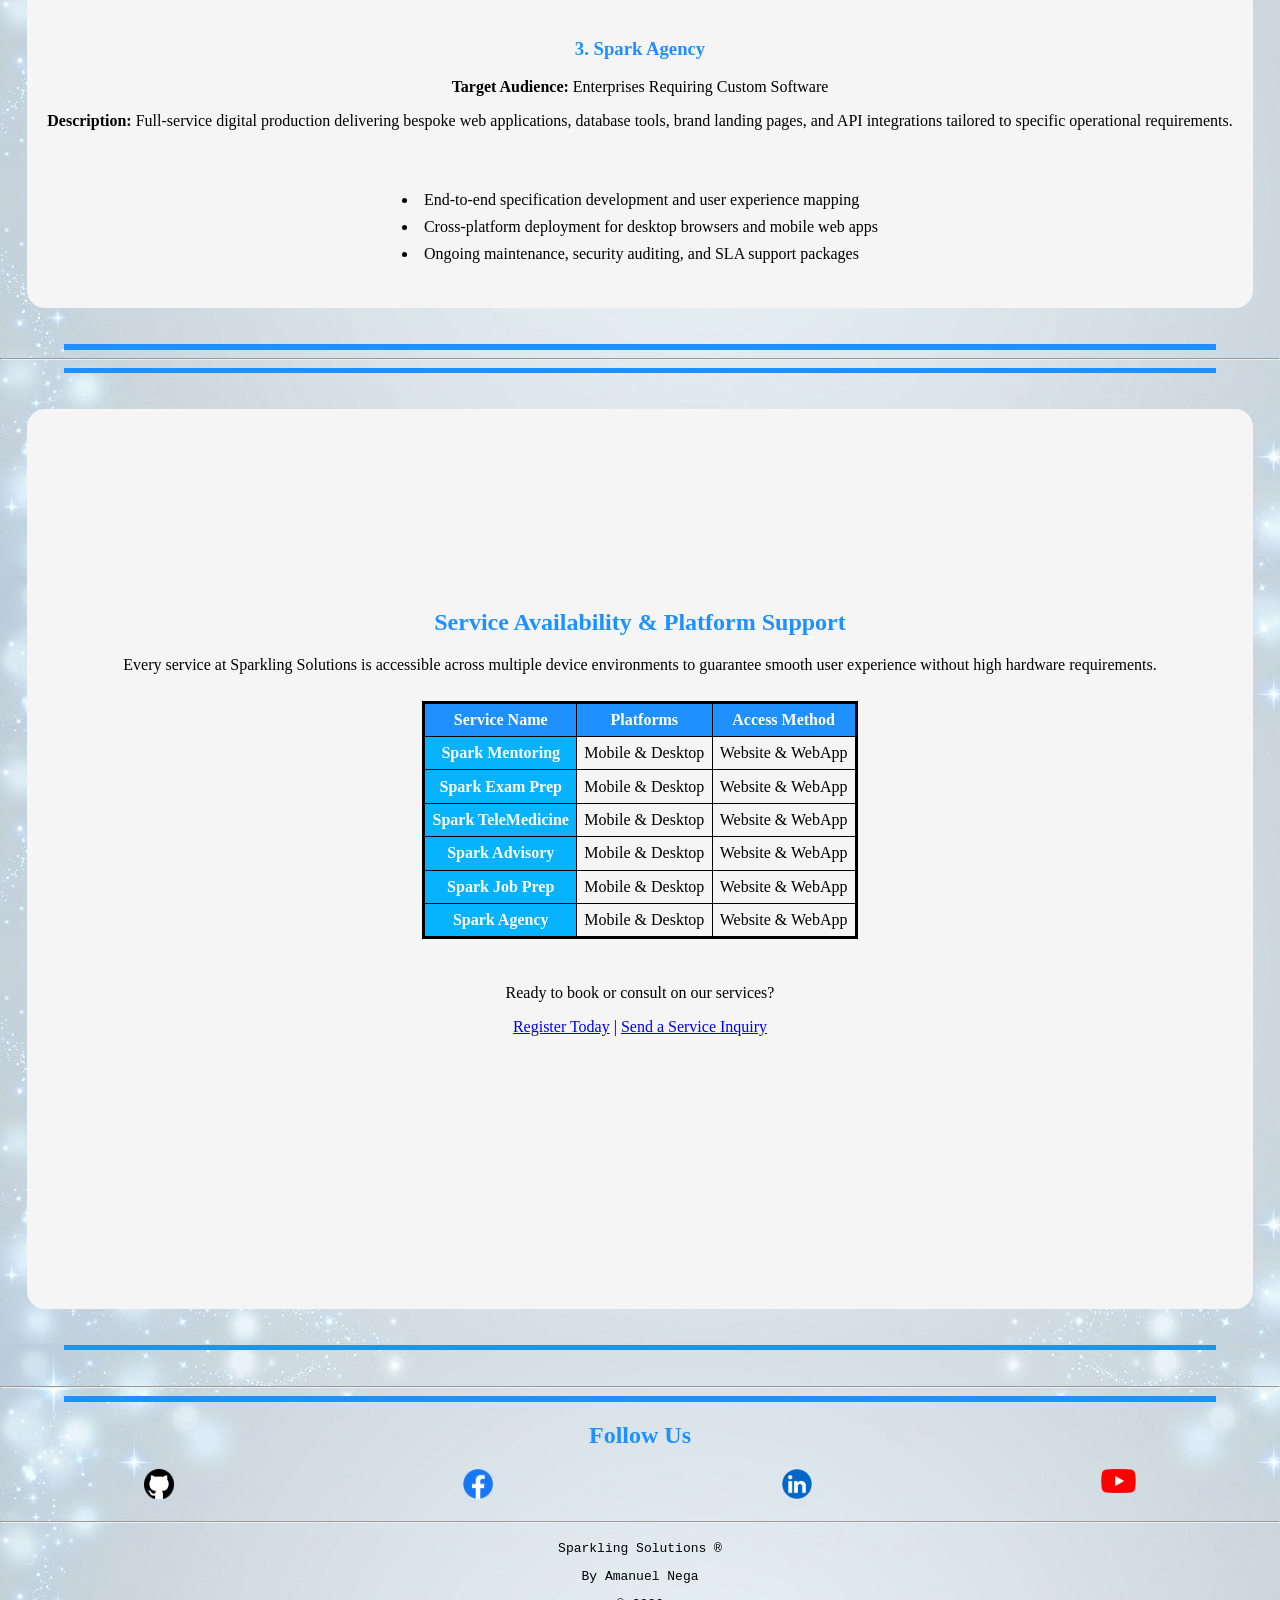
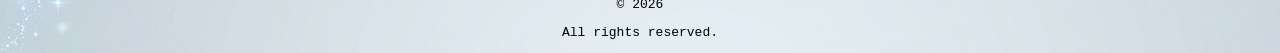
<file: pages/services.html>
<!DOCTYPE html>
<html lang="en">
  <head>
    <meta charset="UTF-8">
    <meta name="viewport" content="width=device-width, initial-scale=1.0">
    <meta name="description" content="Explore the professional services provided by Sparkling Solutions across Education, Health, Business, and Advisory sectors.">
    <title>Sparkling Solutions - Services</title>
    <link rel="stylesheet" href="../assets/css/base.css">
  </head>

  <body class="center w100vw">
    <header>
      <div class="tp flexc">
        <div class="w100p spread2 aic">
          <nav>
            <div class="t3" onclick="showmenu()">
              <span></span>
              <span></span>
              <span></span>
            </div>
          </nav>
          <h1 class="db m0a fs2 fw9">Sparkling Solutions</h1>
        </div>
        <nav id="menu2">
          <menu class="mau w100p spread1">
            <li><a class="btn" href="#overview">Overview</a></li>
            <li><a class="btn" href="#edu-services">Education</a></li>
            <li><a class="btn" href="#health-services">Health</a></li>
            <li><a class="btn" href="#biz-services">Business</a></li>
            <li><a class="btn" href="#delivery-models">Delivery</a></li>
          </menu>
        </nav>
      </div>

      <nav style="display:none;" id="menu1">
        <div class="fs2 fw7 colb">Menu</div>
        <div class="flexr jcc">
          <menu>
            <li><a class="btn" href="../index.html">Home</a></li>
            <li><a class="btn" href="./about.html">About Us</a></li>
            <li><a class="btn" href="./register.html">Register</a></li>
            <li><a class="btn" href="./products.html">Products</a></li>
            <li><a class="btn" href="./privacy.html">Privacy Policy</a></li>
            <li><a class="btn" href="./terms.html">Terms and conditions</a></li>
            <li><a class="btn" href="../index.html#scont">Contact us</a></li>
          </menu>
        </div>
      </nav>

      <img class="menuhid my120" id="logoimg" src="../assets/images/spark.png" alt="Sparkling Solutions Logo">

      <h2 class="fs2 my0">Services Directory</h2>
      <p class="mx5">Professional Technical Advisory, Training, and Managed Digital Services</p>
    </header>

    <hr class="hrdb">
    <hr class="bg7t">
    <hr class="hrdb">

    <main>
      <!-- Services Overview -->
      <section id="overview">
        <h2>Overview</h2>
        <p>
          Sparkling Solutions provides specialized professional services designed to assist institutions, students, healthcare providers, and growing businesses.
        </p>
        <p>
          <b>Universal Platform Availability:</b> All our services, client portals, and session tools are fully accessible through modern web browsers and progressive web applications (WebApps) optimized for both desktop and mobile devices.
        </p>
      </section>

      <hr class="hrdb">
      <hr class="bg7t">
      <hr class="hrdb">

      <!-- Education Services -->
      <section id="edu-services">
        <h2>Educational Services</h2>
        <p>Custom mentorship, examination preparation, and academic consultation services.</p>

        <h3>1. Spark Mentoring</h3>
        <p><b>Target Audience:</b> Students, Self-Taught Developers &amp; Academic Learners</p>
        <p><b>Description:</b> One-on-one virtual technical mentoring sessions covering programming, web architecture, computer science fundamentals, and project execution strategies.</p>
        <ul class="centli lidi">
          <li>Personalized learning pathways and portfolio reviews</li>
          <li>Interactive coding feedback and guidance via desktop or mobile web app</li>
          <li>Flexible weekly or monthly scheduling options</li>
        </ul>

        <h3>2. Spark Exam Prep</h3>
        <p><b>Target Audience:</b> Secondary &amp; University Students</p>
        <p><b>Description:</b> Structured revision bootcamps, mock testing modules, and topic-by-topic subject reviews engineered to maximize academic performance.</p>
        <ul class="centli lidi">
          <li>Automated practice exam testing with instant detailed breakdown</li>
          <li>Accessible on mobile web browsers for study on the go</li>
          <li>Downloadable study checklists and progress milestones</li>
        </ul>
      </section>

      <hr class="hrdb">
      <hr class="bg7t">
      <hr class="hrdb">

      <!-- Health Services -->
      <section id="health-services">
        <h2>Healthcare Services</h2>
        <p>Modern digital health communication platforms bridging patients and health professionals.</p>

        <h3>1. Spark TeleMedicine</h3>
        <p><b>Target Audience:</b> Clinics, Individual Practitioners &amp; Patients</p>
        <p><b>Description:</b> Secure digital health consultation services enabling encrypted online consultations, appointment bookings, and remote prescription reviews.</p>
        <ul class="centli lidi">
          <li>Cross-device video and text chat interface with zero plugin installation required</li>
          <li>Encrypted patient history viewing for authenticated medical staff</li>
          <li>Automated mobile SMS and email appointment notifications</li>
        </ul>
      </section>

      <hr class="hrdb">
      <hr class="bg7t">
      <hr class="hrdb">

      <!-- Business & Productivity Services -->
      <section id="biz-services">
        <h2>Business &amp; Productivity Services</h2>
        <p>Strategic technical advisory, career coaching, and custom agency development solutions.</p>

        <h3>1. Spark Advisory</h3>
        <p><b>Target Audience:</b> Startups, Small Businesses &amp; Private Institutions</p>
        <p><b>Description:</b> Strategic IT consulting focused on digital transformation, system architecture planning, database structuring, and cloud deployment cost optimization.</p>
        <ul class="centli lidi">
          <li>Comprehensive technical audits of existing business systems</li>
          <li>Architecture recommendations for lightweight and scalable software</li>
          <li>Direct founder and senior architect consultation</li>
        </ul>

        <h3>2. Spark Job Prep</h3>
        <p><b>Target Audience:</b> Job Seekers &amp; Career Transitioners</p>
        <p><b>Description:</b> Technical resume reviews, portfolio optimization, mock technical interview preparation, and job market entry strategies.</p>
        <ul class="centli lidi">
          <li>Real-world mock interview simulations via web call</li>
          <li>Direct portfolio code reviews and structure improvement tips</li>
          <li>Customized career roadmap strategy sessions</li>
        </ul>

        <h3>3. Spark Agency</h3>
        <p><b>Target Audience:</b> Enterprises Requiring Custom Software</p>
        <p><b>Description:</b> Full-service digital production delivering bespoke web applications, database tools, brand landing pages, and API integrations tailored to specific operational requirements.</p>
        <ul class="centli lidi">
          <li>End-to-end specification development and user experience mapping</li>
          <li>Cross-platform deployment for desktop browsers and mobile web apps</li>
          <li>Ongoing maintenance, security auditing, and SLA support packages</li>
        </ul>
      </section>

      <hr class="hrdb">
      <hr class="bg7t">
      <hr class="hrdb">

      <!-- Platform Accessibility Matrix -->
      <section id="delivery-models">
        <h2>Service Availability &amp; Platform Support</h2>
        <p>Every service at Sparkling Solutions is accessible across multiple device environments to guarantee smooth user experience without high hardware requirements.</p>

        <div class="p6 tp4">
          <table class="borblack">
            <thead class="bgdblue">
              <tr>
                <th>Service Name</th>
                <th>Platforms</th>
                <th>Access Method</th>
              </tr>
            </thead>
            <tbody>
              <tr>
                <td class="bgb1"><b>Spark Mentoring</b></td>
                <td>Mobile &amp; Desktop</td>
                <td>Website &amp; WebApp</td>
              </tr>
              <tr>
                <td class="bgb1"><b>Spark Exam Prep</b></td>
                <td>Mobile &amp; Desktop</td>
                <td>Website &amp; WebApp</td>
              </tr>
              <tr>
                <td class="bgb1"><b>Spark TeleMedicine</b></td>
                <td>Mobile &amp; Desktop</td>
                <td>Website &amp; WebApp</td>
              </tr>
              <tr>
                <td class="bgb1"><b>Spark Advisory</b></td>
                <td>Mobile &amp; Desktop</td>
                <td>Website &amp; WebApp</td>
              </tr>
              <tr>
                <td class="bgb1"><b>Spark Job Prep</b></td>
                <td>Mobile &amp; Desktop</td>
                <td>Website &amp; WebApp</td>
              </tr>
              <tr>
                <td class="bgb1"><b>Spark Agency</b></td>
                <td>Mobile &amp; Desktop</td>
                <td>Website &amp; WebApp</td>
              </tr>
            </tbody>
          </table>
        </div>
        <br>
        <p>Ready to book or consult on our services?</p>
        <p><a href="./register.html">Register Today</a> | <a href="../index.html#scont">Send a Service Inquiry</a></p>
      </section>
    </main>

    <hr class="hrdb my20">
    <hr class="bg7t">
    <hr class="hrdb">

    <!-- Footer -->
    <footer>
      <div>
        <h2>Follow Us</h2>
        <div class="spread1 my10">
          <a href="https://github.com/" target="_blank"><img src="../assets/icons/github.png" alt="github icon" width="30"></a>
          <a href="https://www.facebook.com/" target="_blank"><img src="../assets/icons/facebook.png" alt="facebook icon" width="30"></a>
          <a href="https://www.linkedin.com/" target="_blank"><img src="../assets/icons/linkedin.png" alt="linkedin icon" width="30"></a>
          <a href="https://www.youtube.com/" target="_blank"><img src="../assets/icons/youtube.png" alt="youtube icon" width="35"></a>
        </div>
      </div>
      <hr class="my10">
      <div style="font-family: monospace;">
        <p>Sparkling Solutions &reg;</p>
        <p>By Amanuel Nega</p>
        <p>&copy; 2026</p>
        <p>All rights reserved.</p>
      </div>
    </footer>

    <script src="../assets/js/script.js"></script>
  </body>
</html>
</file>
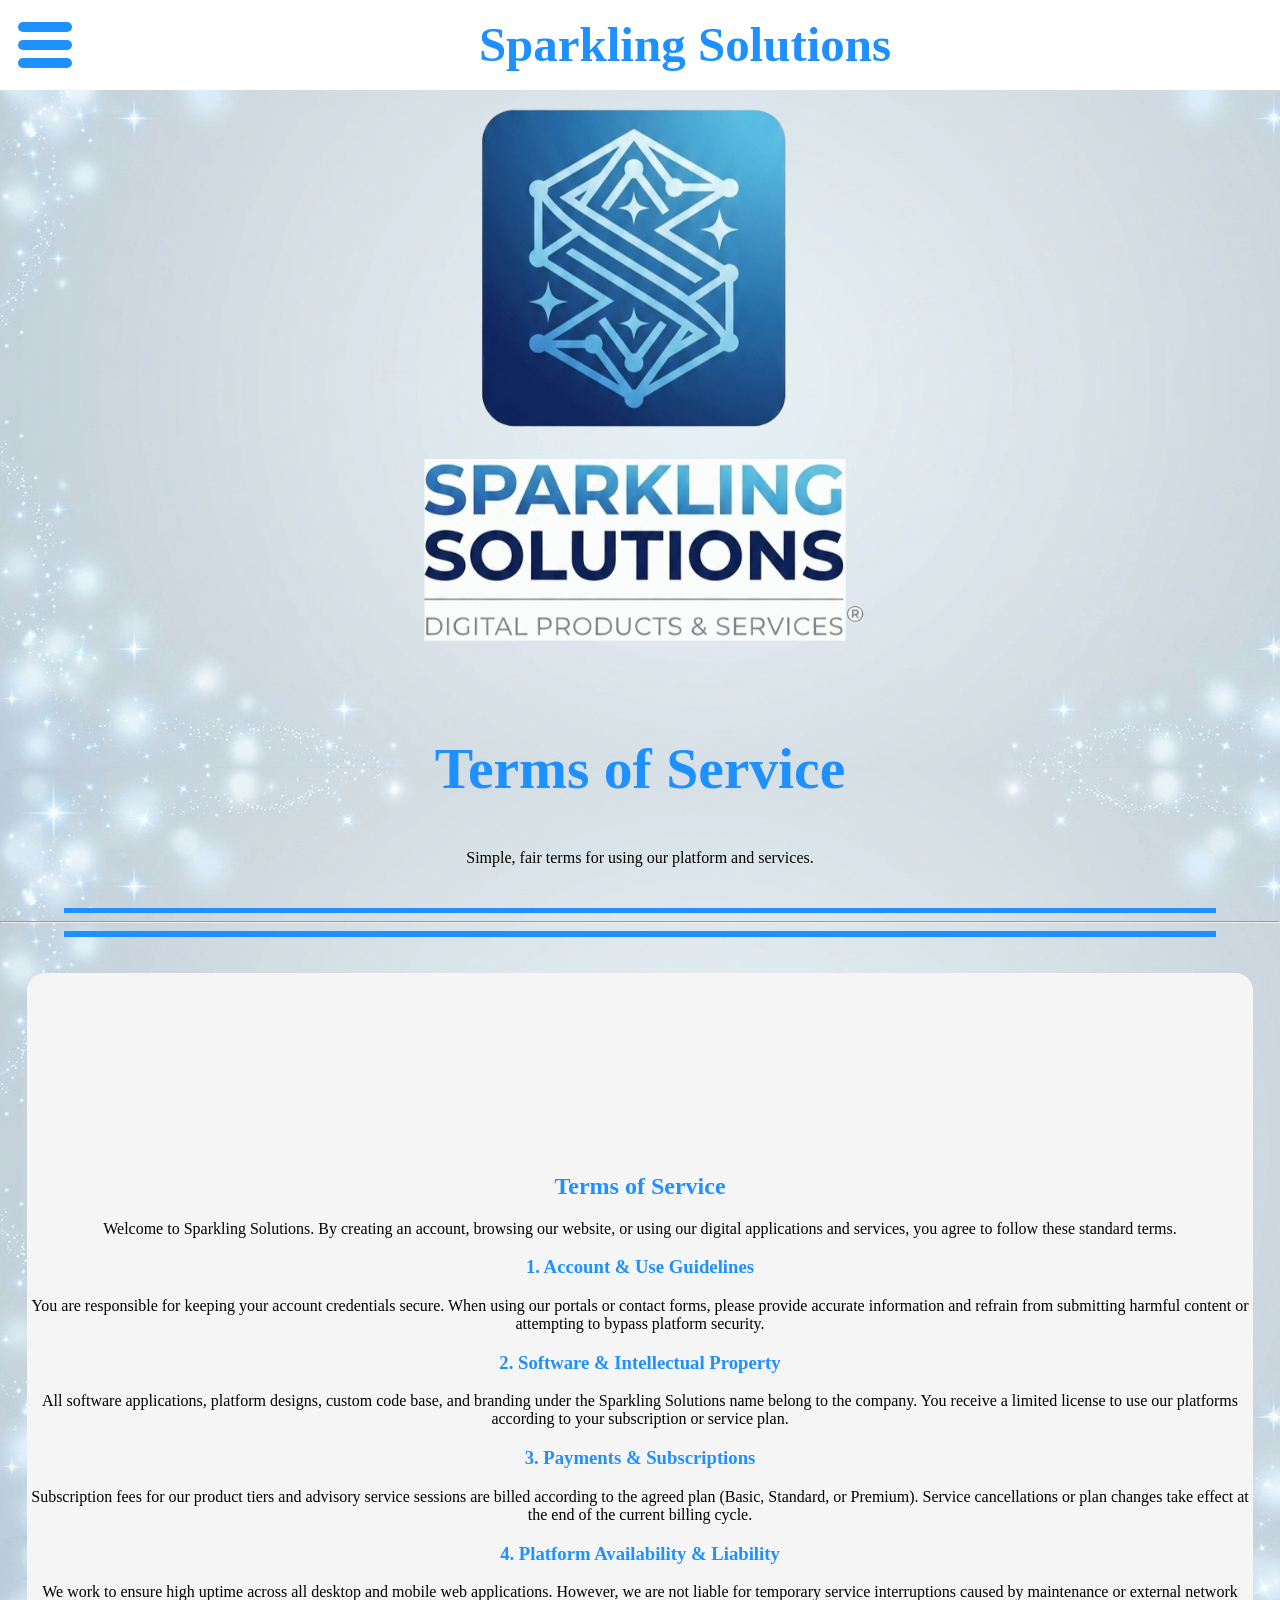
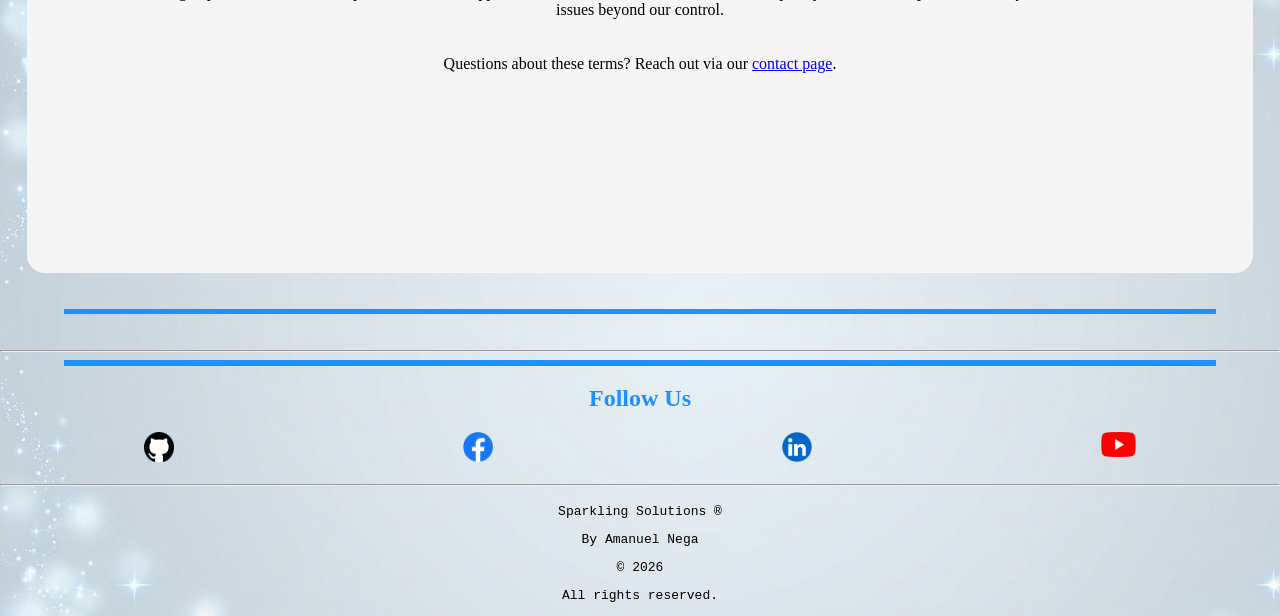
<file: pages/terms.html>
<!DOCTYPE html>
<html lang="en">
  <head>
    <meta charset="UTF-8">
    <meta name="viewport" content="width=device-width, initial-scale=1.0">
    <meta name="description" content="Terms of Service for Sparkling Solutions products and services.">
    <title>Sparkling Solutions - Terms of Service</title>
    <link rel="stylesheet" href="../assets/css/base.css">
  </head>

  <body class="center w100vw">
    <header>
      <div class="tp flexc">
        <div class="w100p spread2 aic">
          <nav>
            <div class="t3" onclick="showmenu()">
              <span></span>
              <span></span>
              <span></span>
            </div>
          </nav>
          <h1 class="db m0a fs1.7 fw9">Sparkling Solutions</h1>
        </div>
      </div>

      <nav style="display:none;" id="menu1">
        <div class="fs2 fw7 colb">Menu</div>
        <div class="flexr jcc">
          <menu>
            <li><a class="btn" href="../index.html">Home</a></li>
            <li><a class="btn" href="./about.html">About Us</a></li>
            <li><a class="btn" href="./register.html">Register</a></li>
            <li><a class="btn" href="./products.html">Products</a></li>
            <li><a class="btn" href="./services.html">Services</a></li>
            <li><a class="btn" href="./privacy.html">Privacy Policy</a></li>
            <li><a class="btn" href="../index.html#scont">Contact us</a></li>
          </menu>
        </div>
      </nav>

      <img class="menuhid my60" id="logoimg" src="../assets/images/spark.png" alt="Sparkling Solutions Logo">

      <h2 class="fs2">Terms of Service</h2>
      <p class="mx5">Simple, fair terms for using our platform and services.</p>
    </header>

    <hr class="hrdb">
    <hr class="bg7t">
    <hr class="hrdb">

    <main>
      <section id="terms">
        <h2>Terms of Service</h2>
        <p>Welcome to Sparkling Solutions. By creating an account, browsing our website, or using our digital applications and services, you agree to follow these standard terms.</p>

        <h3>1. Account &amp; Use Guidelines</h3>
        <p>You are responsible for keeping your account credentials secure. When using our portals or contact forms, please provide accurate information and refrain from submitting harmful content or attempting to bypass platform security.</p>

        <h3>2. Software &amp; Intellectual Property</h3>
        <p>All software applications, platform designs, custom code base, and branding under the Sparkling Solutions name belong to the company. You receive a limited license to use our platforms according to your subscription or service plan.</p>

        <h3>3. Payments &amp; Subscriptions</h3>
        <p>Subscription fees for our product tiers and advisory service sessions are billed according to the agreed plan (Basic, Standard, or Premium). Service cancellations or plan changes take effect at the end of the current billing cycle.</p>

        <h3>4. Platform Availability &amp; Liability</h3>
        <p>We work to ensure high uptime across all desktop and mobile web applications. However, we are not liable for temporary service interruptions caused by maintenance or external network issues beyond our control.</p>

        <p class="my20">Questions about these terms? Reach out via our <a href="../index.html#scont">contact page</a>.</p>
      </section>
    </main>

    <hr class="hrdb my20">
    <hr class="bg7t">
    <hr class="hrdb">

    <!-- Footer -->
    <footer>
      <div>
        <h2>Follow Us</h2>
        <div class="spread1 my10">
          <a href="https://github.com/" target="_blank"><img src="../assets/icons/github.png" alt="github icon" width="30"></a>
          <a href="https://www.facebook.com/" target="_blank"><img src="../assets/icons/facebook.png" alt="facebook icon" width="30"></a>
          <a href="https://www.linkedin.com/" target="_blank"><img src="../assets/icons/linkedin.png" alt="linkedin icon" width="30"></a>
          <a href="https://www.youtube.com/" target="_blank"><img src="../assets/icons/youtube.png" alt="youtube icon" width="35"></a>
        </div>
      </div>
      <hr class="my10">
      <div style="font-family: monospace;">
        <p>Sparkling Solutions &reg;</p>
        <p>By Amanuel Nega</p>
        <p>&copy; 2026</p>
        <p>All rights reserved.</p>
      </div>
    </footer>

    <script src="../assets/js/script.js"></script>
  </body>
</html>
</file>
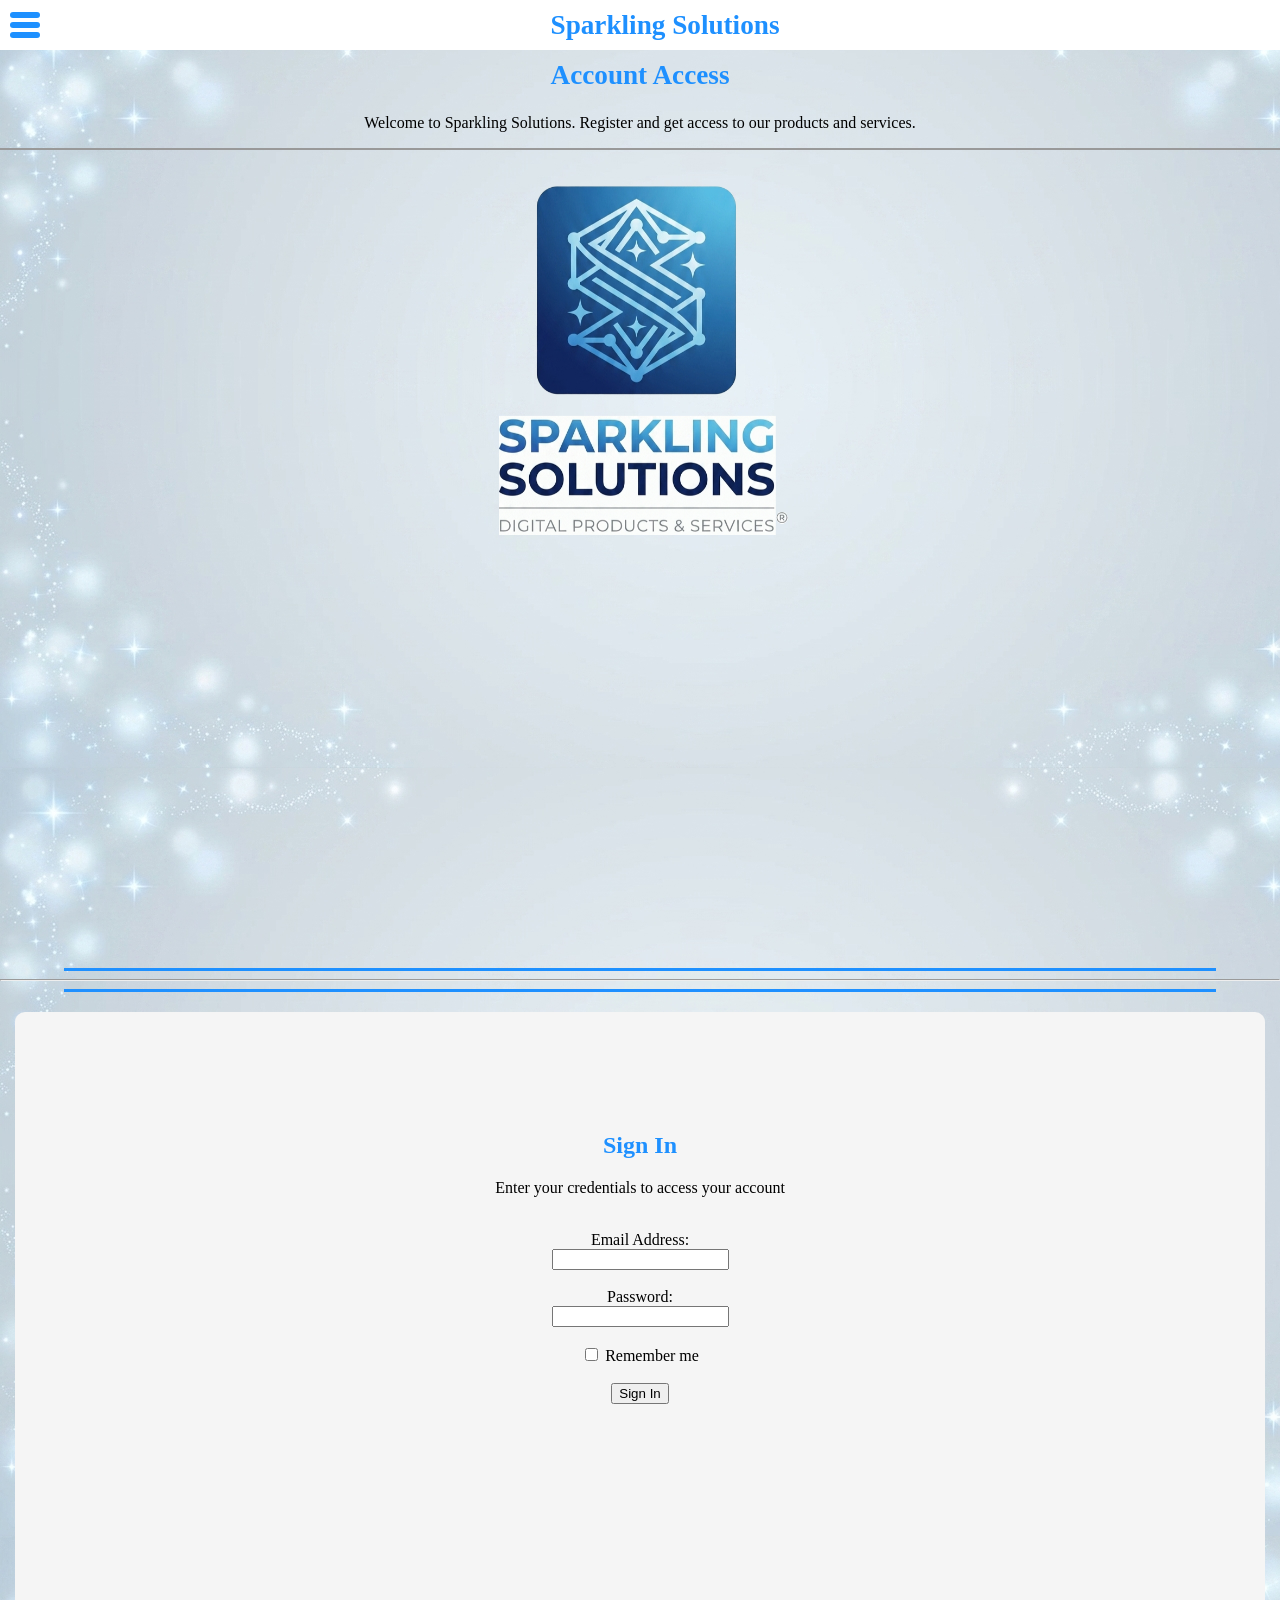
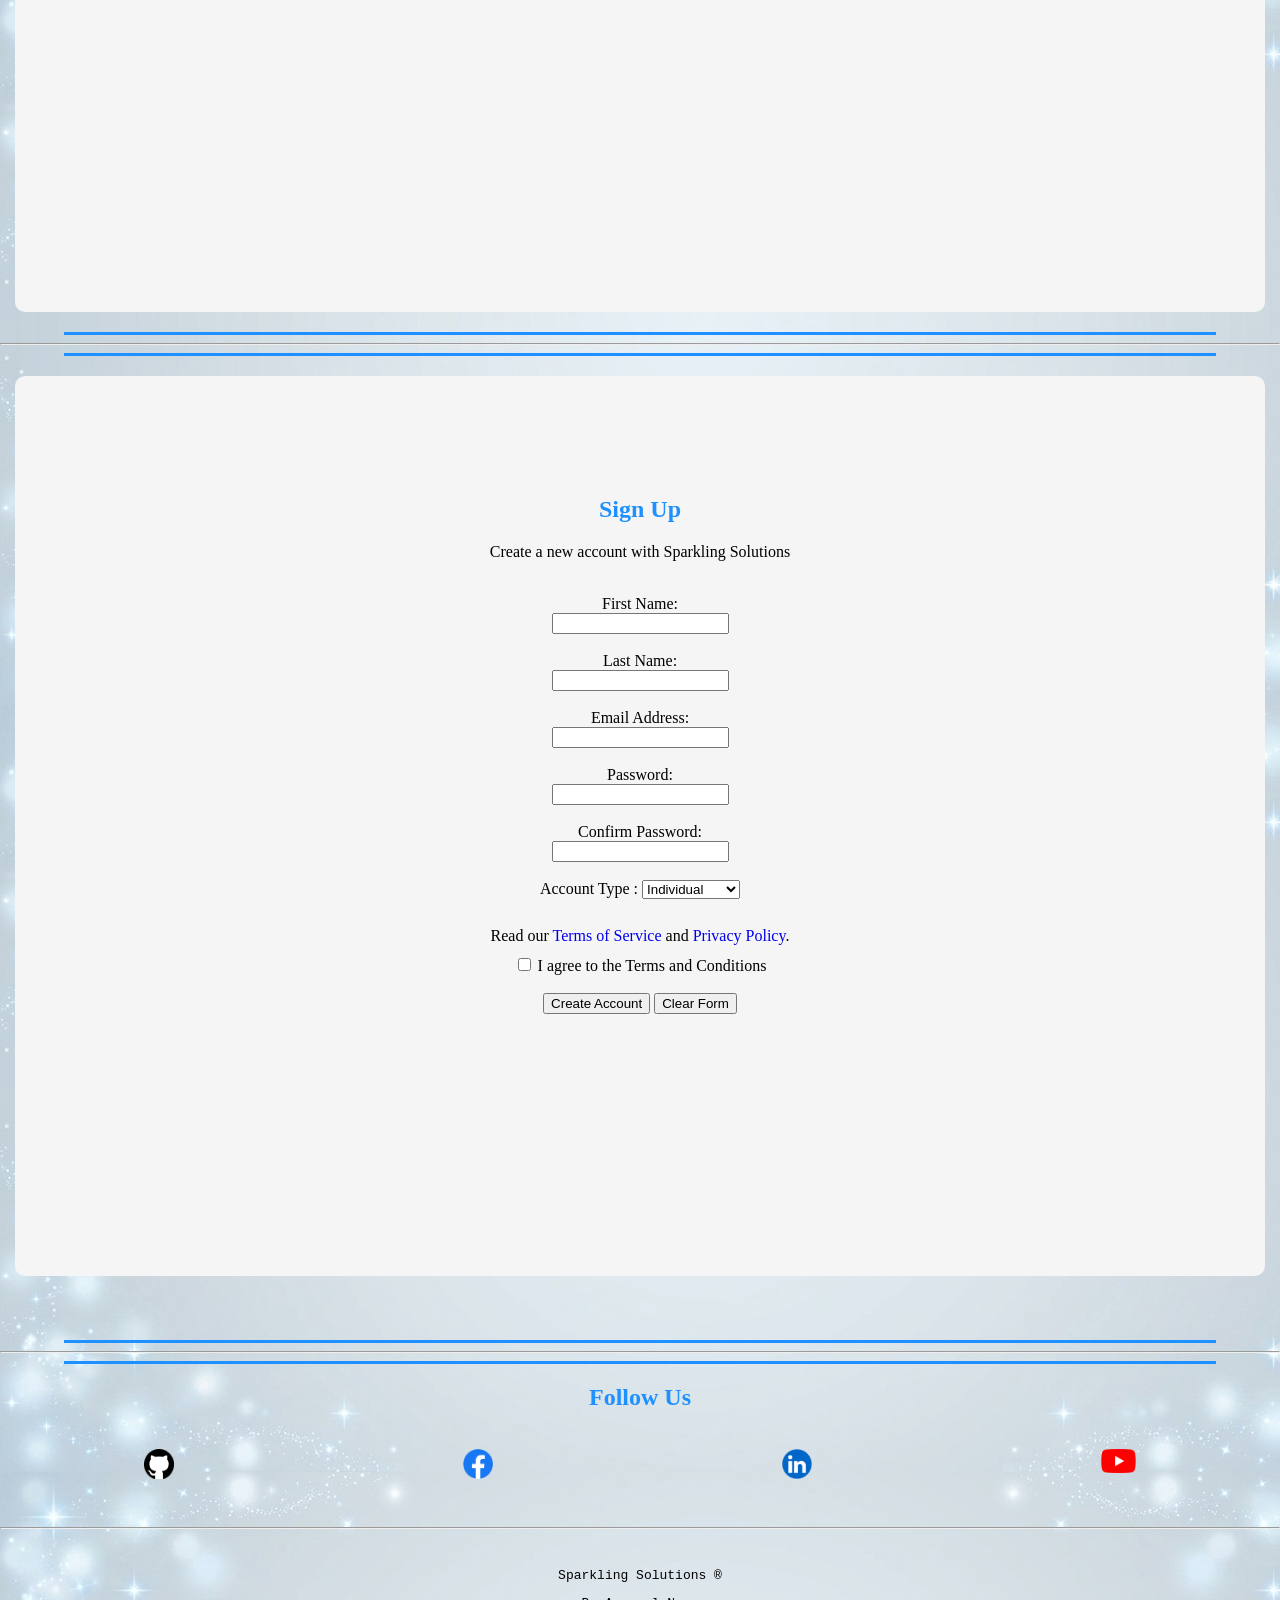
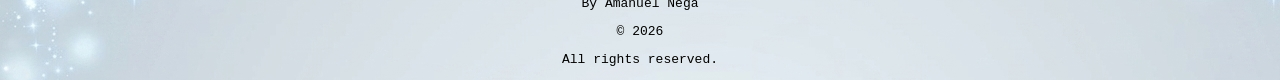
<file: 2nd/pages/register.html>
<!DOCTYPE html>
<html lang="en">
  <head>
    <meta charset="UTF-8">
    <meta name="viewport" content="width=device-width, initial-scale=1.0">
    <meta name="description" content="Register to Sparkling Solutions to get access to our products and services.">
    <title>Sparkling Solutions - Register</title>
    <link rel="stylesheet" href="../assets/css/base.css">
  </head>

  <body class="center w100vw">
    <header>
      <div class="tp flexc">
        <div class="w100p spread2 aic">
          <nav>
            <div class="t3" onclick="showmenu()">
              <span></span>
              <span></span>
              <span></span>
            </div>
          </nav>
          <h1 class="db m0a fs1.7 fw9">Sparkling Solutions</h1>
        </div>
      </div>

      <nav style="display:none;" id="menu1">
        <div class="fs2 fw7 colb">Menu</div>
        <div class="flexr jcc">
          <menu>
            <li><a class="btn" href="../index.html">Home</a></li>
            <li><a class="btn" href="./about.html">About</a></li>
            <li><a class="btn" href="./product.html">Products</a></li>
            <li><a class="btn" href="./service.html">Services</a></li>
            <li><a class="btn" href="./privacy.html">Privacy Policy</a></li>
            <li><a class="btn" href="./terms.html">Terms and conditions</a></li>
            <li><a class="btn" href="../index.html#scont">Contact us</a></li>
          </menu>
        </div>
      </nav>
      <h2 class="fs1.7" style="margin-top: 60px;">Account Access</h2>
      <p>Welcome to Sparkling Solutions. Register and get access to our products and services.</p>

      <hr class="borno menuhid my5 mx0 w100p">

      <img class="menuhid my30" id="logoimg" src="../assets/images/spark.png" alt="Sparkling Solutions Logo">
    </header>

    <hr class="hrdb">
    <hr class="bg7t">
    <hr class="hrdb">

    <main>
      <!-- Sign In -->
      <section id="signin">
        <h2>Sign In</h2>
        <p>Enter your credentials to access your account</p>
        <br>
        <form action="/login" method="post">
          <label for="signin-email">Email Address:</label>
          <br>
          <input type="email" id="signin-email" name="email" required>
          <br><br>

          <label for="signin-password">Password:</label>
          <br>
          <input type="password" id="signin-password" name="password" required>
          <br><br>

          <input type="checkbox" id="remember" name="remember">
          <label for="remember">Remember me</label>
          <br><br>

          <input type="submit" value="Sign In">
        </form>
      </section>

      <hr class="hrdb">
      <hr class="bg7t">
      <hr class="hrdb">

      <!-- Sign Up -->
      <section id="signup">
        <h2>Sign Up</h2>
        <p>Create a new account with Sparkling Solutions</p>
        <br>
        <form action="/register" method="post">
          <label for="fname">First Name:</label>
          <br>
          <input type="text" id="fname" name="fname" required>
          <br><br>

          <label for="lname">Last Name:</label>
          <br>
          <input type="text" id="lname" name="lname" required>
          <br><br>

          <label for="signup-email">Email Address:</label>
          <br>
          <input type="email" id="signup-email" name="email" required>
          <br><br>

          <label for="signup-password">Password:</label>
          <br>
          <input type="password" id="signup-password" name="password" required>
          <br><br>

          <label for="confirm-password">Confirm Password:</label>
          <br>
          <input type="password" id="confirm-password" name="confirm_password" required>
          <br><br>

          <label for="account-type">Account Type :</label>
          <select id="account-type" name="account_type" required>
            <option value="individual">Individual</option>
            <option value="organization">Organization</option>
            <option value="student">Student</option>
            <option value="teacher">Teacher</option>
            <option value="parent">Parent</option>
          </select>
          <br><br>

          <div class="my10">
            Read our <a href="terms.html" target="_blank">Terms of Service</a> and <a href="privacy.html" target="_blank">Privacy Policy</a>.
          </div>

          <input type="checkbox" id="terms" name="terms" required>
          <label for="terms">I agree to the Terms and Conditions</label>
          <br><br>

          <input type="submit" value="Create Account">
          <input type="reset" value="Clear Form">
        </form>
      </section>
    </main>

    <br><br>
    <hr class="hrdb">
    <hr class="bg7t">
    <hr class="hrdb">

    <!-- Footer -->
    <footer>
      <div>
        <h2>Follow Us</h2>
        <br>
        <div class="spread1">
          <a href="https://github.com/" target="_blank"><img src="../assets/icons/github.png" alt="github icon" width="30"></a>
          <a href="https://www.facebook.com/" target="_blank"><img src="../assets/icons/facebook.png" alt="facebook icon" width="30"></a>
          <a href="https://www.linkedin.com/" target="_blank"><img src="../assets/icons/linkedin.png" alt="linkedin icon" width="30"></a>
          <a href="https://www.youtube.com/" target="_blank"><img src="../assets/icons/youtube.png" alt="youtube icon" width="35"></a>
        </div>
      </div>
      <br><br>
      <hr>
      <br>
      <div style="font-family: monospace;">
        <p>Sparkling Solutions &reg;</p>
        <p>By Amanuel Nega</p>
        <p>&copy; 2026</p>
        <p>All rights reserved.</p>
      </div>
    </footer>

    <script src="../assets/js/script.js"></script>
  </body>
</html>
</file>
<file: assets/css/base.css>
:root {
  --unit: 0.0625rem;
}

@media screen and (min-width: 480px) and (max-width: 1023px) {
  :root {
    --unit: 0.075rem;
  }
}

@media screen and (min-width: 1023.1px) {
  :root {
    --unit: 0.1125rem;
  }
}

* {
  box-sizing: border-box;
  /*border : solid calc(1 * var(--unit)) ;/* */
}

/* Base */
.tab2 { width: calc(20 * var(--unit)); display: inline-block; }
.tab5 { width: calc(50 * var(--unit)); display: inline-block; }

/* width */
.w20 { width: calc(20 * var(--unit)); }
.wmc { width: max-content; }
.wfc { width: fit-content; }
.w100p { width: 100%; }
.w100vw { width: 100vw; }

/* height */
.h20 { height: calc(20 * var(--unit)); }
.hmc { height: max-content; }
.hfc { height: fit-content; }
.h100p { height: 100%; }
.h100vh { height: 100vh; }

/*----- font-----*/
/* size */
.fs0\.5 { font-size: calc(0.5 * 16 * var(--unit)); }
.fs0\.75 { font-size: calc(0.75 * 16 * var(--unit)); }
.fs0\.8 { font-size: calc(0.8 * 16 * var(--unit)); }
.fs0\.85 { font-size: calc(0.85 * 16 * var(--unit)); }
.fs0\.9 { font-size: calc(0.9 * 16 * var(--unit)); }
.fs0\.95 { font-size: calc(0.95 * 16 * var(--unit)); }
.fs1 { font-size: calc(1 * 16 * var(--unit)); }
.fs1\.2 { font-size: calc(1.2 * 16 * var(--unit)); }
.fs1\.5 { font-size: calc(1.5 * 16 * var(--unit)); }
.fs1\.7 { font-size: calc(1.7 * 16 * var(--unit)); }
.fs2 { font-size: calc(2 * 16 * var(--unit)); }
.fs2\.5 { font-size: calc(2.3 * 16 * var(--unit)); }
.fs3 { font-size: calc(3 * 16 * var(--unit)); }
.fs4 { font-size: calc(4 * 16 * var(--unit)); }

/* weight */
.fw5 { font-weight: 500; }
.fw7 { font-weight: 700; }
.fw8 { font-weight: 800; }
.fw9 { font-weight: 900; }

/* style */
.ita { font-style: italic; }

/* display */
.dib { display: inline-block; }
.db { display: block; }
.di { display: inline; }
.hidden { display: none; }

/* flex */
.flexr { display: flex; }
.flexc {
  display: flex;
  flex-direction: column;
}
.spread1 {
  display: flex;
  justify-content: space-around;
}
.spread2 {
  display: flex;
  justify-content: space-between;
}
.hstrech {
  display: flex;
  justify-content: stretch;
}

.jcc { justify-content: center; }
.jcfs { justify-content: flex-start; }
.aic { align-items: center; }
.aifs { align-items: flex-start; }

/* padding */
.p0 { padding: 0; }
.p2 { padding: calc(2 * var(--unit)); }
.p4 { padding: calc(4 * var(--unit)); }
.p6 { padding: calc(6 * var(--unit)); }
.p8 { padding: calc(8 * var(--unit)); }
.p10 { padding: calc(10 * var(--unit)); }
.p15 { padding: calc(15 * var(--unit)); }
.p20 { padding: calc(20 * var(--unit)); }

/* margin */
.mau { margin: auto; }
.m0 { margin: 0; }

.my0 {
  margin-top: 0;
  margin-bottom: 0;
}
.mx0 {
  margin-left: 0;
  margin-right: 0;
}

.m0a { margin: 0 auto; }
.ma0 { margin: auto 0; }

.m5 { margin: calc(5 * var(--unit)); }
.my5 {
  margin-top: calc(5 * var(--unit));
  margin-bottom: calc(5 * var(--unit));
}
.mx5 {
  margin-left: calc(5 * var(--unit));
  margin-right: calc(5 * var(--unit));
}
.may5 { margin: calc(5 * var(--unit)) auto; }
.max5 { margin: auto calc(5 * var(--unit)); }

.m10 { margin: calc(10 * var(--unit)); }
.my10 {
  margin-top: calc(10 * var(--unit));
  margin-bottom: calc(10 * var(--unit));
}
.mx10 {
  margin-left: calc(10 * var(--unit));
  margin-right: calc(10 * var(--unit));
}
.may10 { margin: calc(10 * var(--unit)) auto; }
.max10 { margin: auto calc(10 * var(--unit)); }

.m20 { margin: calc(20 * var(--unit)); }
.my20 {
  margin-top: calc(20 * var(--unit));
  margin-bottom: calc(20 * var(--unit));
}
.mx20 {
  margin-left: calc(20 * var(--unit));
  margin-right: calc(20 * var(--unit));
}
.may20 { margin: calc(20 * var(--unit)) auto; }
.max20 { margin: auto calc(20 * var(--unit)); }

.m30 { margin: calc(30 * var(--unit)); }
.my30 {
  margin-top: calc(30 * var(--unit));
  margin-bottom: calc(30 * var(--unit));
}
.mx30 {
  margin-left: calc(30 * var(--unit));
  margin-right: calc(30 * var(--unit));
}
.may30 { margin: calc(30 * var(--unit)) auto; }
.max30 { margin: auto calc(30 * var(--unit)); }

.m60 { margin: calc(60 * var(--unit)); }
.my60 {
  margin-top: calc(60 * var(--unit));
  margin-bottom: calc(60 * var(--unit));
}
.mx60 {
  margin-left: calc(60 * var(--unit));
  margin-right: calc(60 * var(--unit));
}
.may60 { margin: calc(60 * var(--unit)) auto; }
.max60 { margin: auto calc(60 * var(--unit)); }

.m100 { margin: calc(100 * var(--unit)); }
.my100 {
  margin-top: calc(100 * var(--unit));
  margin-bottom: calc(100 * var(--unit));
}
.mx100 {
  margin-left: calc(100 * var(--unit));
  margin-right: calc(100 * var(--unit));
}
.may100 { margin: calc(100 * var(--unit)) auto; }
.max100 { margin: auto calc(100 * var(--unit)); }




.m120 { margin: calc(120 * var(--unit)); }
.my120 {
  margin-top: calc(120 * var(--unit));
  margin-bottom: calc(120 * var(--unit));
}
.mx120 {
  margin-left: calc(120 * var(--unit));
  margin-right: calc(120 * var(--unit));
}
.may120 { margin: calc(120 * var(--unit)) auto; }
.max120 { margin: auto calc(120 * var(--unit)); }

/* Alignment */
.center {
  align-items: center;
  justify-content: center;
  text-align: center;
}

.lalign { text-align: left; }
.lright { text-align: right; }

/* background */
.bgblue {
  background: blue;
  color: white;
}
.bgdblue {
  background: dodgerblue;
  color: white;
}
.bgb1 {
  background: #07B2FF;
  color: white;
}
.bgcyan {
  background: cyan;
  color: black;
}
.bggray {
  background: gray;
  color: white;
}
.bglgray {
  background: lightgray;
  color: black;
}
.bgblack {
  background: #000;
  color: white;
}
.bgws {
  background: whitesmoke;
  color: black;
}
.bg7t { background: #777; }
.bg9t { background: #999999; }
.bgct { background: #ccc; }

/* border */
.borblack { border: solid calc(2 * var(--unit)) black; }
.borblue { border: solid calc(1 * var(--unit)) blue; }
.borred { border: solid calc(1 * var(--unit)) red; }
.bordb { border: solid calc(1 * var(--unit)) dodgerblue; }
.borno { border: none; }

/* color */
.coldb { color: dodgerblue; }
.col7t { color: #777; }
.colw { color: white; }
.colb { color: blue; }

/* li */
.lisq { list-style-type: square; }
.lidi { list-style-type: disc; }
.lici { list-style-type: circle; }

.lideci { list-style-type: decimal; }
.lirom { list-style-type: lower-roman; }
.liRom { list-style-type: upper-roman; }
.lialpha { list-style-type: lower-latin; }
.liAlpha { list-style-type: upper-alpha; }

      /*-----------basic---------*/
.box0 {
  min-width: calc(48 * var(--unit));
  min-height: calc(24 * var(--unit));
  width: 25vw;
  height: 7vw;
  border: solid calc(2 * var(--unit)) black;
}

.btn0 {
  min-width: calc(48 * var(--unit));
  min-height: calc(24 * var(--unit));
  width: 25vw;
  height: 7vw;
  border: ridge calc(2 * var(--unit)) black;
  border-radius: 2vw;
  font-weight: bold;
  background: rgba(200, 200, 200, 1);
  transition: 0.1s ease;
}

.btn0:active { transform: scale(0.95); }

@keyframes hscroll {
  from {
    transform: translateX(100%);
  }
  
  to {
    transform: translateX(-105%);
  }
}

.aniBox { overflow: hidden; }

.hscrolled {
  display: inline-block;
  animation-name: hscroll;
  animation-duration: 10s;
  animation-iteration-count: infinite;
  animation-timing-function: linear;
}

/* ----- Project specific ----*/
body {
  font-family: 'Times New Roman', Times, Serif;
  background: url(../images/sparkbg.png);
  margin: 0;
}

section {
  min-height: 100vh;
  margin: calc(20 * var(--unit)) calc(15 * var(--unit));
  padding-top: calc(100 * var(--unit));
  background-color: whitesmoke;
  border-radius: calc(10 * var(--unit));
}

header {
  margin: 0;
  width: 100vw;
  height: 100vh;
}

#logoimg {
  width: calc(355 * var(--unit));
  height: calc(355 * var(--unit));
  margin-bottom: calc(30 * var(--unit));
}

h1, h2, h3, h4 { color: dodgerblue; }

blockquote{
  background: dodgerblue;
  color: white;
  padding: calc( 5 * var(--unit));
  border-left: solid calc( 5* var(--unit)) springgreen;
  border-radius: calc( 3 * var(--unit));
  border-top-left-radius: calc( 8 * var(--unit));
  border-bottom-left-radius: calc( 8 * var(--unit));
}

.hrdb {
  background-color: dodgerblue;
  width: 90%;
  border: none;
  height: calc(3 * var(--unit));
}

hr.borno {
  height: calc(2 * var(--unit));
  background-color: #999999;
}

ul, ol, menu {
  padding-left: 0;
  list-style-type: none;
}

ul ul, ol ol, ul ol, ol ul { padding-left: calc(20 * var(--unit)); }

menu, nav ol {
  list-style-type: none;
  width: max-content;
}

menu li, nav li { margin: calc(10 * var(--unit)) auto; }

div > a, li > a { text-decoration: none; }

li > a { font-size: calc(1.2 * 16 * var(--unit)); }

.centli {
  margin: auto;
  padding: calc(20 * var(--unit));
  width: fit-content;
}
.centli li {
  margin: calc(5 * var(--unit)) auto;
  list-style-position: inside;
  text-align: left;
}

/* table */
table {
  border-collapse: collapse;
  margin: auto;
}

th, td {
  border: solid calc(1 * var(--unit));
  border-color: inherit;
  padding: calc(2 * var(--unit));
}

.borno th, .borno td {
  border: none;
  padding: calc(2 * var(--unit));
}
.tp4 th, .tp4 td { padding: calc(4 * var(--unit)) !important; }

.btn {
  display: inline-block;
  border: solid calc(1 * var(--unit)) white;
  border-radius: calc(20 * var(--unit));
  padding: calc(13 * var(--unit));
  background-color: dodgerblue;
  color: white;
  transition: 0.1s ease;
  margin: calc(5 * var(--unit));
}

.btn:active { transform: scale(0.95); }

#menu1 .btn { width: 100%; }

.page { margin-top: calc(250 * var(--unit)); }

/* ----- Very specific ----- */
/* Header */
.tp {
  position: fixed;
  left: 0;
  top: 0;
  background: white;
  width: 100%;
  max-height: calc(300 * var(--unit));
  display: flex;
  align-items: center;
  overflow: visible;
  z-index: 1000;
}

.t3 {
  display: flex;
  align-items: center;
  justify-content: center;
  flex-direction: column;
  padding: 0;
  margin: calc(10 * var(--unit));
  max-height: max-content;
}

.t3 span {
  display: block;
  padding: calc(3 * var(--unit)) calc(15 * var(--unit));
  background: dodgerblue;
  border-radius: calc(4 * var(--unit));
  margin: calc(2 * var(--unit)) auto;
  transition: 0.1s ease;
}

.t3:active { transform: scale(0.95); }

#menu1 {
  position: fixed;
  left: 0;
  top: calc(45 * var(--unit));
  background: white;
  width: 80%;
  border: solid #0159FF calc(3 * var(--unit));
  border-radius: calc(5 * var(--unit));
  z-index: 1000;
  display: none;
}

#menu1 li { margin: 0 auto; }

#menu2 a {
  padding: calc(5 * var(--unit));
  font-size: calc(0.7 * 16 * var(--unit));
  margin: 0 calc(3 * var(--unit));
}

#menu2 {
  width: 100%;
  border-bottom: solid dodgerblue calc(4 * var(--unit));
  border-top: solid dodgerblue calc(2 * var(--unit));
  border-bottom-left-radius: calc(4 * var(--unit));
  border-bottom-right-radius: calc(4 * var(--unit));
}



@media screen and (min-width: 1023.001px) {
  #logoimg{
    width: calc(300 * var(--unit));
    height: calc(300 * var(--unit));
    margin-bottom: calc(20 * var(--unit));
  }
  @keyframes hscroll {
    from {
      transform: translateX(100vw);
    }
  
    to {
      transform: translateX(-175%);
    }
  }

}
</file>
<file: 2nd/assets/css/base.css>
* {
  box-sizing: border-box;
  /*border : solid 1px ;/* */
}

/* Base */
.tab2 { width: 20px; display: inline-block; }
.tab5 { width: 50px; display: inline-block; }

/* width */
.w20 { width: 20px; }
.wmc { width: max-content; }
.wfc { width: fit-content; }
.w100p { width: 100%; }
.w100vw { width: 100vw; }

/* height */
.h20 { height: 20px; }
.hmc { height: max-content; }
.hfc { height: fit-content; }
.h100p { height: 100%; }
.h100vh { height: 100vh; }

/*----- font-----*/
/* size */
.fs0\.5 { font-size: 0.5rem; }
.fs0\.75 { font-size: 0.75rem; }
.fs0\.8 { font-size: 0.8rem; }
.fs0\.85 { font-size: 0.85rem; }
.fs0\.9 { font-size: 0.9rem; }
.fs0\.95 { font-size: 0.95rem; }
.fs1 { font-size: 1rem; }
.fs1\.2 { font-size: 1.2rem; }
.fs1\.5 { font-size: 1.5rem; }
.fs1\.7 { font-size: 1.7rem; }
.fs2 { font-size: 2rem; }
.fs2\.5 { font-size: 2.3rem; }
.fs3 { font-size: 3rem; }
.fs4 { font-size: 4rem; }

/* weight */
.fw5 { font-weight: 500; }
.fw7 { font-weight: 700; }
.fw8 { font-weight: 800; }
.fw9 { font-weight: 900; }

/* style */
.ita { font-style: italic; }

/* display */
.dib { display: inline-block; }
.db { display: block; }
.di { display: inline; }
.hidden { display: none; }

/* flex */
.flexr { display: flex; }
.flexc {
  display: flex;
  flex-direction: column;
}
.spread1 {
  display: flex;
  justify-content: space-around;
}
.spread2 {
  display: flex;
  justify-content: space-between;
}
.hstrech{
  display: flex;
  justify-content: stretch;
}

.jcc { justify-content: center; }
.jcfs { justify-content: flex-start; }
.aic { align-items: center; }
.aifs { align-items: flex-start; }

/* padding */
.p0 { padding: 0px; }
.p2 { padding: 2px; }
.p4 { padding: 4px; }
.p6 { padding: 6px; }
.p8 { padding: 8px; }
.p10 { padding: 10px; }
.p15 { padding: 15px; }
.p20 { padding: 20px; }

/* margin */
.mau { margin: auto; }
.m0 { margin: 0; }

.my0 { margin-top: 0; margin-bottom: 0; }
.mx0 { margin-left: 0; margin-right: 0; }

.m0a { margin: 0 auto; }
.ma0 { margin: auto 0; }

.m5 { margin: 5px; }
.my5 { margin-top: 5px; margin-bottom: 5px; }
.mx5 { margin-left: 5px; margin-right: 5px; }
.may5 { margin: 5px auto; }
.max5 { margin: auto 5px; }

.m10 { margin: 10px; }
.my10 { margin-top: 10px; margin-bottom: 10px; }
.mx10 { margin-left: 10px; margin-right: 10px; }
.may10 { margin: 10px auto; }
.max10 { margin: auto 10px; }

.m20 { margin: 20px; }
.my20 { margin-top: 20px; margin-bottom: 20px; }
.mx20 { margin-left: 20px; margin-right: 20px; }
.may20 { margin: 20px auto; }
.max20 { margin: auto 20px; }

.m30 { margin: 30px; }
.my30 { margin-top: 30px; margin-bottom: 30px; }
.mx30 { margin-left: 30px; margin-right: 30px; }
.may30 { margin: 30px auto; }
.max30 { margin: auto 30px; }

/* Alignment */
.center {
  align-items: center;
  justify-content: center;
  text-align: center;
}

.lalign{
  text-align: left;
}
.lright {
  text-align: right;
}

/* background */
.bgblue {
  background: blue;
  color: white;
}
.bgdblue {
  background: dodgerblue;
  color: white;
}
.bgb1{
  background: #07B2FF;
  color: white;
}
.bgcyan{
  background: cyan;
  color: black;
}
.bggray {
  background: gray;
  color: white;
}
.bglgray {
  background: lightgray;
  color: black;
}
.bgblack {
  background: #000;
  color: white;
}
.bgws {
  background: whitesmoke;
  color: black;
}
.bg7t { background: #777; }
.bg9t { background: #999999; }
.bgct { background: #ccc; }

/* border */
.borblack { border: solid 2px black; }
.borblue { border: solid 1px blue; }
.borred { border: solid 1px red; }
.bordb { border: solid 1px dodgerblue; }
.borno { border: none; }

/* color */
.coldb { color: dodgerblue; }
.col7t { color: #777; }
.colw { color: white; }
.colb { color: blue; }

/* li */
.lisq{ list-style-type: square; }
.lidi{ list-style-type: disc; }
.lici{ list-style-type: circle; }

.lideci{ list-style-type: decimal; }
.lirom{ list-style-type: lower-roman; }
.liRom{ list-style-type: upper-roman; }
.lialpha{ list-style-type: lower-latin; }
.liAlpha{ list-style-type: upper-alpha; }

      /*-----------basic---------*/
.box0 {
  min-width: 48px;
  min-height: 24px;
  width: 25vw;
  height: 7vw;
  border: solid 2px black;
}

.btn0 {
  min-width: 48px;
  min-height: 24px;
  width: 25vw;
  height: 7vw;
  border: ridge 2px black;
  border-radius: 2vw;
  font-weight: bold;
  background: rgba(200, 200, 200, 1);
  transition: 0.1s ease;
}

.btn0:active {
  transform: scale(0.95);
}

@keyframes hscroll {
  from {
    transform: translateX(100%);
  }
  
  to {
    transform: translateX(-100%);
  }
}

.aniBox {
  overflow: hidden;
}

.hscrolled {
  display: inline-block;
  animation-name: hscroll;
  animation-duration: 10s;
  animation-iteration-count: infinite;
  animation-timing-function: linear;
}

/* ----- Project specific ----*/
body {
  font-family: 'Times New Roman', Times, Serif;
  background: url(../images/sparkbg.png);
  margin: 0;
}

section {
  min-height: 100vh;
  margin: 20px 15px;
  padding-top: 100px;
  background-color: whitesmoke;
  border-radius: 10px;
}

header{
  margin: 0 ;
  width: 100vw;
  height: 100vh;
}

#logoimg {
  width: 355px;
  height: 355px;
}

h1, h2, h3, h4 {
  color: dodgerblue;
}

.hrdb {
  background-color: dodgerblue;
  width: 90%;
  border: none;
  height: 3px;
}

hr.borno {
  height: 2px;
  background-color: #999999;
}

ul, ol, menu {
  padding-left: 0;
  list-style-type: none;
}

ul ul, ol ol, ul ol, ol ul {
  padding-left: 20px;
}

menu, nav ol {
  list-style-type: none;
  width: max-content;
}

menu li, nav li {
  margin: 10px auto;
}

div > a, li > a {
  text-decoration: none;
}

li > a {
  font-size: 1.2rem;
}

.centli{
  margin: auto;
  padding: 20px;
  width: fit-content;
}
.centli li{
  margin: 5px auto;
  list-style-position: inside;
  text-align: left;
}

/* table */
table{
  border-collapse: collapse;
  margin: auto;
  /* ❗ needs to be centered*/
}

th,td{
  border: solid 1px;
  border-color: inherit;
  padding: 2px;
}

.borno th, .borno td{
  border: none;
  padding: 2px;
}
.tp4 th, .tp4 td{
  padding: 4px !important;
}

.btn {
  display: inline-block;
  border: solid 1px white;
  border-radius: 20px;
  padding: 13px;
  background-color: dodgerblue;
  color: white;
  transition: 0.1s ease;
  margin: 5px;
}

.btn:active {
  transform: scale(0.95);
}

#menu1 .btn {
  width: 100%;
}

.page {
  margin-top: 250px;
}

/* ----- Very specific ----- */
/* Header */
.tp {
  position: fixed;
  left: 0;
  top: 0;
  background: white;
  width: 100%;
  max-height: 300px;
  display: flex;
  align-items: center;
  overflow: visible;
  z-index: 1000;
}

.t3 {
  display: flex;
  align-items: center;
  justify-content: center;
  flex-direction: column;
  padding: 0;
  margin: 10px;
  max-height: max-content;
}

.t3 span {
  display: block;
  padding: 3px 15px;
  background: dodgerblue;
  border-radius: 4px;
  margin: 2px auto;
  transition: 0.1s ease;
}

.t3:active {
  transform: scale(0.95);
}

#menu1 {
  position: fixed;
  left: 0;
  top: 45px;
  background: white;
  width: 80%;
  border: solid #0159FF 3px;
  border-radius: 5px;
  z-index: 1000;
  display: none;
}

#menu1 li {
  margin: 0 auto;
}

#menu2 a {
  padding: 5px;
  font-size: 0.7rem;
  margin: 0 3px;
}

#menu2 {
  width: 100%;
  border-bottom: solid dodgerblue 4px;
  border-top: solid dodgerblue 2px;
  border-bottom-left-radius: 4px;
  border-bottom-right-radius: 4px;
}
</file>
